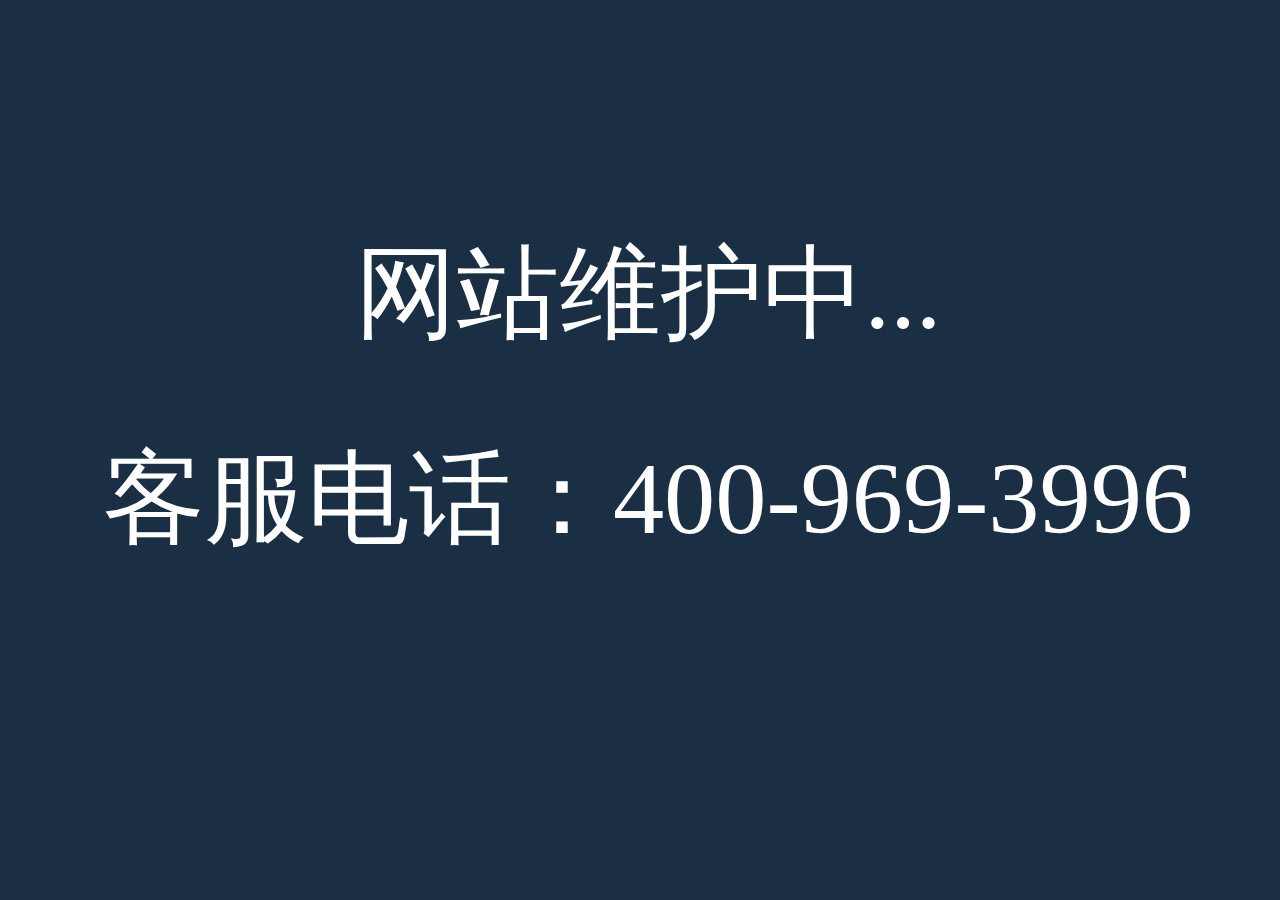
<file: index.html>
<!doctype html>
<html lang="en">
<head>
    <meta charset="UTF-8">
    <meta name="viewport"
          content="width=device-width, user-scalable=no, initial-scale=1.0, maximum-scale=1.0, minimum-scale=1.0">
    <meta http-equiv="X-UA-Compatible" content="ie=edge">
    <!--[if IE 9]>

    <style type="text/css">
    </style>

    <![endif]-->

    <link rel="stylesheet" href="css/404.css">
    <link rel="stylesheet" href="css/font-awesome.min.css">
    <script src="js/currency.js"></script>
    <title>维护中！！！</title>
</head>
<body id="box">
<div class="box">
    <div>网站维护中...</div>
    <div>客服电话：400-969-3996</div>
    <i class="fa fa-genderless" aria-hidden="true"></i>
</div>
</body>
</html>
</file>
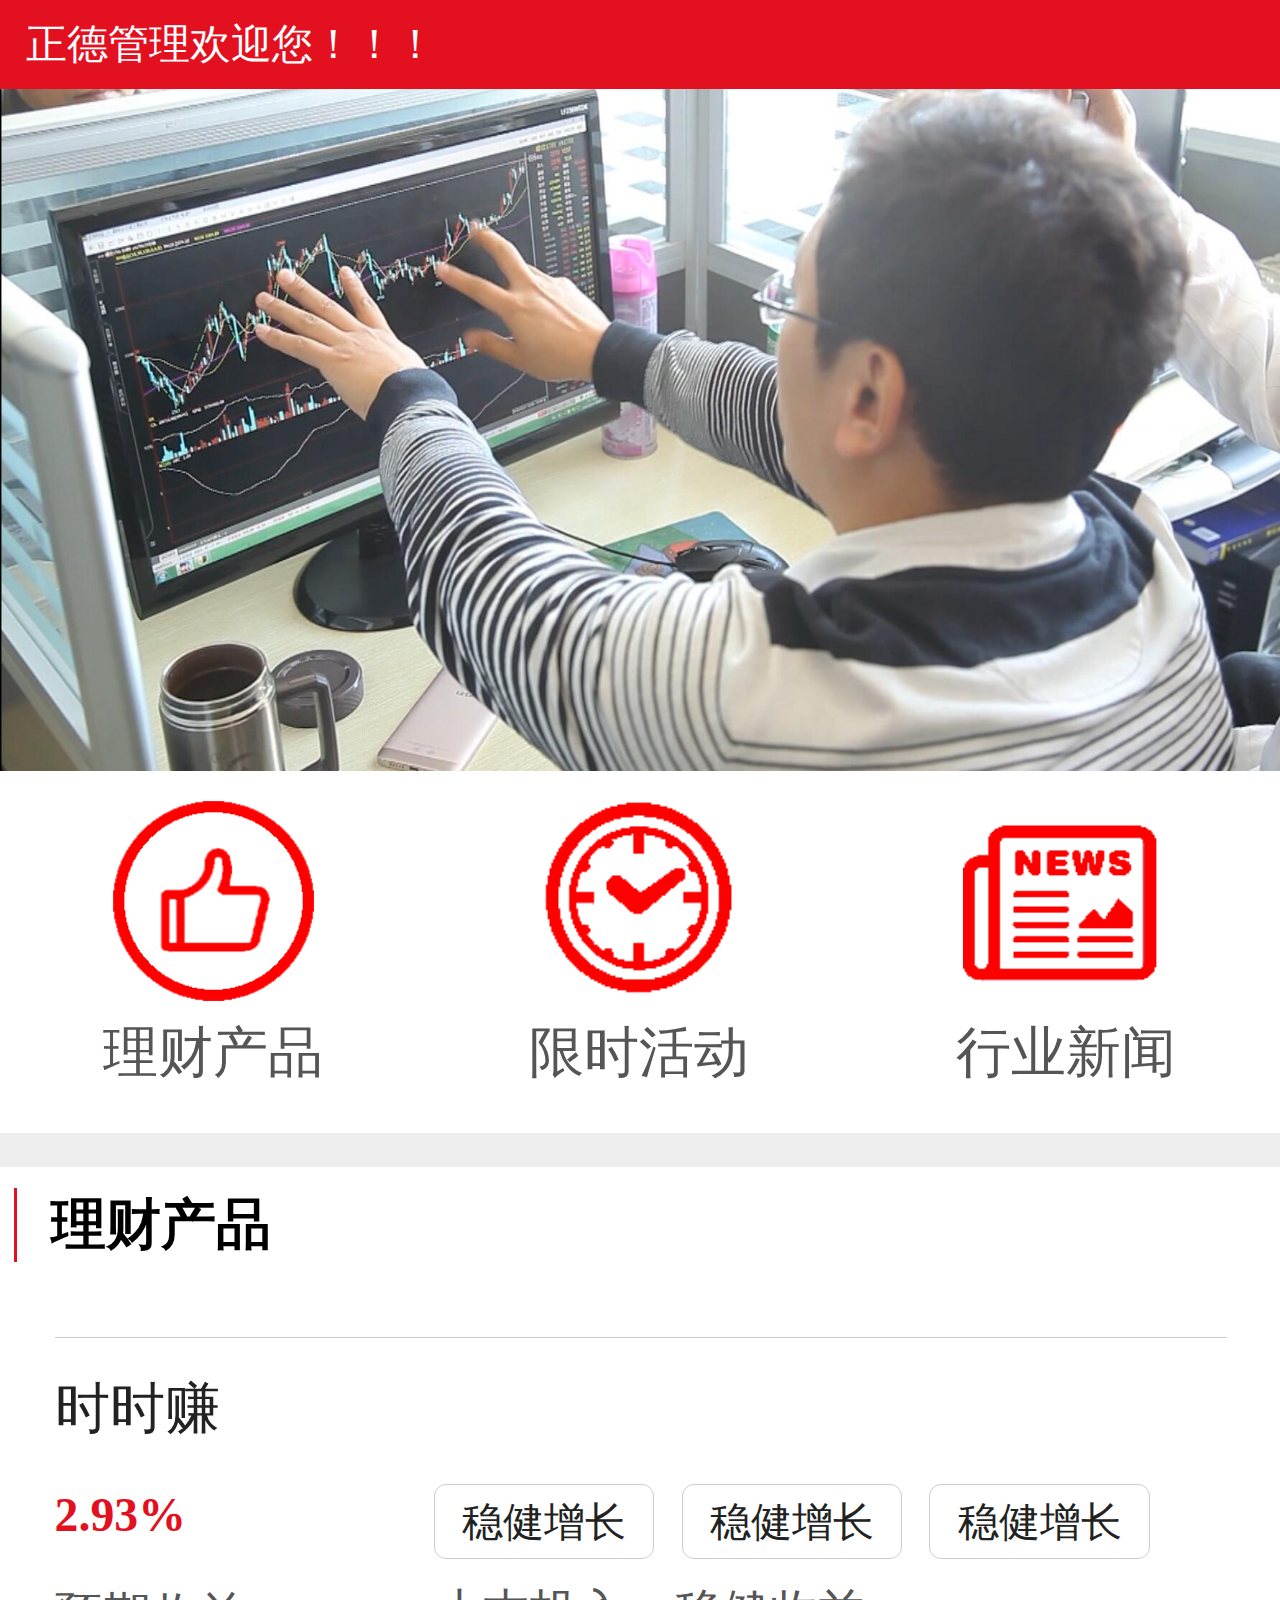
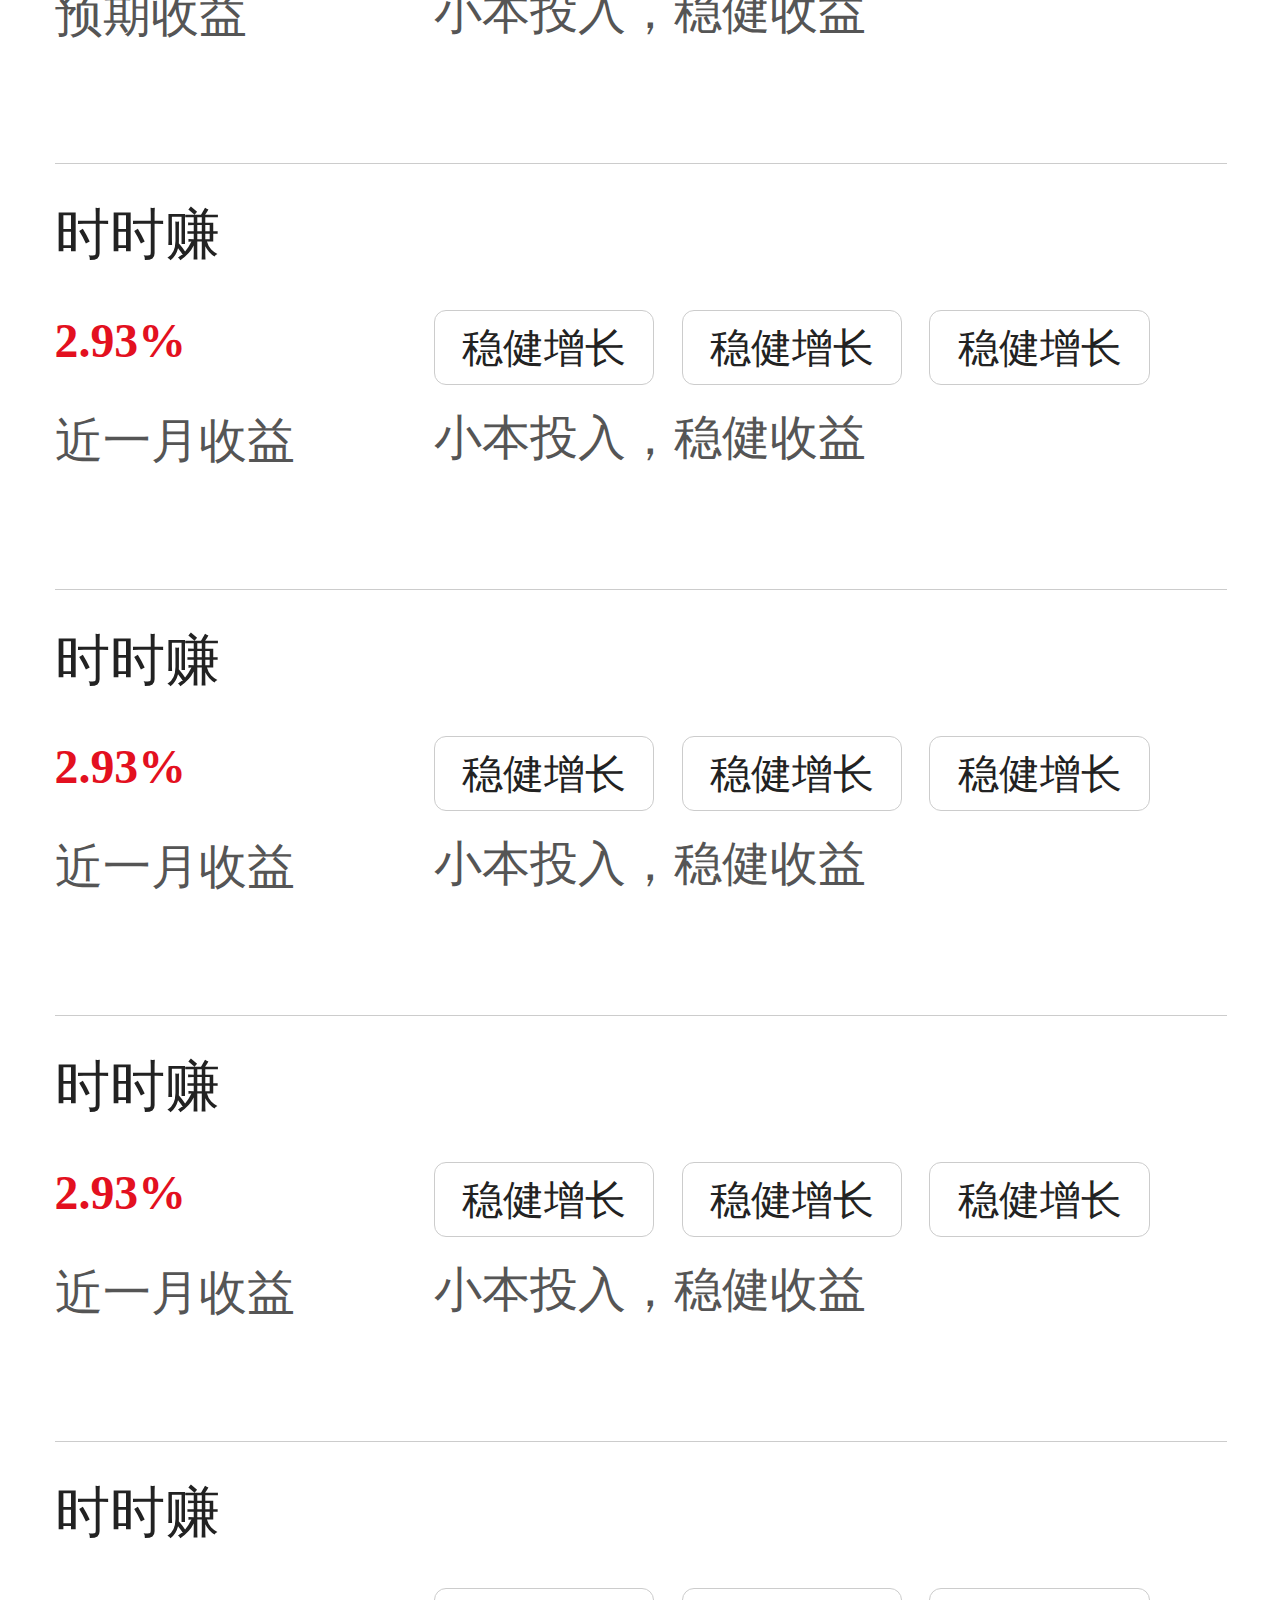
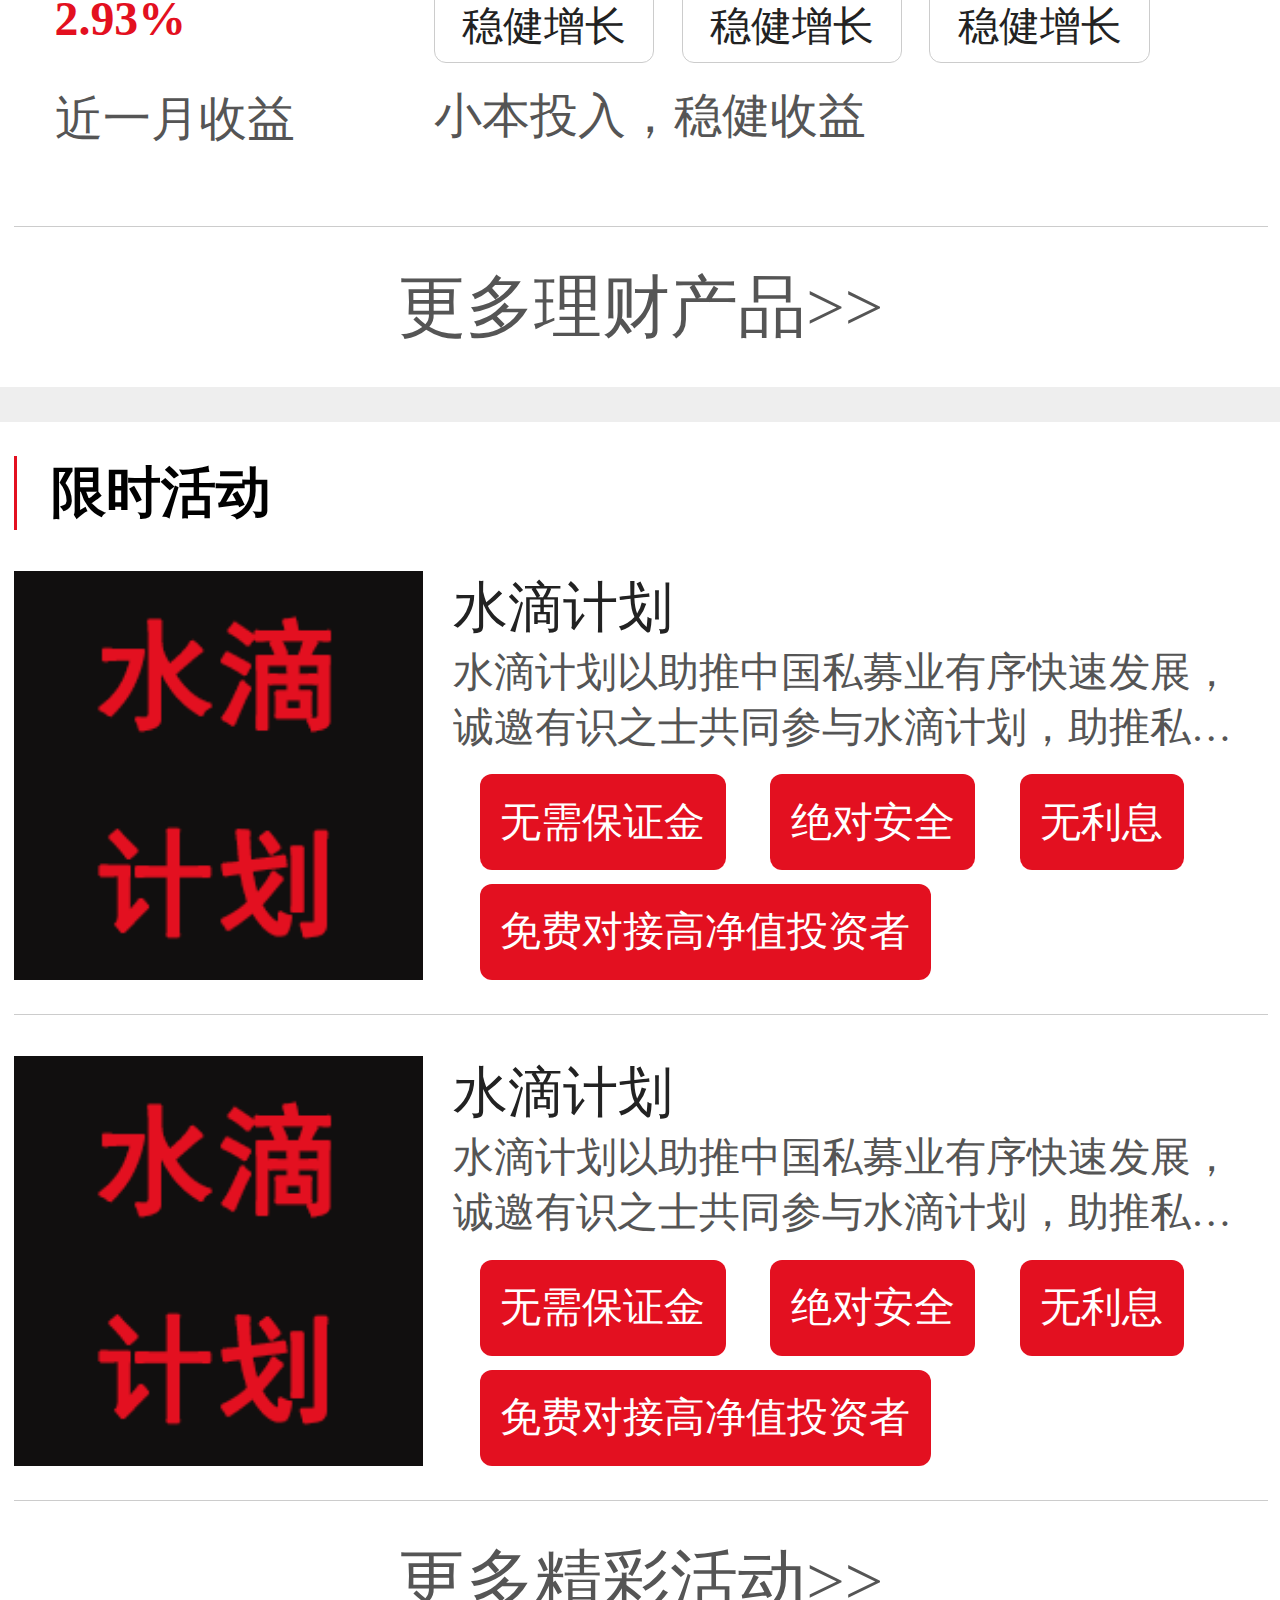
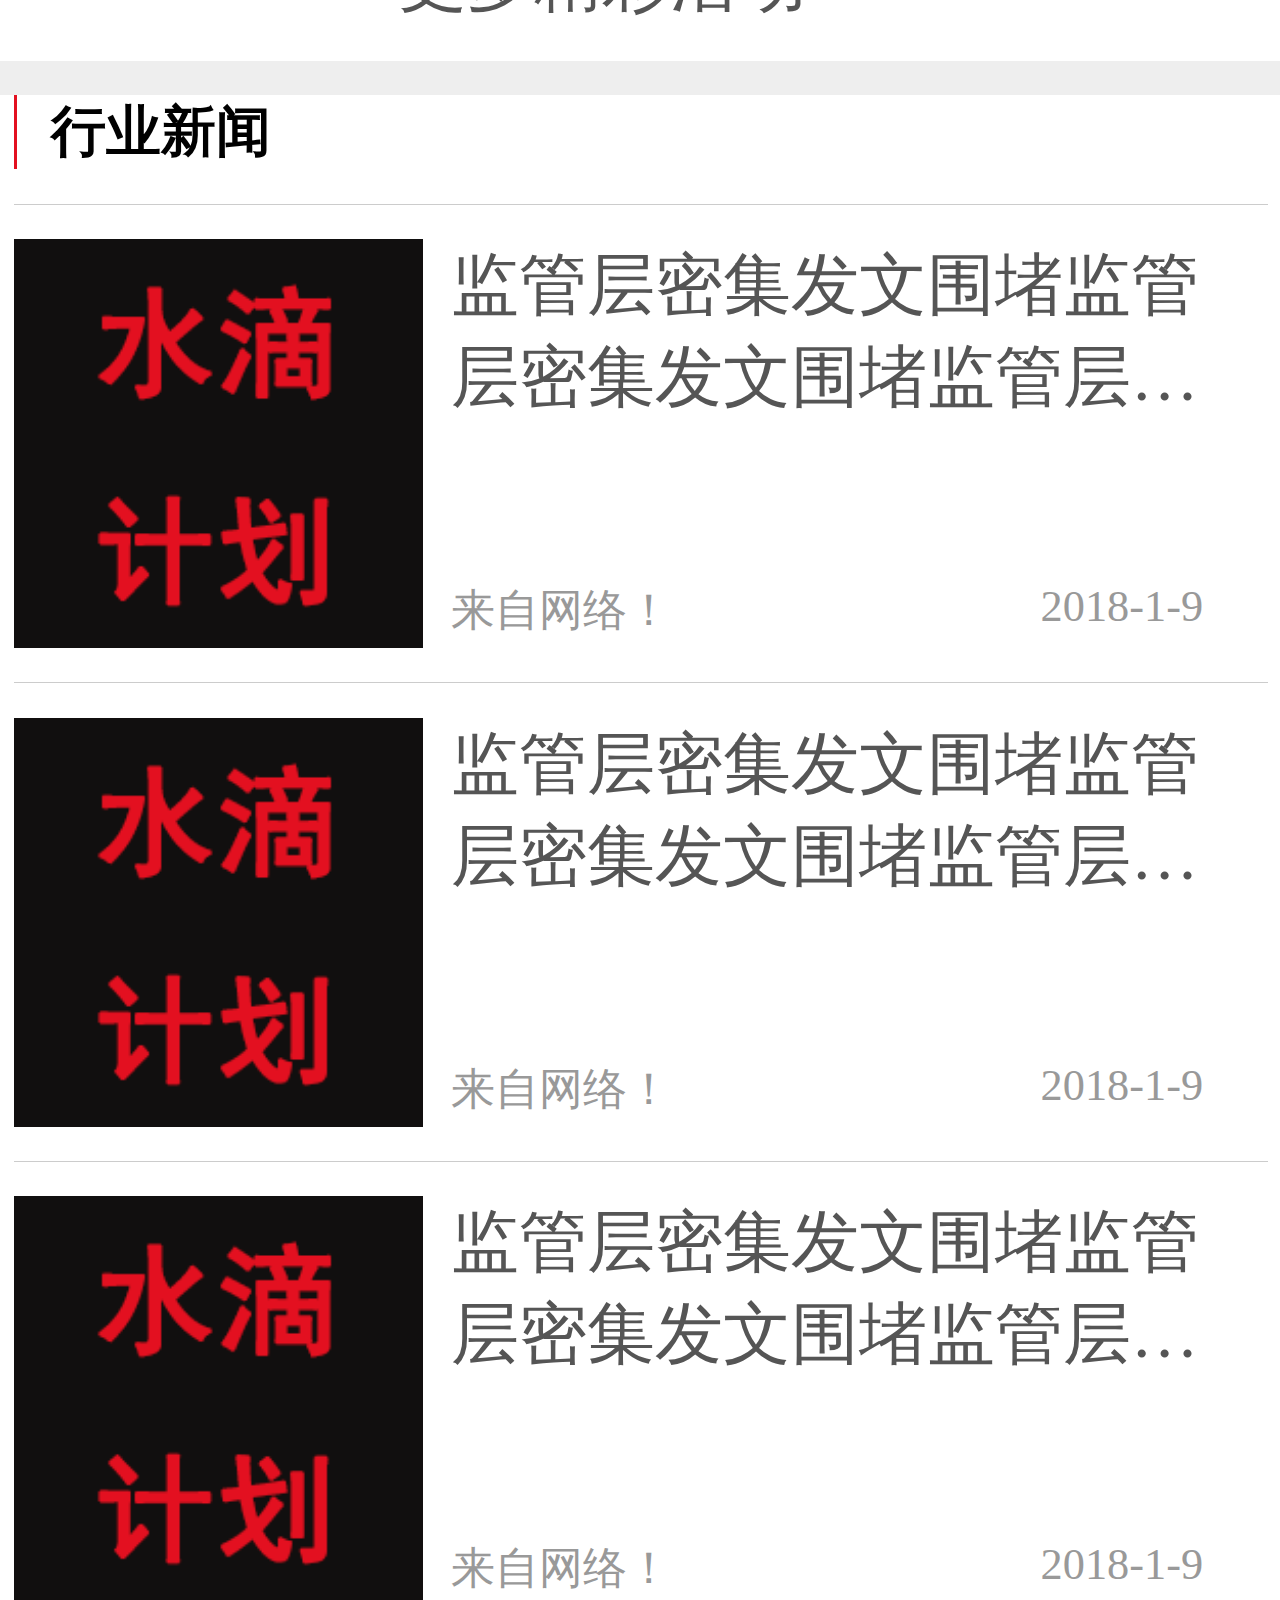
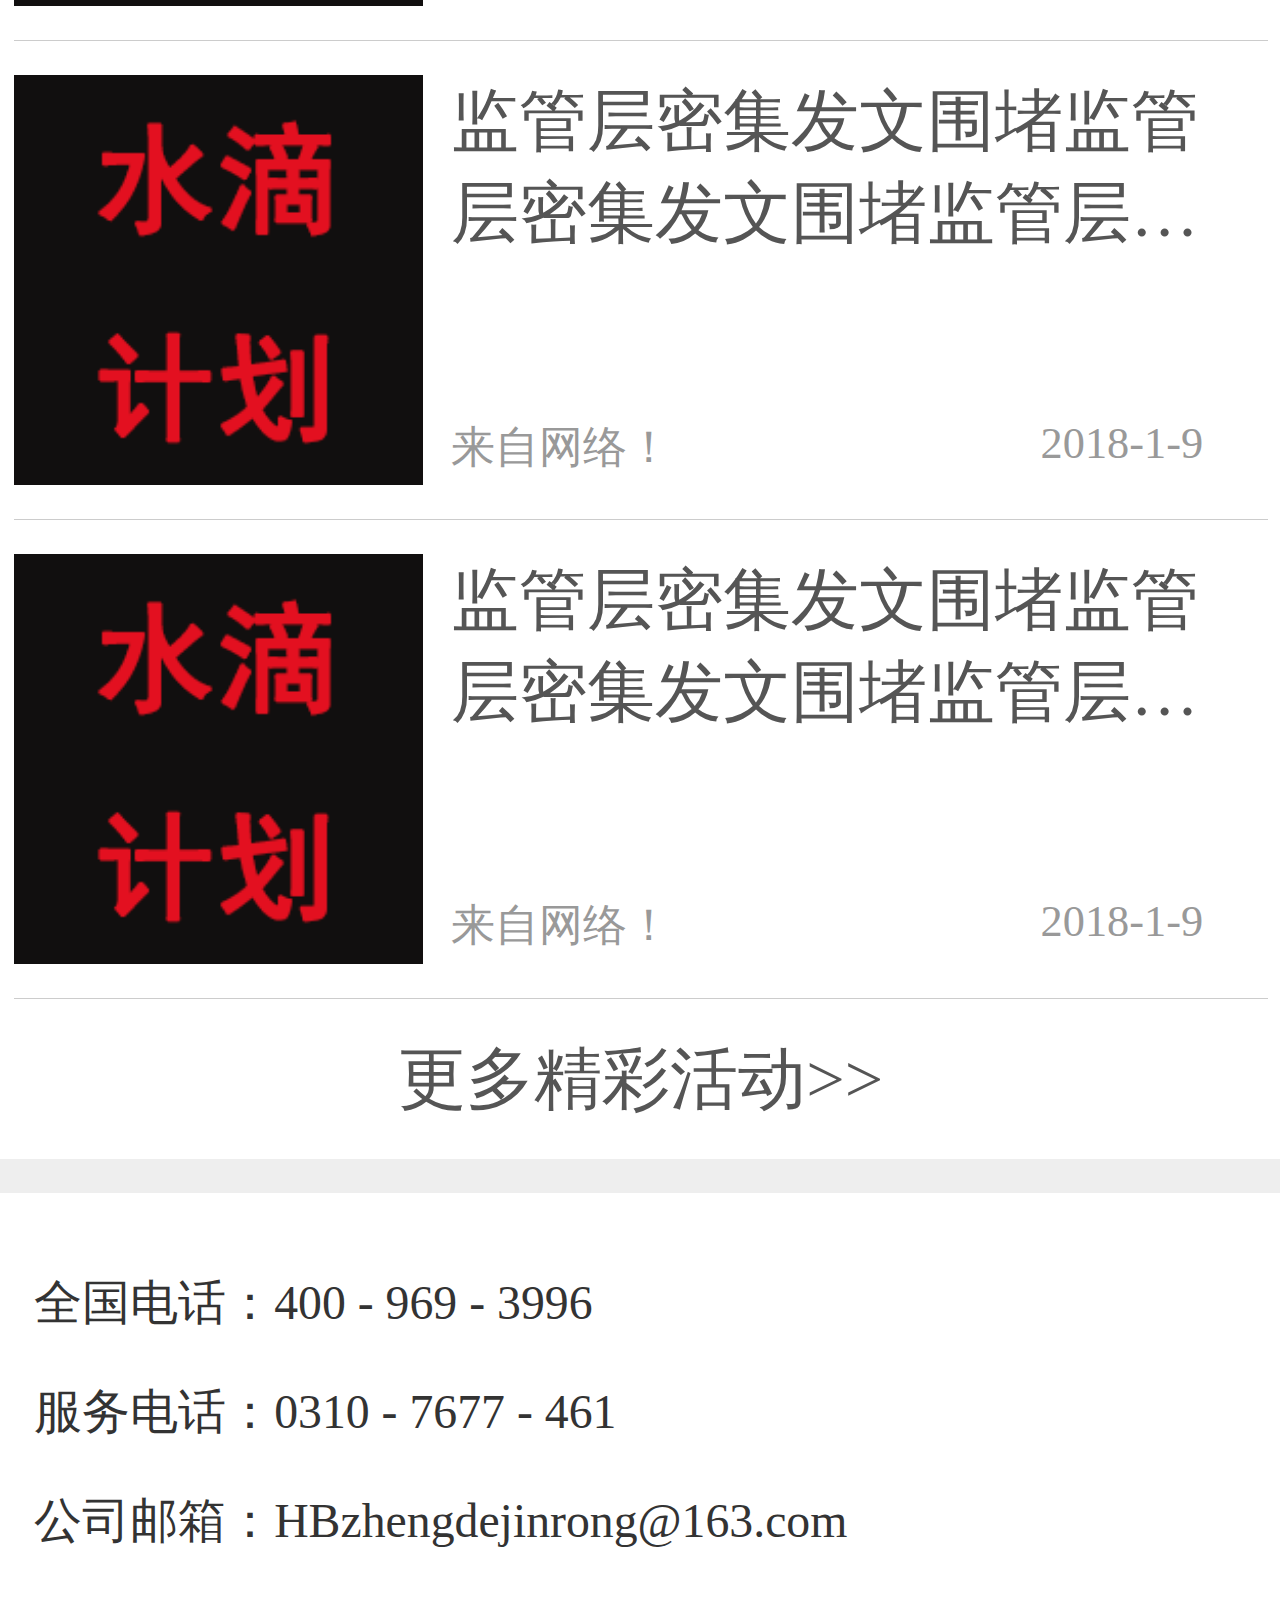
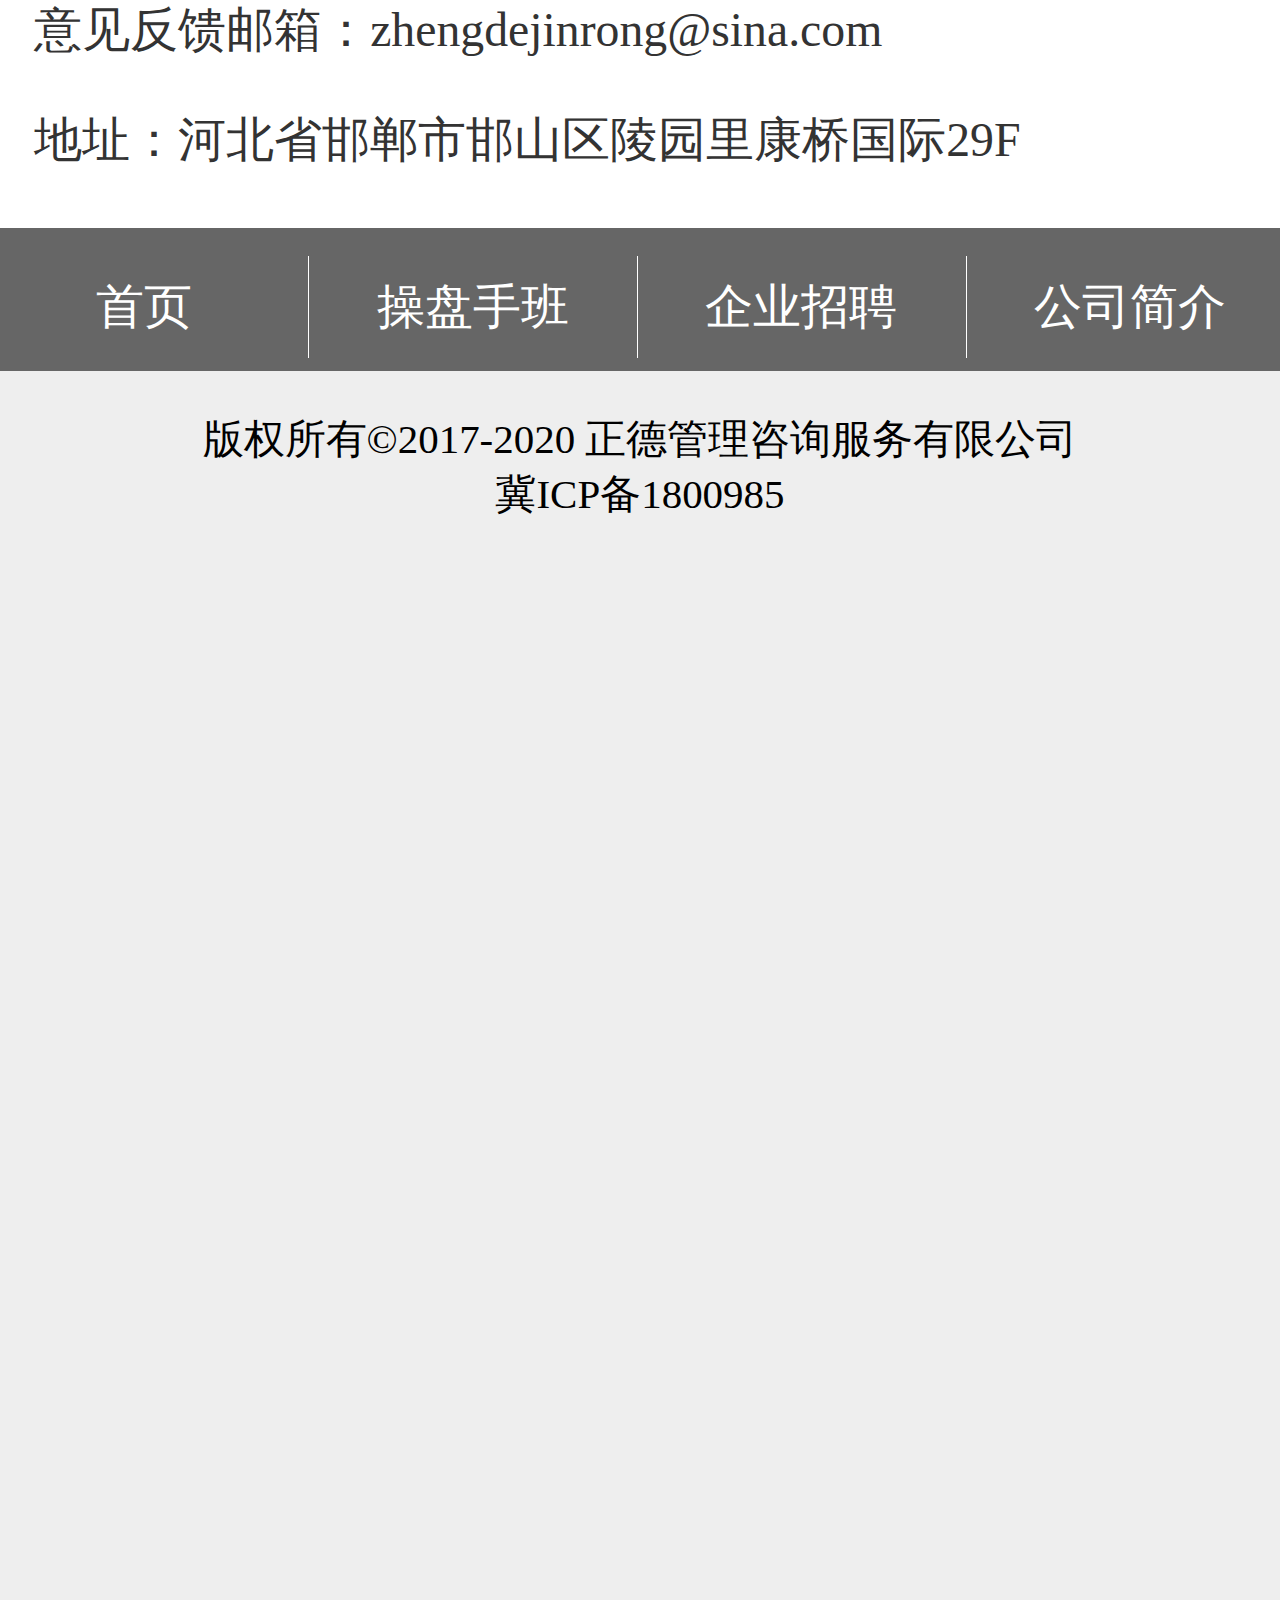
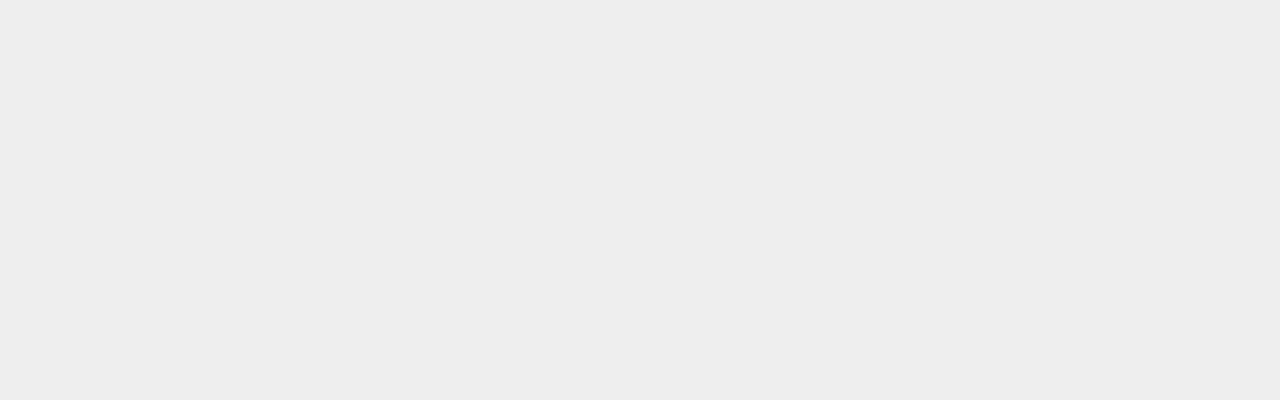
<file: test.html>
<!doctype html>
<html lang="en">
<head>
    <meta charset="UTF-8">
    <meta name="viewport"
          content="width=device-width, user-scalable=no, initial-scale=1.0, maximum-scale=1.0, minimum-scale=1.0">
    <meta http-equiv="X-UA-Compatible" content="ie=edge">
    <meta name="keyword" content="正德管理,正德金融,邯郸市正德集团,河北正德集团,投资,理财,金融,资金合作,操盘手,教育,股票,期货,证券,">
    <link rel="icon" href="images/ico.png">
    <link rel="stylesheet" href="css/currency.css">
    <link rel="stylesheet" href="css/header.css">
    <link rel="stylesheet" href="css/footer.css">
    <script type="text/javascript" src="js/currency.js"></script>
    <!--本地样式-->
    <link rel="stylesheet" href="css/index.css">
    <title>正德管理</title>
</head>
<body>
<div class="box">
    <div class="header">
        <div class="header-top">正德管理欢迎您！！！</div>
    </div>
    <div class="player">
        <ul>
            <li><a href="javaScript:;"><img src="images/hand.png" alt=""></a></li>
            <li><a href="javaScript:;"><img src="images/a.jpg" alt=""></a></li>
            <li><a href="javaScript:;"><img src="images/hand.png" alt=""></a></li>
            <li><a href="javaScript:;"><img src="images/hand.png" alt=""></a></li>

        </ul>
    </div>
    <div class="nav clearFix">
        <a href="javaScript:;"><i></i><span>理财产品</span></a>
        <a href="javaScript:;">

            <i class="nav-tow"></i><span>限时活动</span>
        </a>
        <a href="javaScript:;"><i class="nav-three"></i><span>行业新闻</span></a>
    </div>
    <div class="content wrap">
        <div class="content-finance">
            <h2>理财产品</h2>
            <ul>
                <li>
                    <div class="line"></div>
                    <a class="clearFix" href="code/particular.html">
                        <h6>时时赚</h6>
                        <div class="content-finance-left fl">
                            <b>2.93%</b>
                            <i>预期收益</i>
                        </div>
                        <div class="content-finance-right fl">
                            <div>
                                <span>稳健增长</span><span>稳健增长</span><span>稳健增长</span>
                            </div>
                            <i>小本投入，稳健收益</i>
                        </div>
                    </a>
                </li>
                <li>
                    <div class="line"></div>
                    <a class="clearFix" href="code/particular.html">
                        <h6>时时赚</h6>
                        <div class="content-finance-left fl">
                            <b>2.93%</b>
                            <i>近一月收益</i>
                        </div>
                        <div class="content-finance-right fl">
                            <div>
                                <span>稳健增长</span><span>稳健增长</span><span>稳健增长</span>
                            </div>
                            <i>小本投入，稳健收益</i>
                        </div>
                    </a>
                </li>
                <li>
                    <div class="line"></div>
                    <a class="clearFix" href="code/particular.html">
                        <h6>时时赚</h6>
                        <div class="content-finance-left fl">
                            <b>2.93%</b>
                            <i>近一月收益</i>
                        </div>
                        <div class="content-finance-right fl">
                            <div>
                                <span>稳健增长</span><span>稳健增长</span><span>稳健增长</span>
                            </div>
                            <i>小本投入，稳健收益</i>
                        </div>
                    </a>
                </li>
                <li>
                    <div class="line"></div>
                    <a class="clearFix" href="code/particular.html">
                        <h6>时时赚</h6>
                        <div class="content-finance-left fl">
                            <b>2.93%</b>
                            <i>近一月收益</i>
                        </div>
                        <div class="content-finance-right fl">
                            <div>
                                <span>稳健增长</span><span>稳健增长</span><span>稳健增长</span>
                            </div>
                            <i>小本投入，稳健收益</i>
                        </div>
                    </a>
                </li>
                <li>
                    <div class="line"></div>
                    <a class="clearFix" href="code/particular.html">
                        <h6>时时赚</h6>
                        <div class="content-finance-left fl">
                            <b>2.93%</b>
                            <i>近一月收益</i>
                        </div>
                        <div class="content-finance-right fl">
                            <div>
                                <span>稳健增长</span><span>稳健增长</span><span>稳健增长</span>
                            </div>
                            <i>小本投入，稳健收益</i>
                        </div>
                    </a>
                </li>
            </ul>
            <div class="line"></div>
            <div class="content-more">
                <a href="javaScript:;">更多理财产品>></a>
            </div>
        </div>
        <div class="gap"></div>
        <div class="content-activity">
            <h2>
                限时活动
            </h2>
            <a href="code/project.html">
                <div class="content-activity-core clearFix">
                    <div class="content-activity-core-left fl">
                        <img src="images/core.png" alt="">
                    </div>
                    <div class="content-activity-core-right fr">
                        <h6>水滴计划</h6>
                        <p>
                            水滴计划以助推中国私募业有序快速发展，诚邀有识之士共同参与水滴计划，助推私募发展，打造多赢局面。对实盘业绩突出的黑马私募提供千万级别的FOF资金和代销、尽调数据纳入正金汇投顾池体系和配套服务、线上路演及品牌推广等奖励！
                        </p>
                        <div>
                            <span>无需保证金</span>
                            <span>绝对安全</span>
                            <span>无利息</span>
                            <span>免费对接高净值投资者</span>
                        </div>
                    </div>
                </div>
            </a>
            <div class="line"></div>
            <a href="code/project.html">
                <div class="content-activity-core clearFix">
                    <div class="content-activity-core-left fl">
                        <img src="images/core.png" alt="">
                    </div>
                    <div class="content-activity-core-right fr">
                        <h6>水滴计划</h6>
                        <p>
                            水滴计划以助推中国私募业有序快速发展，诚邀有识之士共同参与水滴计划，助推私募发展，打造多赢局面。对实盘业绩突出的黑马私募提供千万级别的FOF资金和代销、尽调数据纳入正金汇投顾池体系和配套服务、线上路演及品牌推广等奖励！
                        </p>
                        <div>
                            <span>无需保证金</span>
                            <span>绝对安全</span>
                            <span>无利息</span>
                            <span>免费对接高净值投资者</span>
                        </div>
                    </div>
                </div>
            </a>
            <div class="line"></div>
            <div class="content-more">
                <a href="javaScript:;">更多精彩活动>></a>
            </div>
        </div>
        <div class="gap"></div>
        <div class="content-new">
            <h2>行业新闻</h2>
            <div class="line"></div>
            <ul>
                <li>
                    <a class="clearFix" href="code/news.html">
                        <div class="content-new-left content-activity-core-left fl"><img src="images/core.png" alt=""></div>
                        <div class="content-new-right fl">
                            <h6>
                                    <span>
                                        监管层密集发文围堵监管层密集发文围堵监管层密集发文围堵监管层密集发文围堵 楼市资金压力大幅上升楼市资金压力大幅上升楼市资金压力大幅上升楼市资金压力大幅上升
                                    </span>
                            </h6>
                            <div class="content-new-right-text"><span>来自网络！</span><i>2018-1-9</i>
                            </div>
                        </div>
                    </a>
                    <div class="line"></div>
                </li>
                <li>
                    <a class="clearFix" href="code/news.html">
                        <div class="content-new-left content-activity-core-left fl"><img src="images/core.png" alt=""></div>
                        <div class="content-new-right fl">
                            <h6>
                                    <span>
                                        监管层密集发文围堵监管层密集发文围堵监管层密集发文围堵监管层密集发文围堵 楼市资金压力大幅上升楼市资金压力大幅上升楼市资金压力大幅上升楼市资金压力大幅上升
                                    </span>
                            </h6>
                            <div class="content-new-right-text"><span>来自网络！</span><i>2018-1-9</i>
                            </div>
                        </div>
                    </a>
                    <div class="line"></div>
                </li>
                <li>
                    <a class="clearFix" href="code/news.html">
                        <div class="content-new-left content-activity-core-left fl"><img src="images/core.png" alt=""></div>
                        <div class="content-new-right fl">
                            <h6>
                                    <span>
                                        监管层密集发文围堵监管层密集发文围堵监管层密集发文围堵监管层密集发文围堵 楼市资金压力大幅上升楼市资金压力大幅上升楼市资金压力大幅上升楼市资金压力大幅上升
                                    </span>
                            </h6>
                            <div class="content-new-right-text"><span>来自网络！</span><i>2018-1-9</i>
                            </div>
                        </div>
                    </a>
                    <div class="line"></div>
                </li>
                <li>
                    <a class="clearFix" href="code/news.html">
                        <div class="content-new-left content-activity-core-left fl"><img src="images/core.png" alt=""></div>
                        <div class="content-new-right fl">
                            <h6>
                                    <span>
                                        监管层密集发文围堵监管层密集发文围堵监管层密集发文围堵监管层密集发文围堵 楼市资金压力大幅上升楼市资金压力大幅上升楼市资金压力大幅上升楼市资金压力大幅上升
                                    </span>
                            </h6>
                            <div class="content-new-right-text"><span>来自网络！</span><i>2018-1-9</i>
                            </div>
                        </div>
                    </a>
                    <div class="line"></div>
                </li>
                <li>
                    <a class="clearFix" href="code/news.html">
                        <div class="content-new-left content-activity-core-left fl"><img src="images/core.png" alt=""></div>
                        <div class="content-new-right fl">
                            <h6>
                                    <span>
                                        监管层密集发文围堵监管层密集发文围堵监管层密集发文围堵监管层密集发文围堵 楼市资金压力大幅上升楼市资金压力大幅上升楼市资金压力大幅上升楼市资金压力大幅上升
                                    </span>
                            </h6>
                            <div class="content-new-right-text"><span>来自网络！</span><i>2018-1-9</i>
                            </div>
                        </div>
                    </a>
                    <div class="line"></div>
                </li>
            </ul>
            <div class="content-more">
                <a href="javaScript:;">更多精彩活动>></a>
            </div>
        </div>
        <div class="gap"></div>

        <div></div>
    </div>
    <div class="footer">
        <div class="footer-phone">
            全国电话：400 - 969 - 3996 <br>
            服务电话：0310 - 7677 - 461<br>
            公司邮箱：HBzhengdejinrong@163.com <br>
            意见反馈邮箱：zhengdejinrong@sina.com <br>
            地址：河北省邯郸市邯山区陵园里康桥国际29F
        </div>
        <div class="footer-nav clearFix">
            <div><a href="index.html">首页</a></div>
            <div><a href="code/hand.html">操盘手班</a></div>
            <div><a href="code/recruit.html">企业招聘</a></div>
            <div><a href="code/companyProfile.html">公司简介</a></div>
        </div>
        <div class="footer-icp">
            版权所有©2017-2020 正德管理咨询服务有限公司 <br> 冀ICP备1800985
        </div>
    </div>
</div>
</body>
</html>
</file>
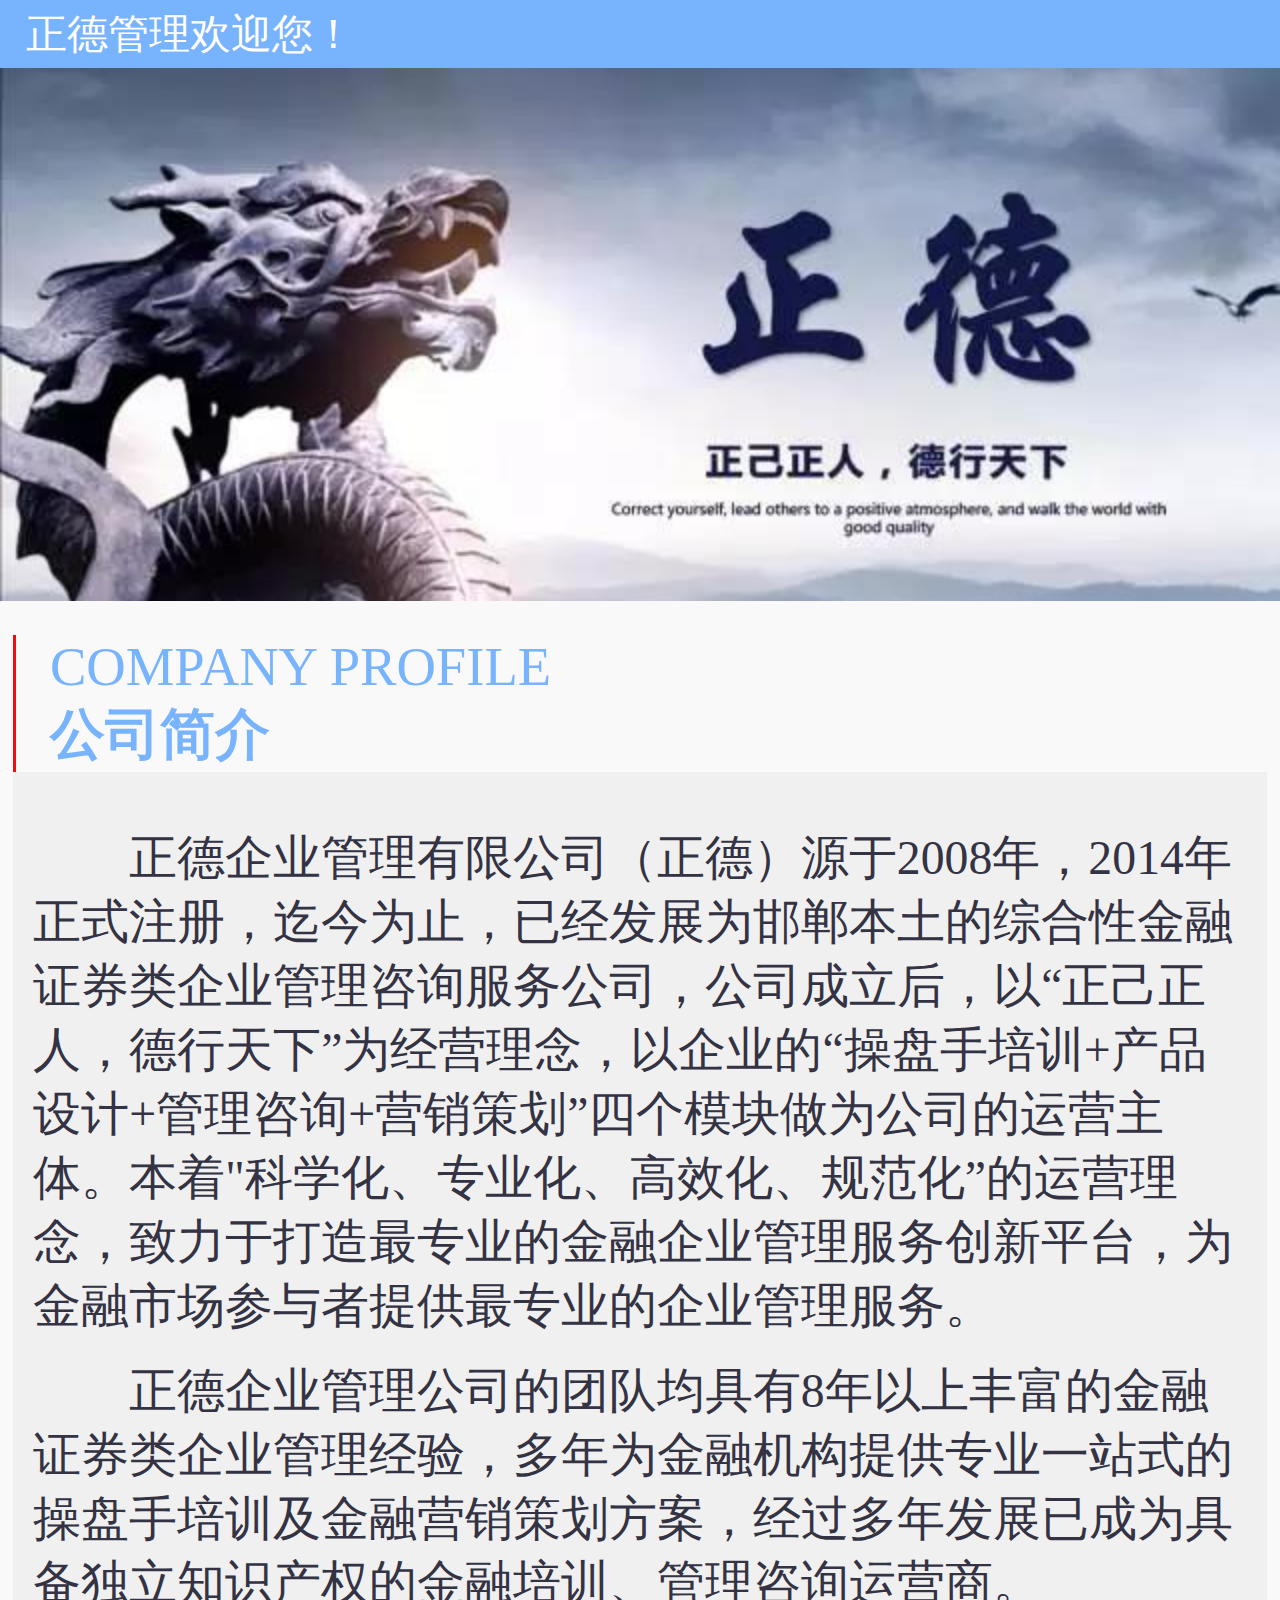
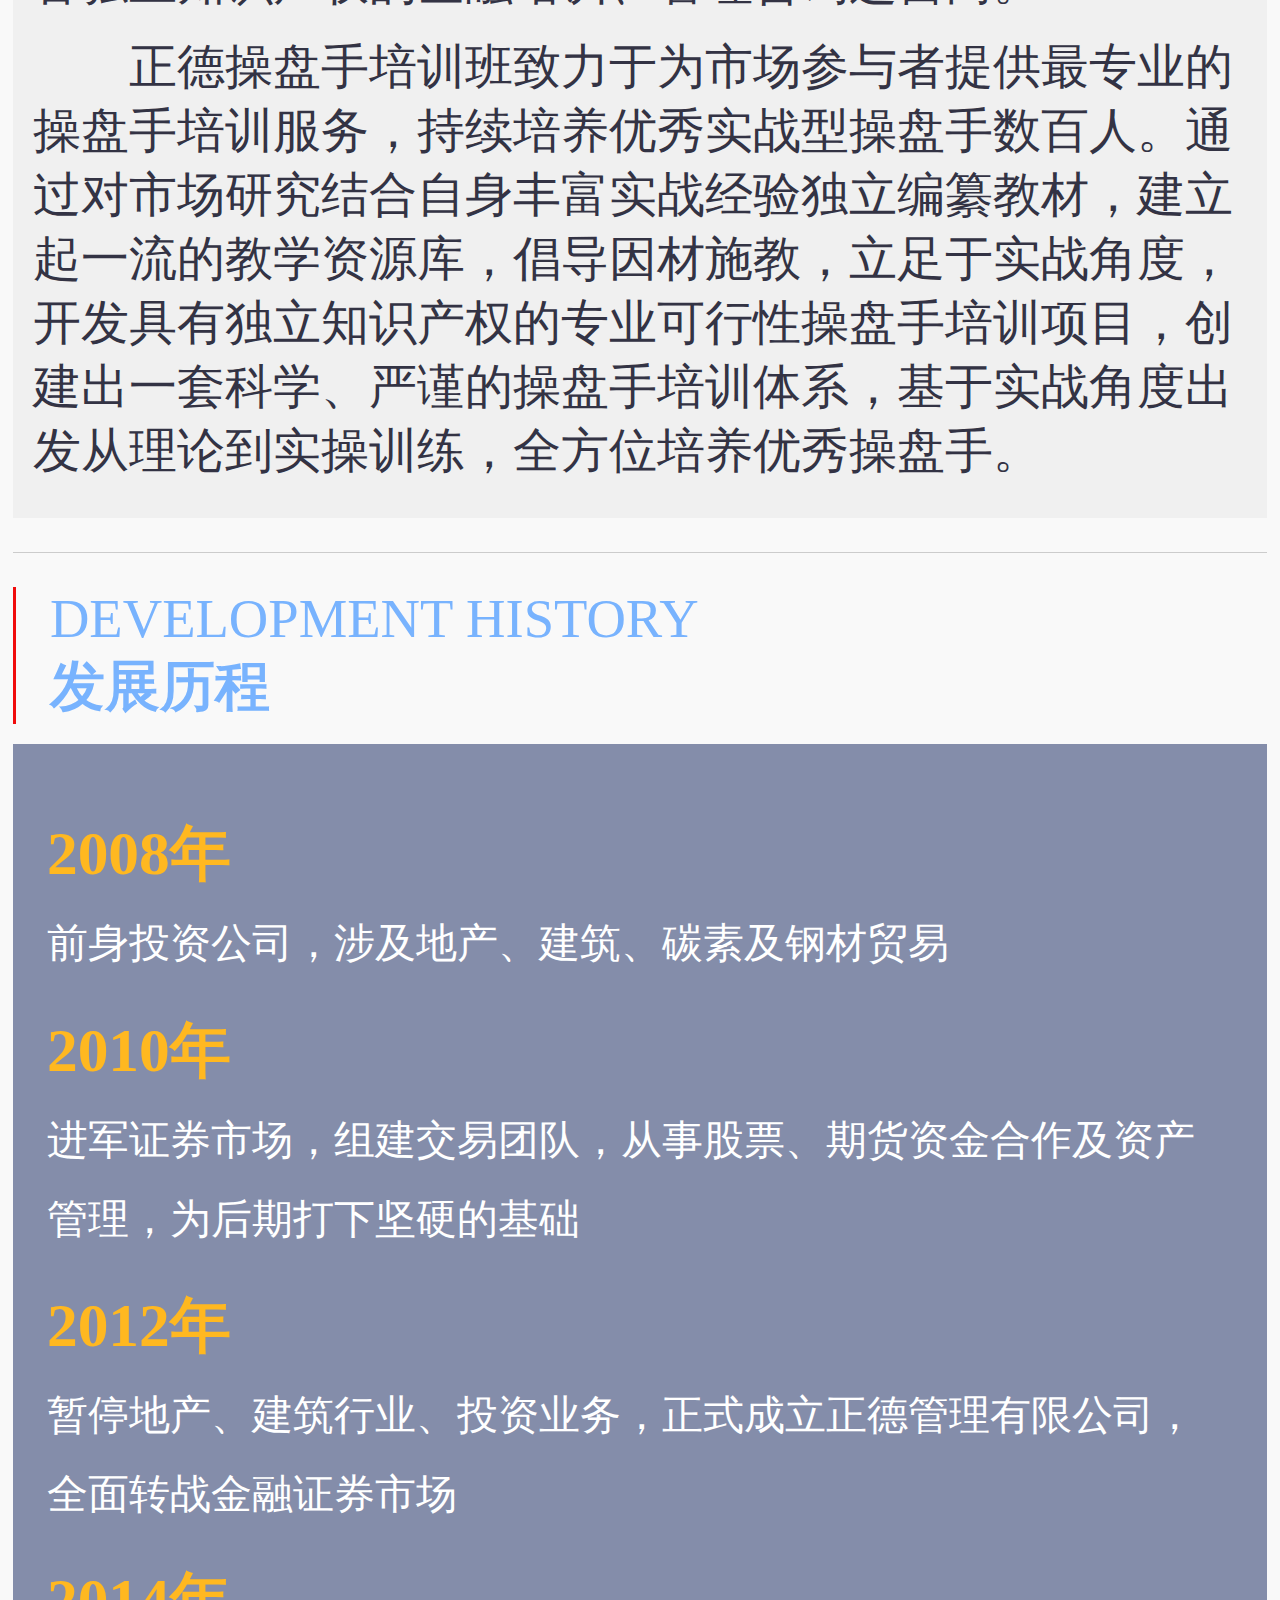
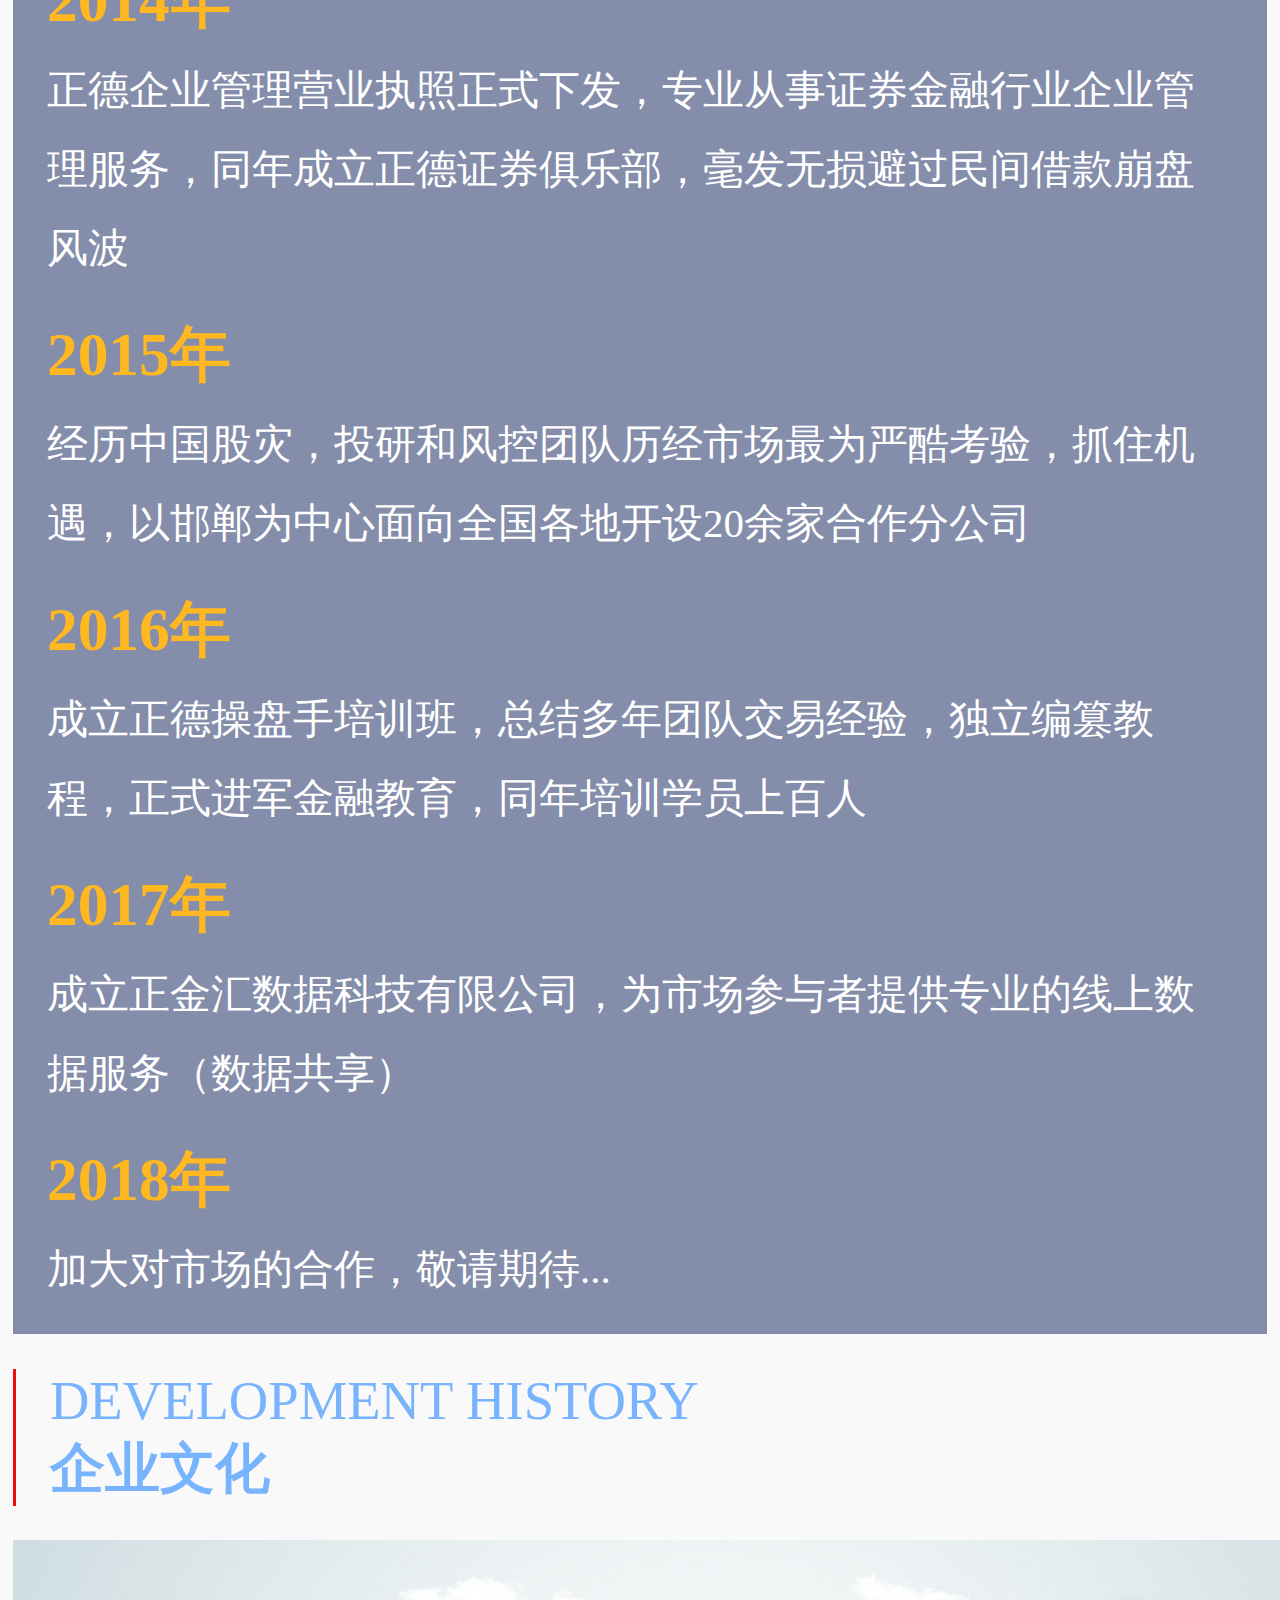
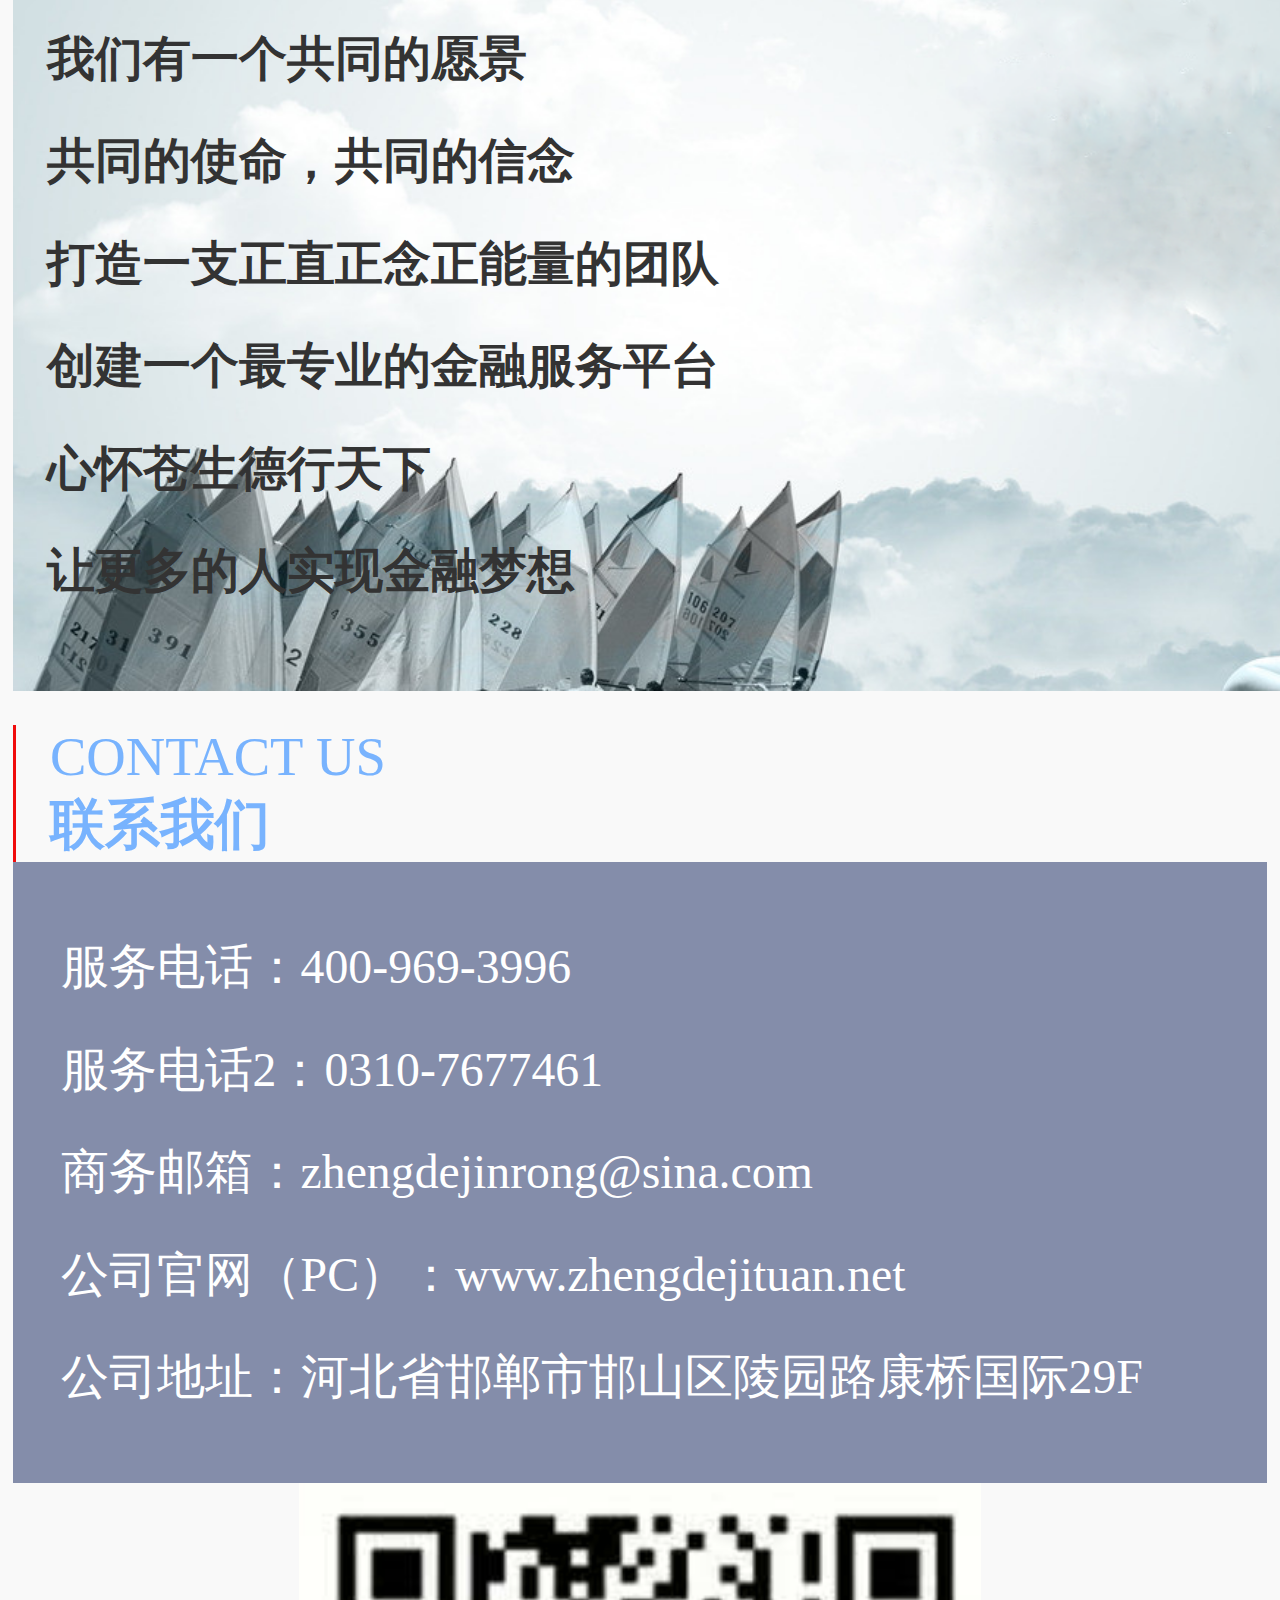
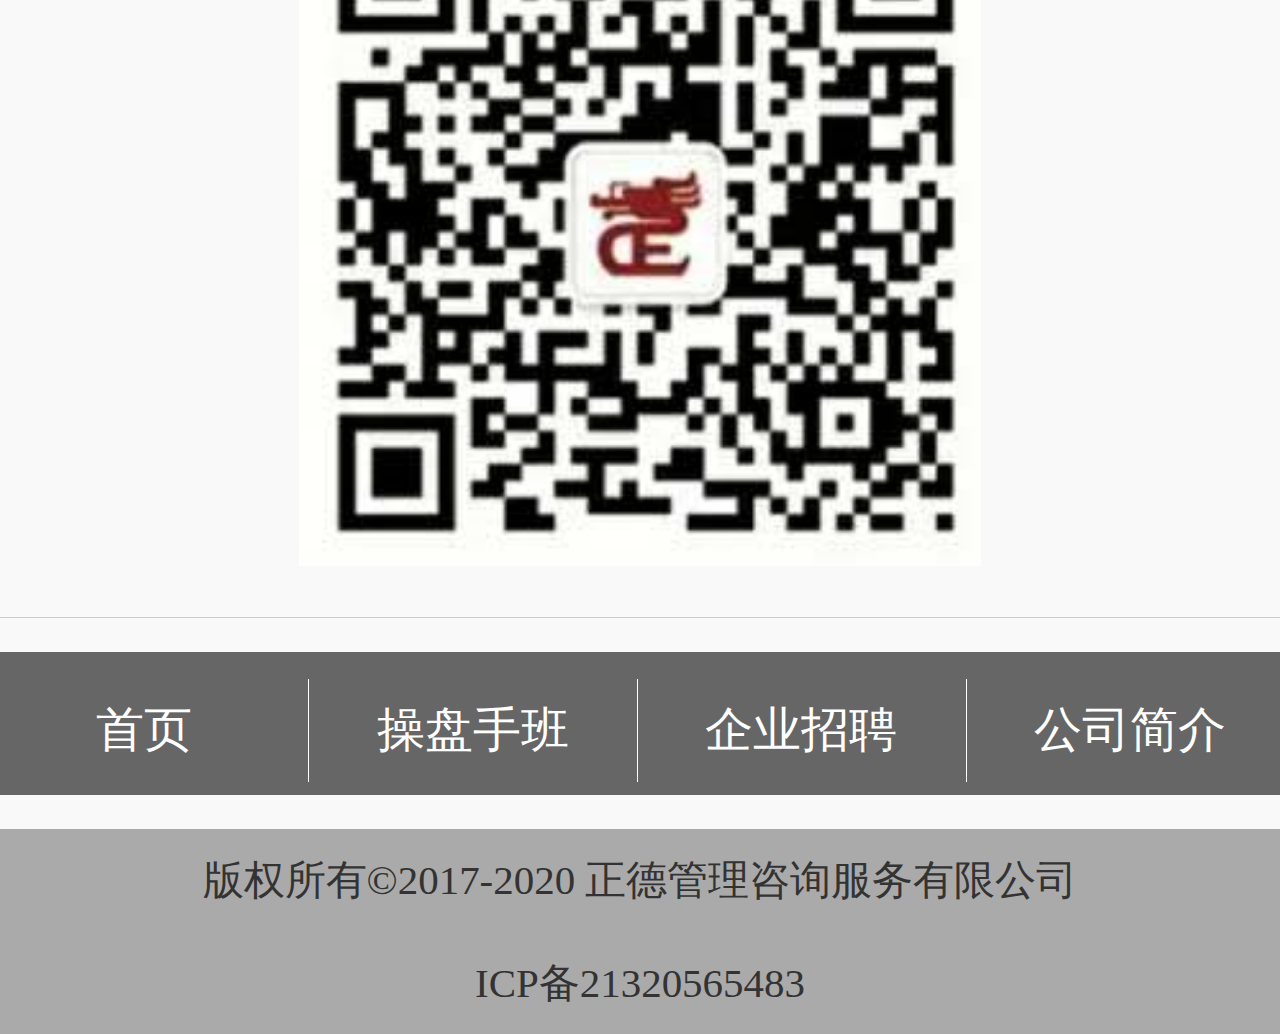
<file: code/companyProfile.html>
<!doctype html>
<html lang="en">
<head>
    <meta charset="UTF-8">
    <meta name="viewport"
          content="width=device-width, user-scalable=no, initial-scale=1.0, maximum-scale=1.0, minimum-scale=1.0">
    <meta http-equiv="X-UA-Compatible" content="ie=edge">
    <link rel="icon" href="../images/ico.png">
    <link rel="stylesheet" href="../css/currency.css">
    <link rel="stylesheet" href="../css/company.css">
    <link rel="stylesheet" href="../css/footer.css">
    <script type="text/javascript" src="../js/currency.js"></script>
    <title>企业简介</title>
</head>
<body>
<div class="box">
    <div class="header ">
        <p class="header-top wrap">
            正德管理欢迎您！
        </p>
        <div class="header-bottom">
            <img class="header-bottom-img" src="../images/top.jpg" alt="">
        </div>
    </div>
    <div class="content wrap">
        <h2>
            <i>COMPANY PROFILE</i> <br>
            公司简介
        </h2>
        <div class="content-content">
            <p>
                正德企业管理有限公司（正德）源于2008年，2014年正式注册，迄今为止，已经发展为邯郸本土的综合性金融证券类企业管理咨询服务公司，公司成立后，以“正己正人，德行天下”为经营理念，以企业的“操盘手培训+产品设计+管理咨询+营销策划”四个模块做为公司的运营主体。本着"科学化、专业化、高效化、规范化”的运营理念，致力于打造最专业的金融企业管理服务创新平台，为金融市场参与者提供最专业的企业管理服务。
            </p>
            <p>
                正德企业管理公司的团队均具有8年以上丰富的金融证券类企业管理经验，多年为金融机构提供专业一站式的操盘手培训及金融营销策划方案，经过多年发展已成为具备独立知识产权的金融培训、管理咨询运营商。
            </p>
            <p>
                正德操盘手培训班致力于为市场参与者提供最专业的操盘手培训服务，持续培养优秀实战型操盘手数百人。通过对市场研究结合自身丰富实战经验独立编纂教材，建立起一流的教学资源库，倡导因材施教，立足于实战角度，开发具有独立知识产权的专业可行性操盘手培训项目，创建出一套科学、严谨的操盘手培训体系，基于实战角度出发从理论到实操训练，全方位培养优秀操盘手。
            </p>
        </div>
        <div class="line"></div>
        <h2>
            <i>DEVELOPMENT HISTORY</i> <br>
            发展历程
        </h2>
        <div class="content-DH">
            <div class="content-DH-one">
                <h6>2008年</h6>
                <i>前身投资公司，涉及地产、建筑、碳素及钢材贸易</i>
            </div>
            <div class="content-DH-one">
                <h6>2010年</h6>
                <i>进军证券市场，组建交易团队，从事股票、期货资金合作及资产管理，为后期打下坚硬的基础</i>
            </div>
            <div class="content-DH-one">
                <h6>2012年</h6>
                <i>暂停地产、建筑行业、投资业务，正式成立正德管理有限公司，全面转战金融证券市场</i>
            </div>
            <div class="content-DH-one">
                <h6>2014年</h6>
                <i>正德企业管理营业执照正式下发，专业从事证券金融行业企业管理服务，同年成立正德证券俱乐部，毫发无损避过民间借款崩盘风波</i>
            </div>
            <div class="content-DH-one">
                <h6>2015年</h6>
                <i>经历中国股灾，投研和风控团队历经市场最为严酷考验，抓住机遇，以邯郸为中心面向全国各地开设20余家合作分公司</i>
            </div>
            <div class="content-DH-one">
                <h6>2016年</h6>
                <i>成立正德操盘手培训班，总结多年团队交易经验，独立编篡教程，正式进军金融教育，同年培训学员上百人</i>
            </div>
            <div class="content-DH-one">
                <h6>2017年</h6>
                <i>成立正金汇数据科技有限公司，为市场参与者提供专业的线上数据服务（数据共享）</i>
            </div>
            <div class="content-DH-one">
                <h6>2018年</h6>
                <i>加大对市场的合作，敬请期待...</i>
            </div>
        </div>
        <div class="content-h">
            <h2>
                <i>DEVELOPMENT HISTORY</i> <br>
                企业文化
            </h2>
            <p class="content-h-content">
                我们有一个共同的愿景 <br>共同的使命，共同的信念 <br>打造一支正直正念正能量的团队 <br>创建一个最专业的金融服务平台 <br>心怀苍生德行天下 <br>让更多的人实现金融梦想
            </p>
        </div>
        <div class="content-contact">
            <h2>
                <i>CONTACT US</i> <br>
                联系我们
            </h2>
            <p>
                服务电话：400-969-3996 <br>
                服务电话2：0310-7677461 <br>
                商务邮箱：zhengdejinrong@sina.com <br>
                公司官网（PC）：www.zhengdejituan.net <br>
                公司地址：河北省邯郸市邯山区陵园路康桥国际29F<br>

            </p>
            <div class="code">
                <img src="../images/code.png" alt="">
            </div>
        </div>
    </div>
    <div class="line"></div>
    <div class="footer">
        <div class="footer-nav clearFix">
            <div><a href="../index.html">首页</a></div>
            <div><a href="../code/hand.html">操盘手班</a></div>
            <div><a href="../code/recruit.html">企业招聘</a></div>
            <div><a href="../code/companyProfile.html">公司简介</a></div>
        </div>
        <div class="footer-copyright">
            版权所有©2017-2020 正德管理咨询服务有限公司 <br> ICP备21320565483
        </div>
    </div>
</div>
</body>
</html>
</file>
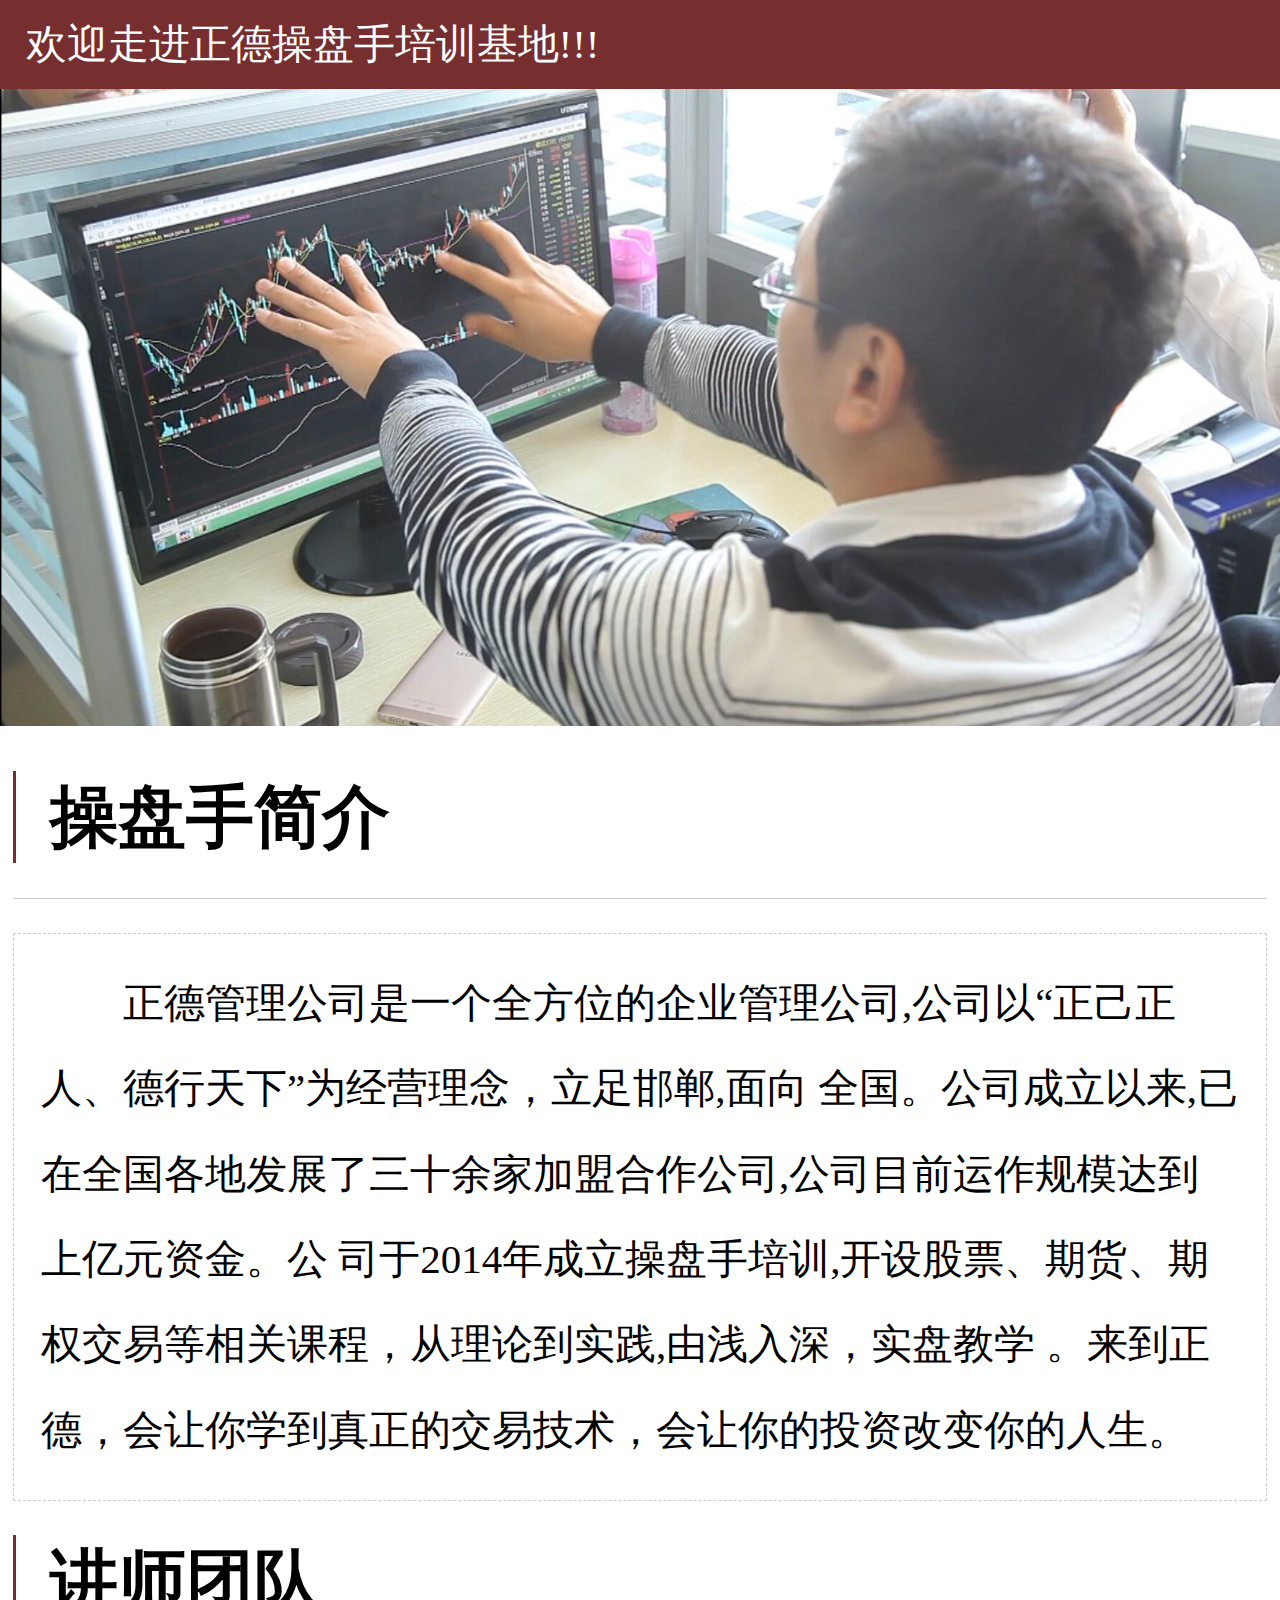
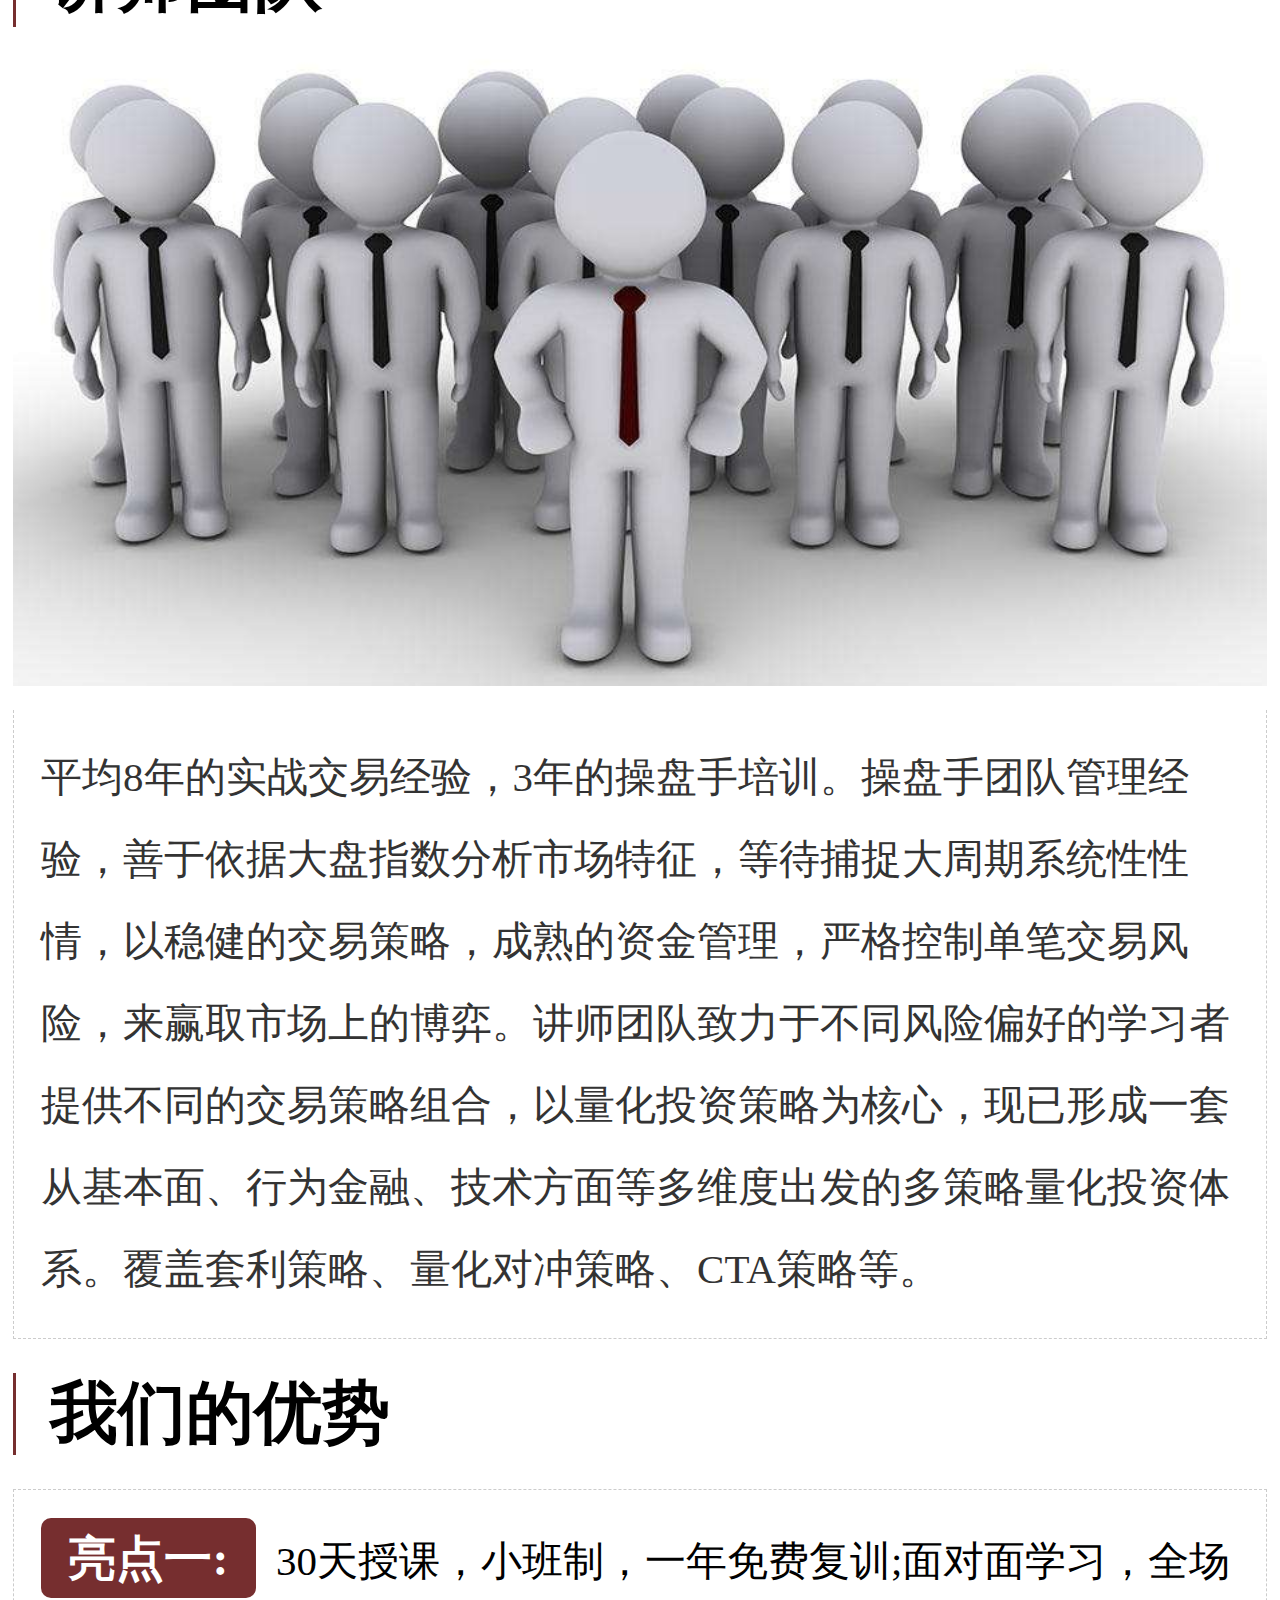
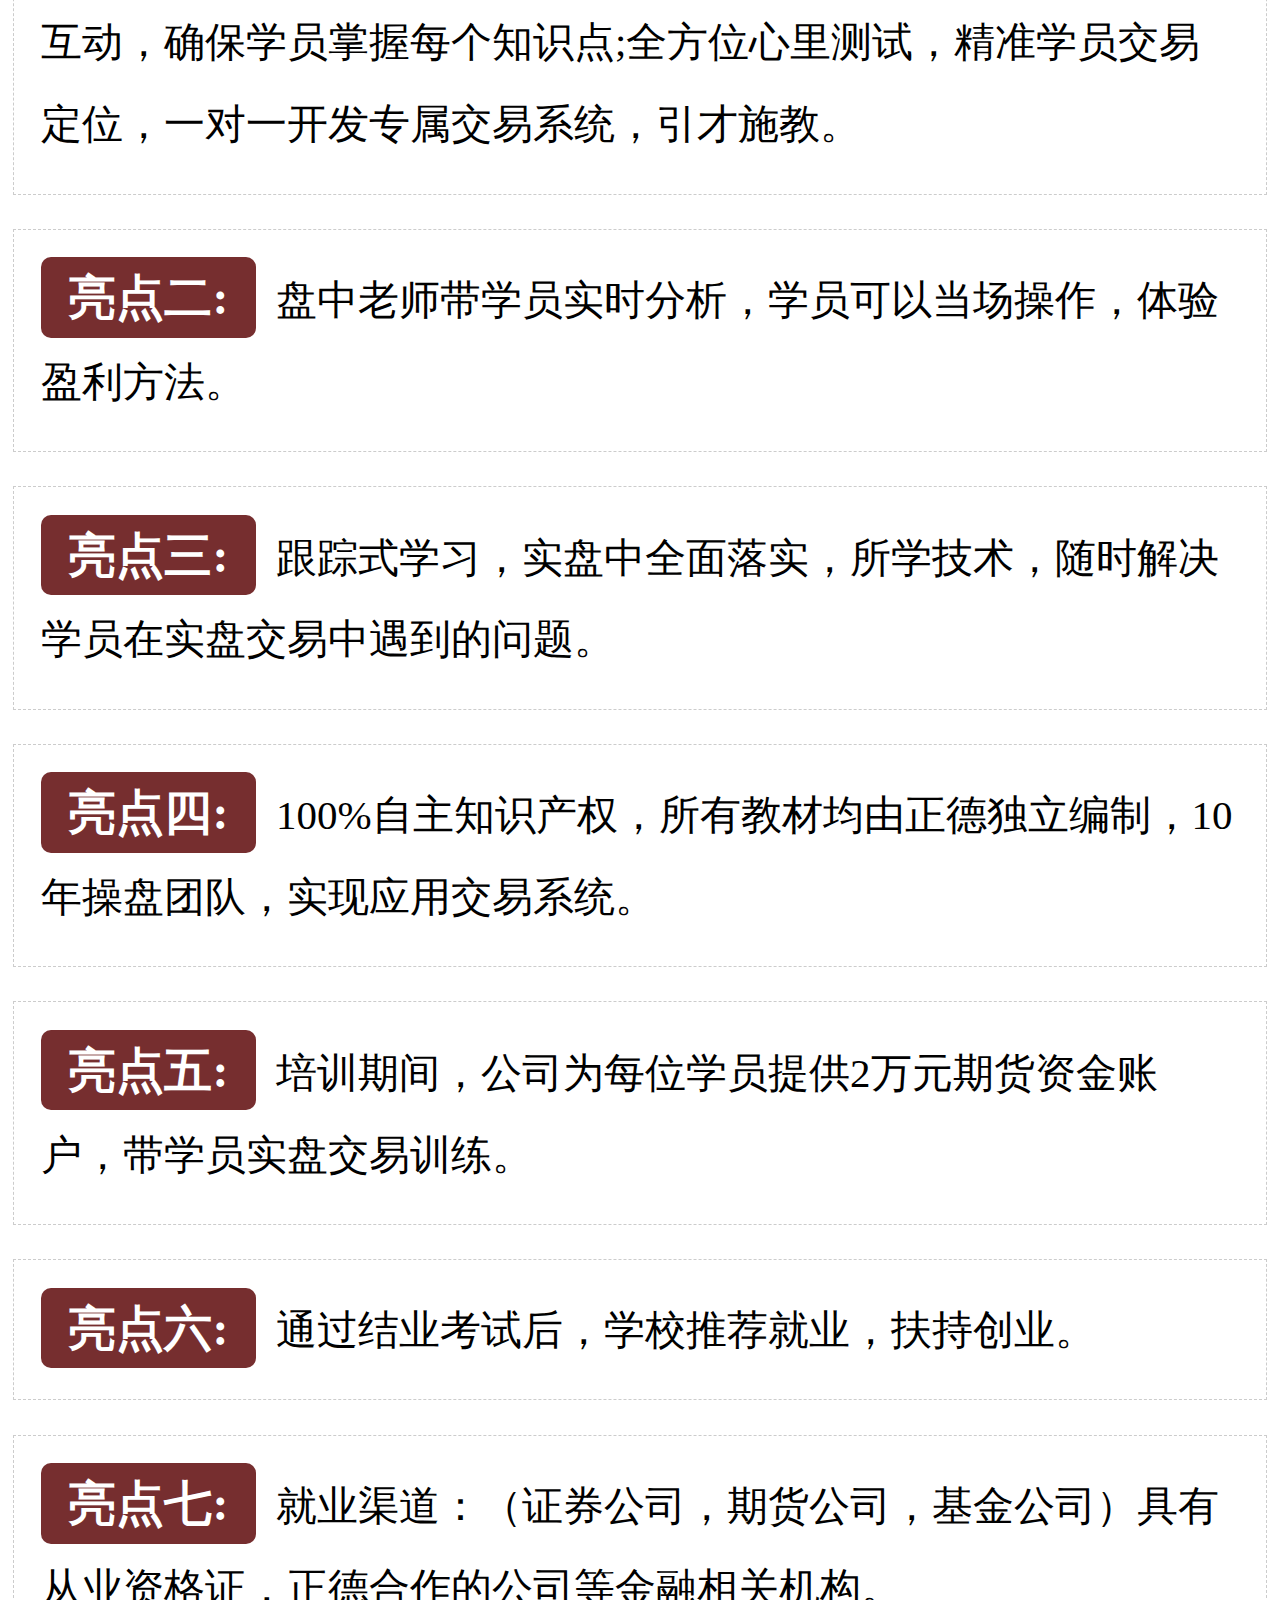
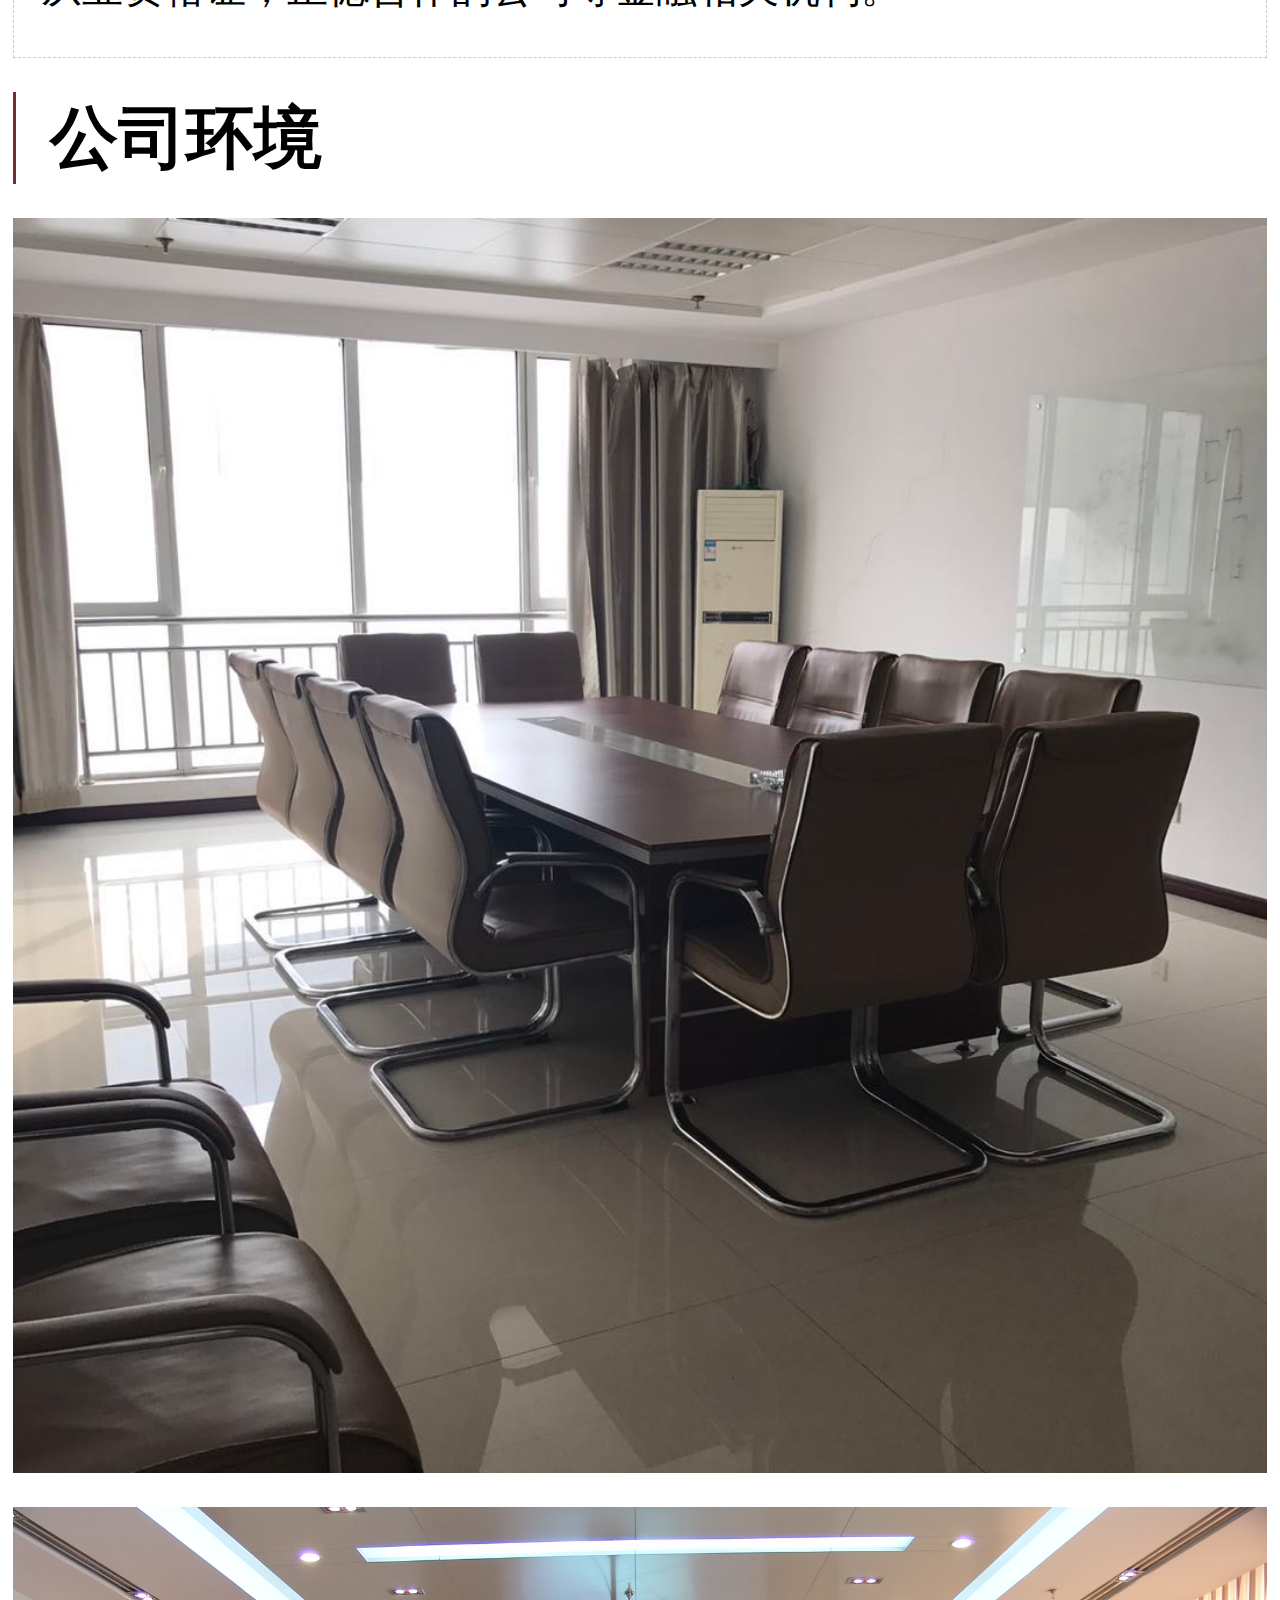
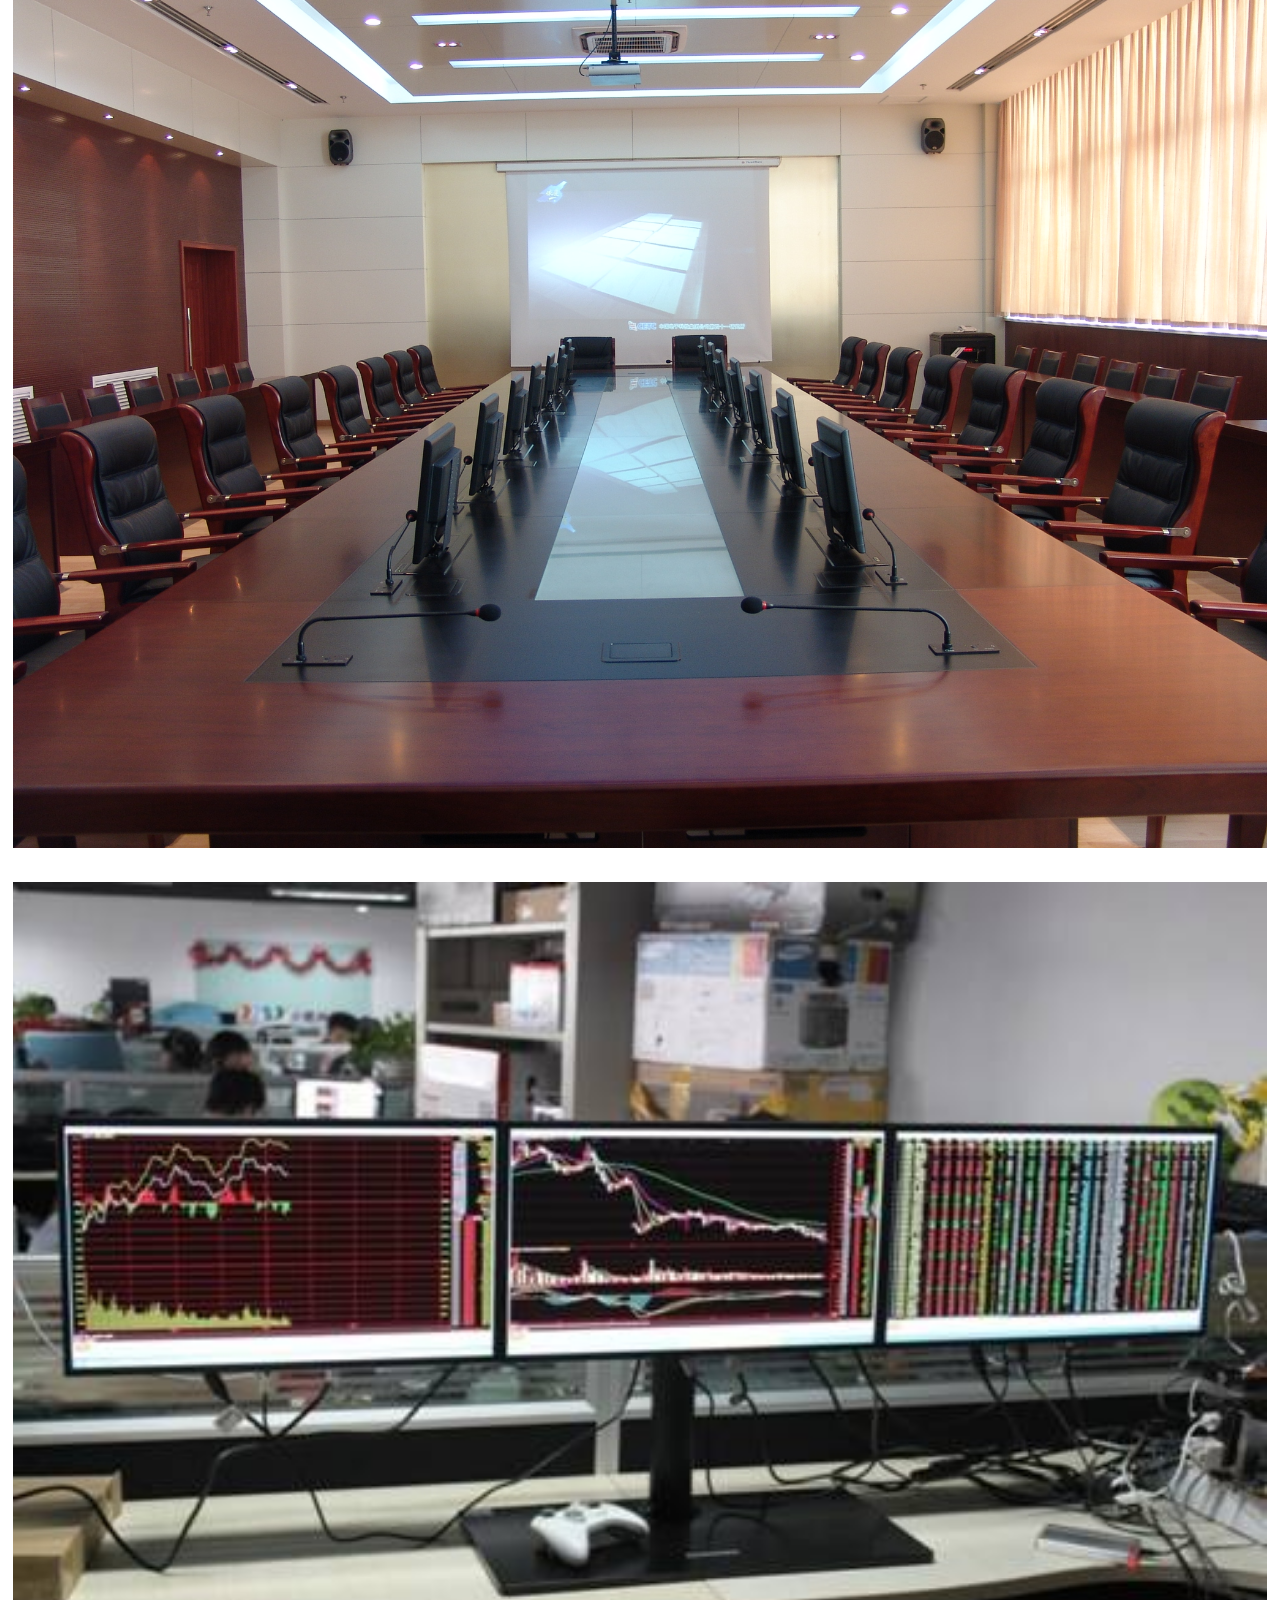
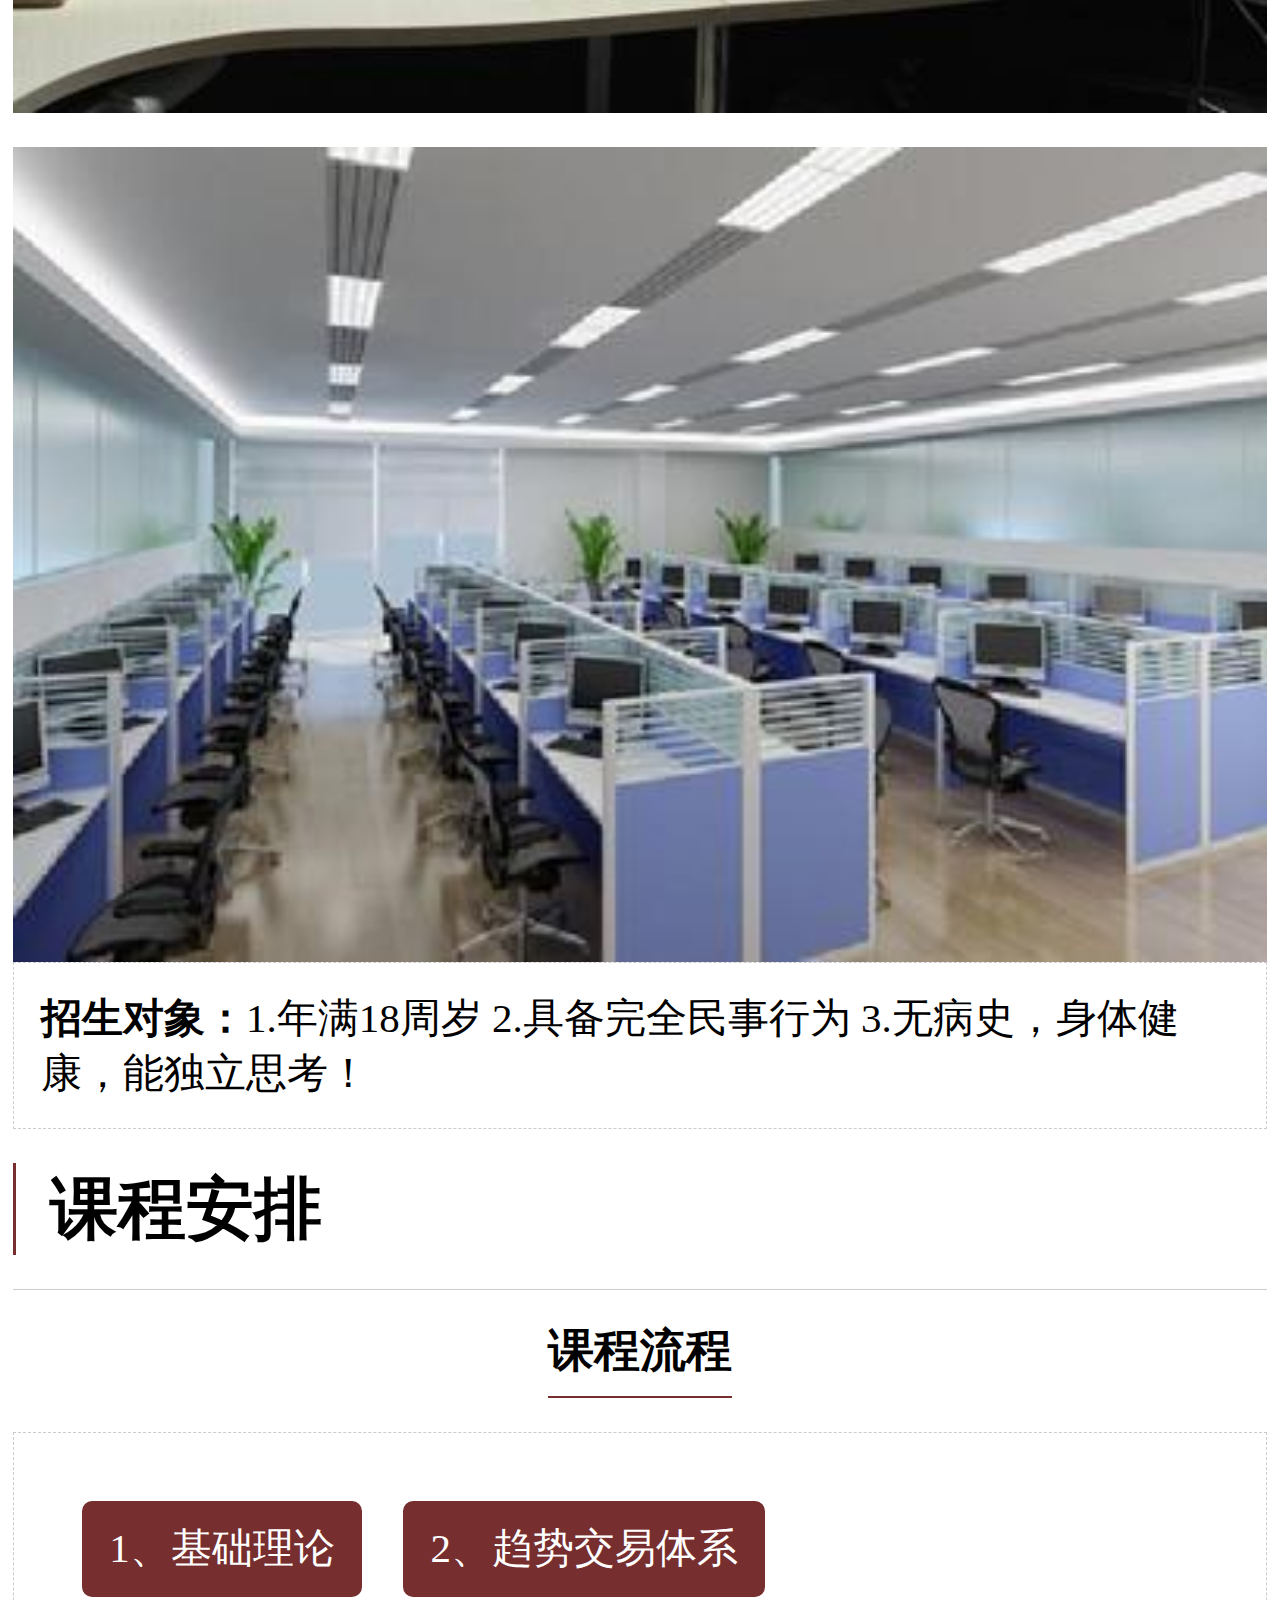
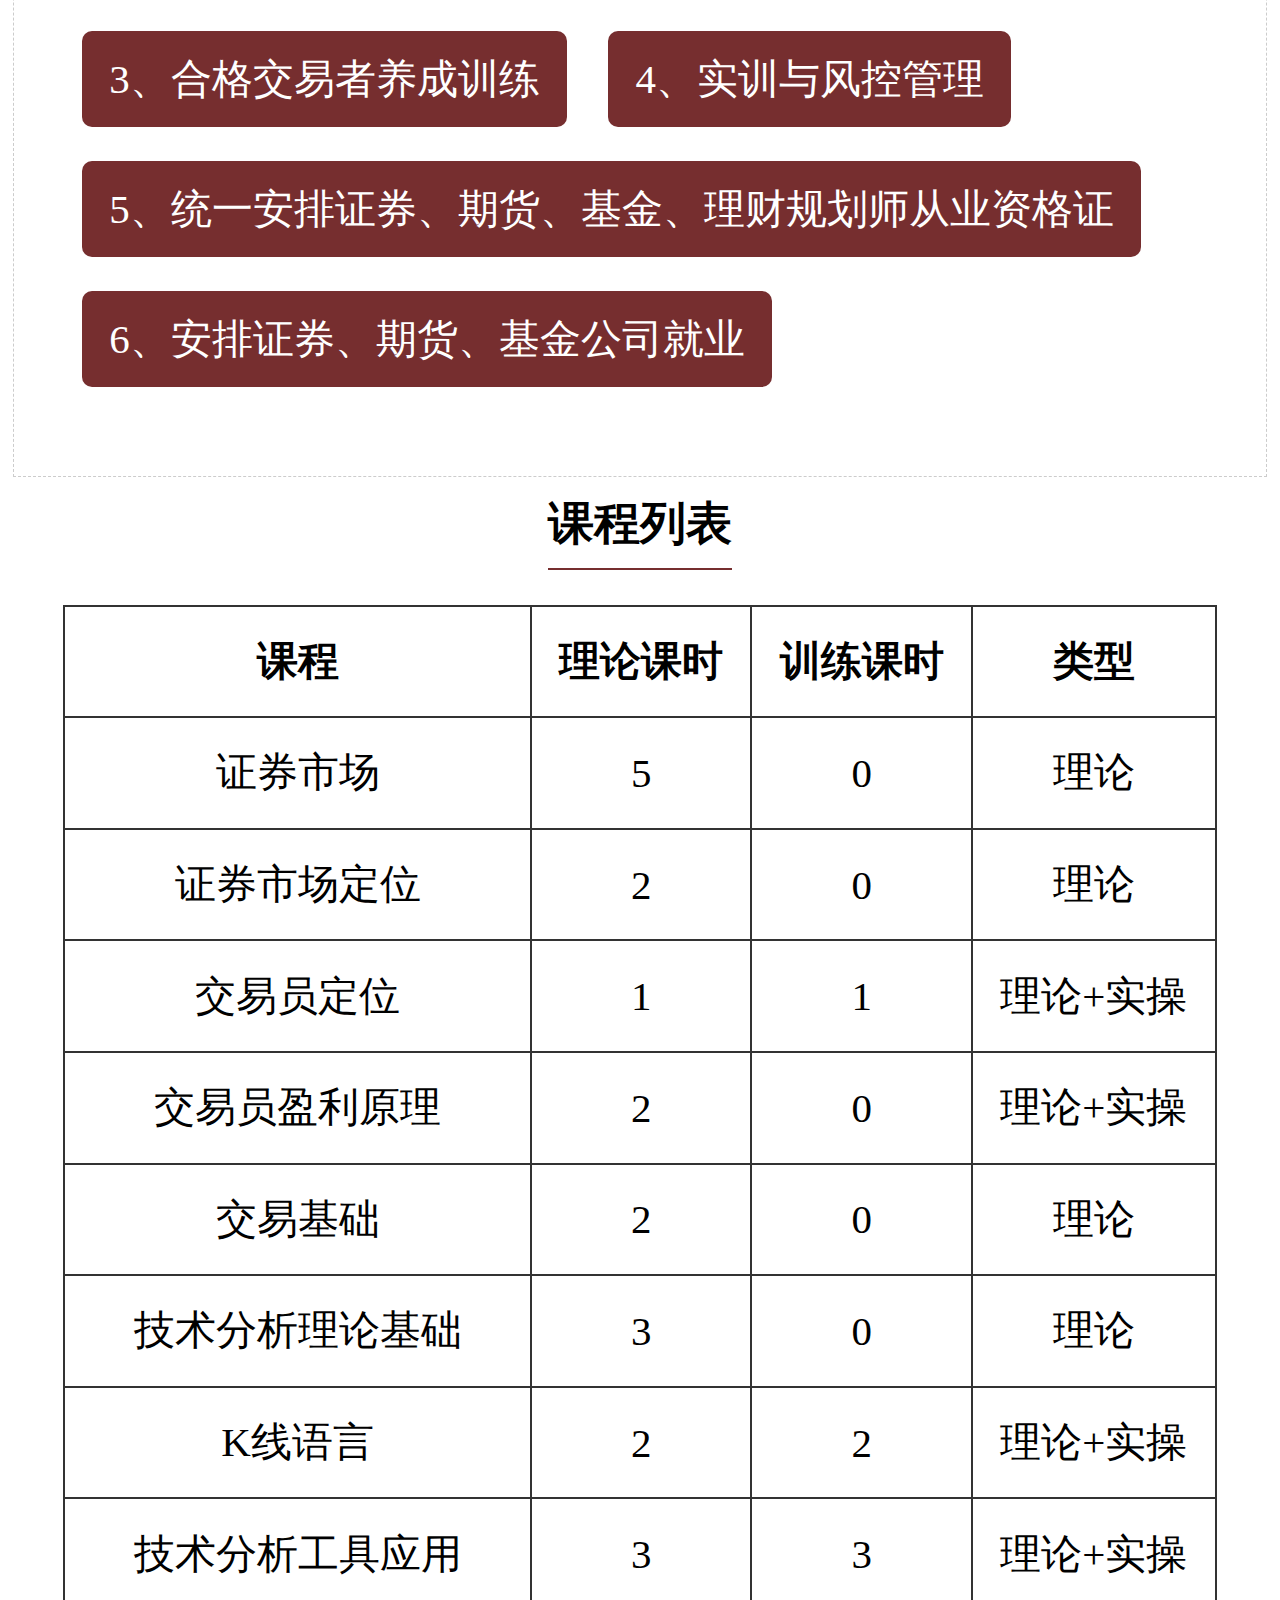
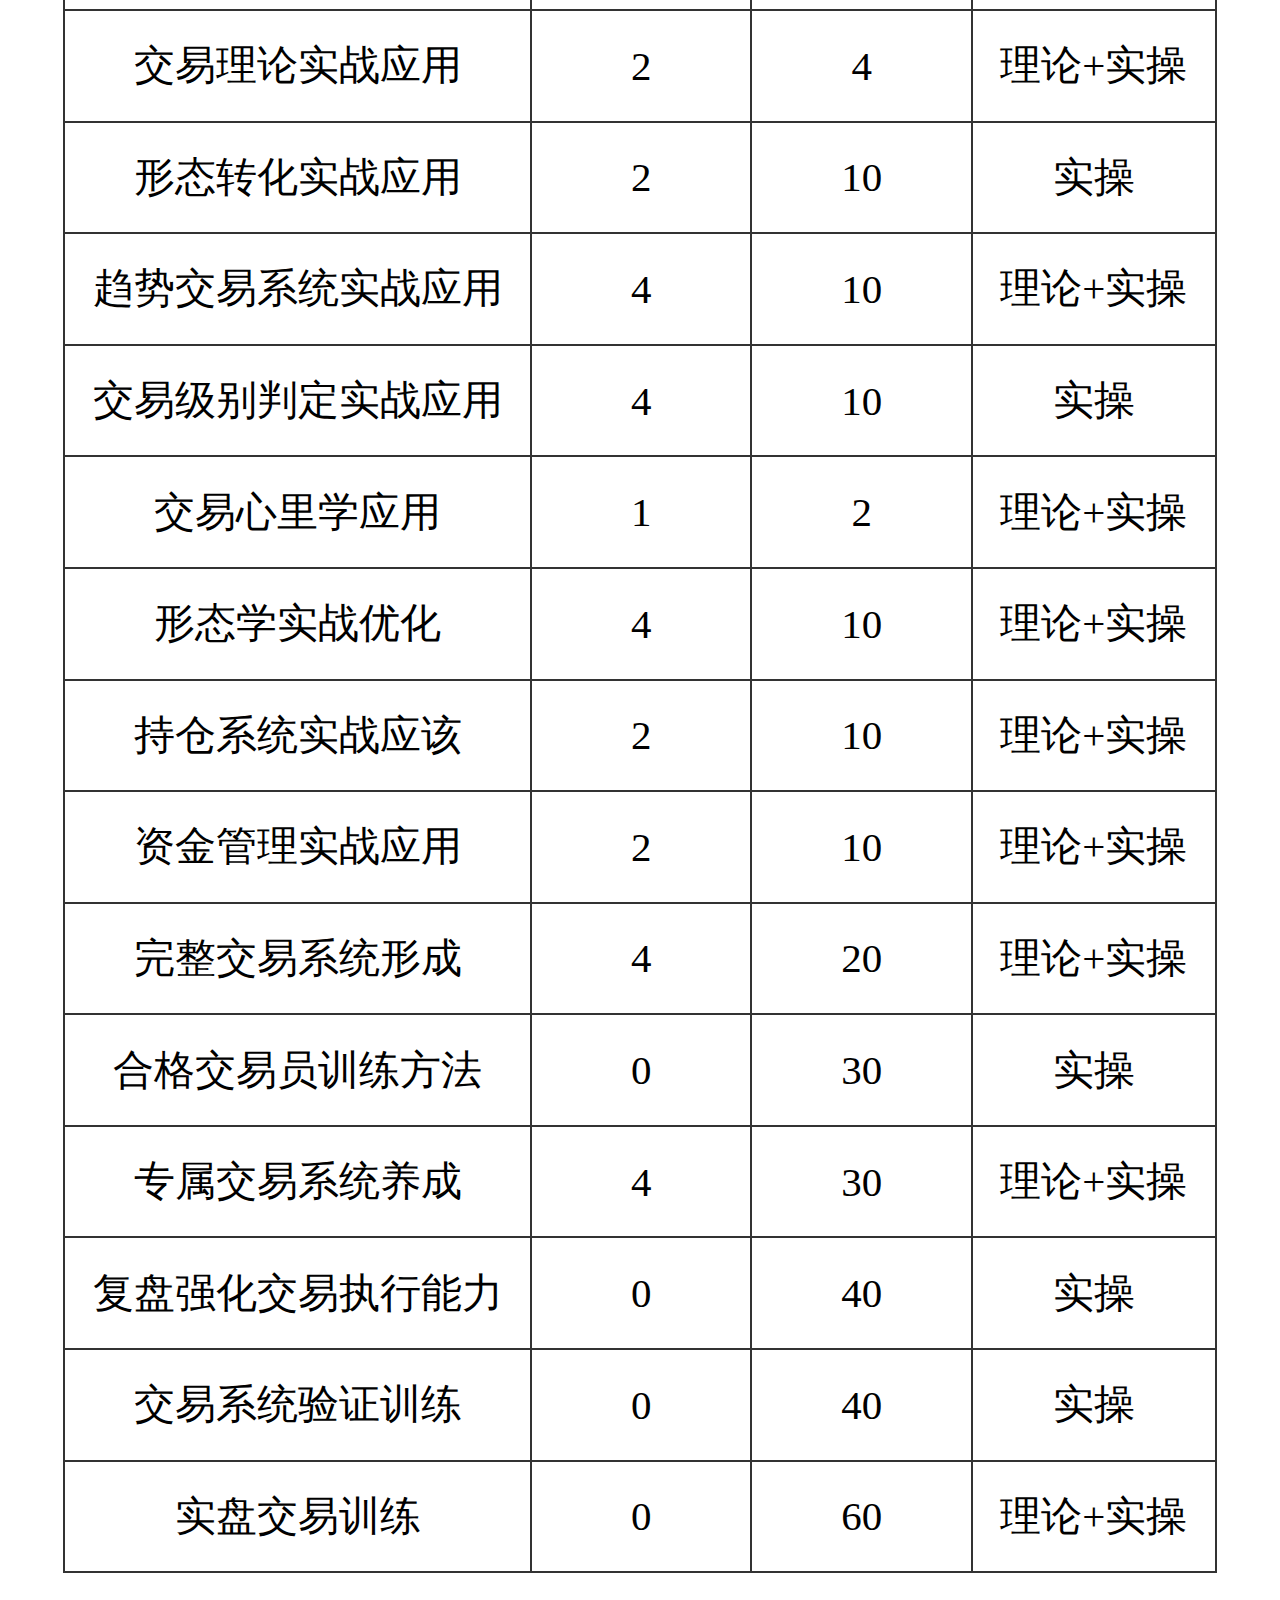
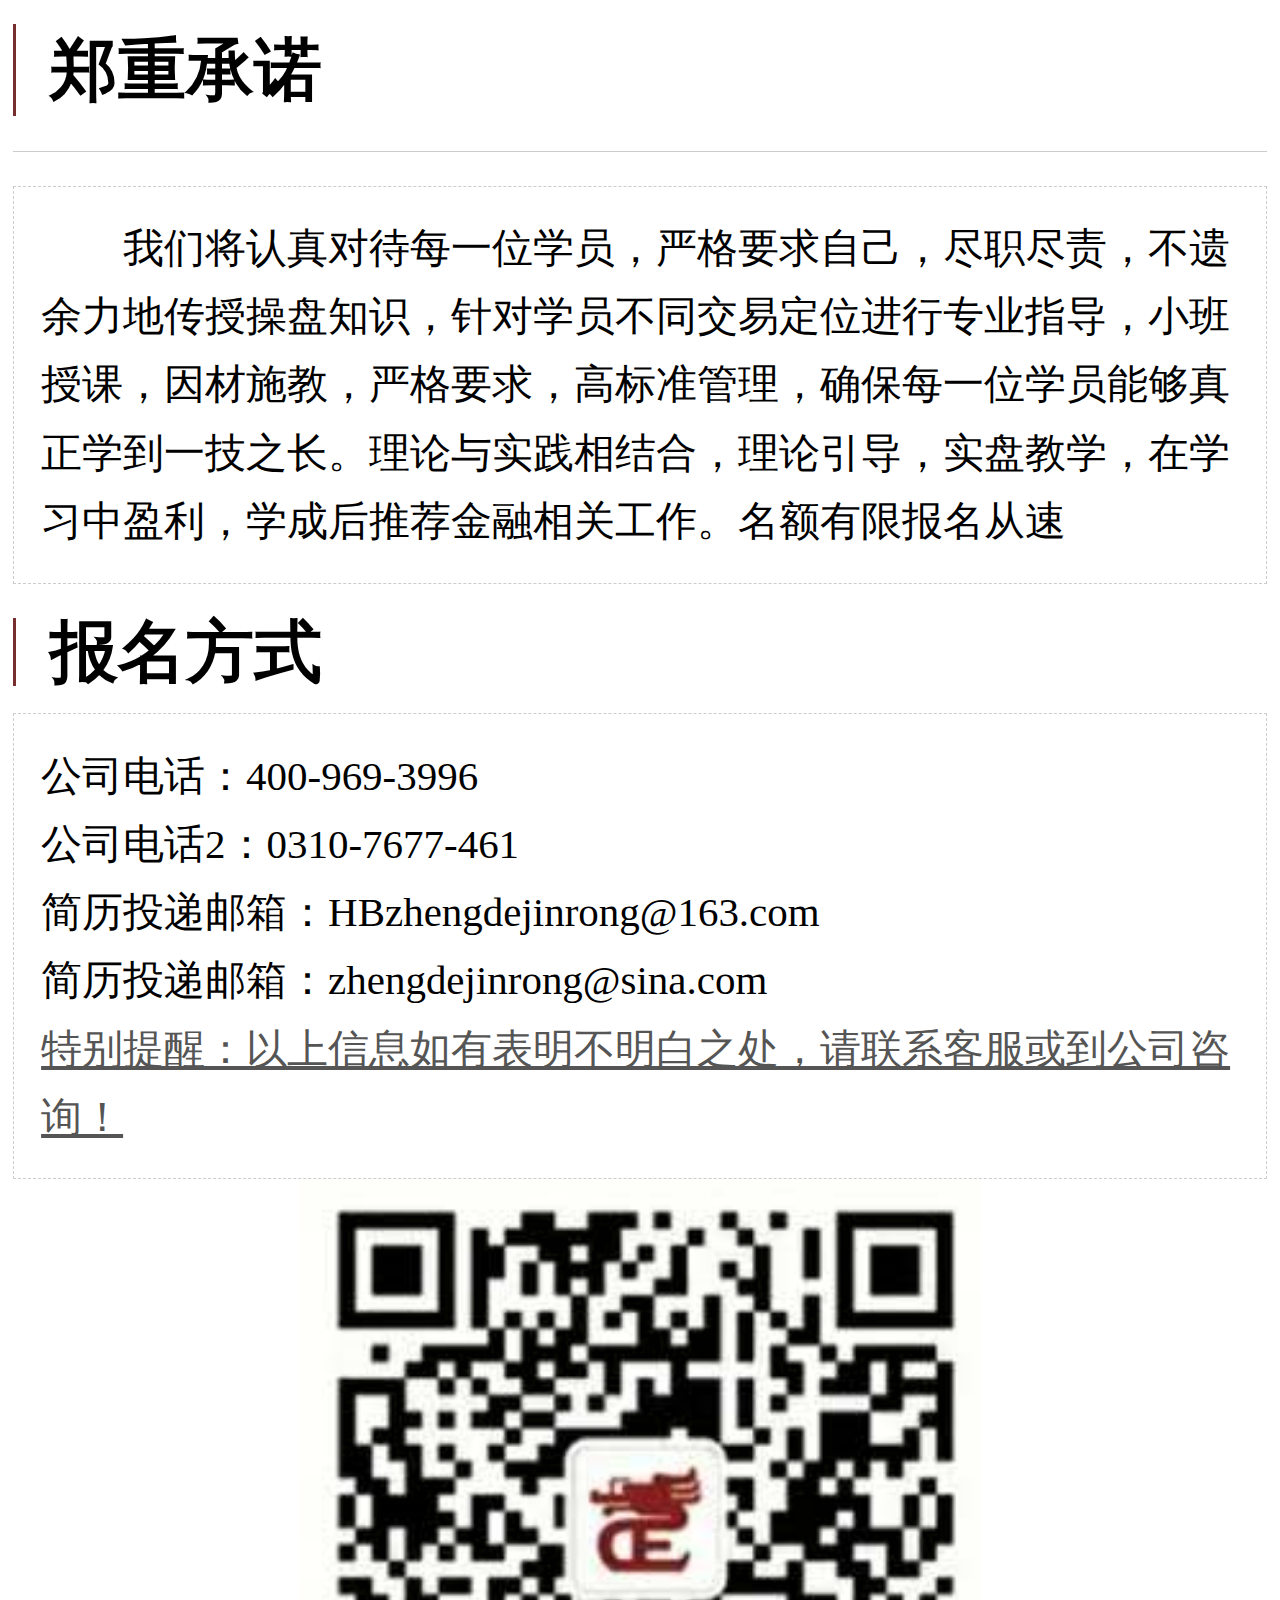
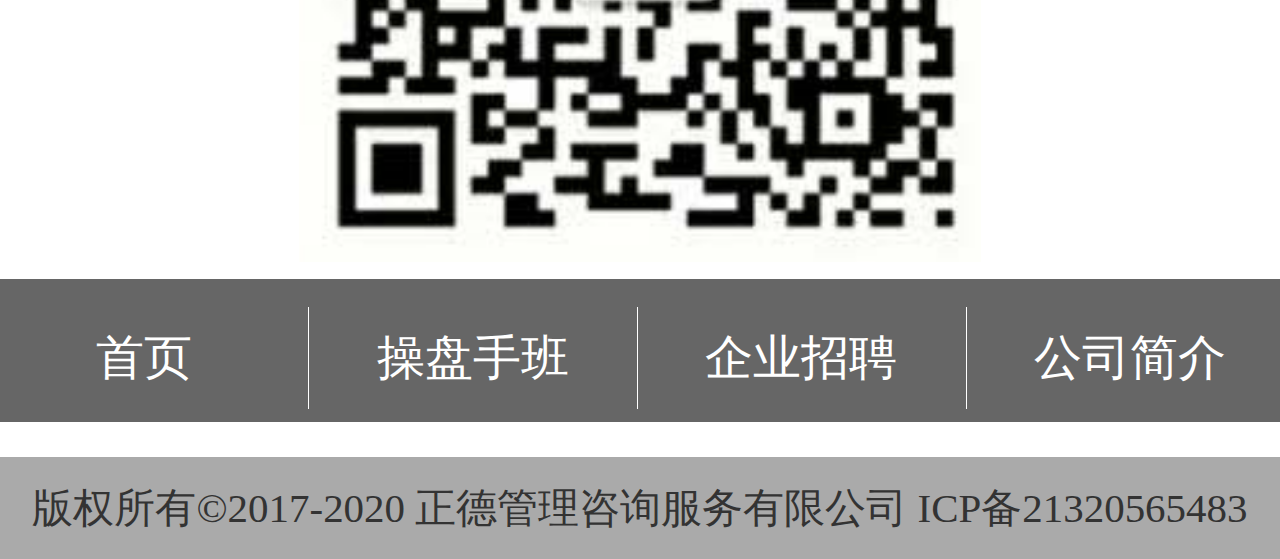
<file: code/hand.html>
<!doctype html>
<html lang="en">
<head>
    <meta charset="UTF-8">
    <meta name="viewport"
          content="width=device-width, user-scalable=no, initial-scale=1.0, maximum-scale=1.0, minimum-scale=1.0">
    <meta http-equiv="X-UA-Compatible" content="ie=edge">
    <title>正德操盘手</title>
    <!--公用属性-->
    <link rel="icon" href="../images/ico.png">
    <link rel="stylesheet" href="../css/currency.css">
    <link rel="stylesheet" href="../css/header.css">
    <link rel="stylesheet" href="../css/footer.css">
    <script type="text/javascript" src="../js/currency.js"></script>
    <!--本页属性-->
    <link rel="stylesheet" href="../css/hand.css">
</head>
<body>
<div class="box">
    <div class="header">
        <div class="header-top">欢迎走进正德操盘手培训基地!!!</div>
        <div class="img">
        </div>
    </div>
    <div class="content wrap">
        <!--操盘手简介-->
        <div class="content-hand">
            <h2>
                操盘手简介
            </h2>
            <div class="line"></div>
            <p>
                正德管理公司是一个全方位的企业管理公司,公司以“正己正人、德行天下”为经营理念，立足邯郸,面向
                全国。公司成立以来,已在全国各地发展了三十余家加盟合作公司,公司目前运作规模达到上亿元资金。公
                司于2014年成立操盘手培训,开设股票、期货、期权交易等相关课程，从理论到实践,由浅入深，实盘教学
                。来到正德，会让你学到真正的交易技术，会让你的投资改变你的人生。
            </p>
        </div>
        <!--团队介绍-->
        <div class="content-team">
            <h2>
                讲师团队
            </h2>
            <p>
                平均8年的实战交易经验，3年的操盘手培训。操盘手团队管理经验，善于依据大盘指数分析市场特征，等待捕捉大周期系统性性情，以稳健的交易策略，成熟的资金管理，严格控制单笔交易风险，来赢取市场上的博弈。讲师团队致力于不同风险偏好的学习者提供不同的交易策略组合，以量化投资策略为核心，现已形成一套从基本面、行为金融、技术方面等多维度出发的多策略量化投资体系。覆盖套利策略、量化对冲策略、CTA策略等。
            </p>
        </div>
        <div class="content-good">
            <h2>我们的优势</h2>
            <p><b>亮点一:</b>30天授课，小班制，一年免费复训;面对面学习，全场互动，确保学员掌握每个知识点;全方位心里测试，精准学员交易定位，一对一开发专属交易系统，引才施教。
            </p>
            <p><b>亮点二:</b>盘中老师带学员实时分析，学员可以当场操作，体验盈利方法。
            </p>
            <p><b>亮点三:</b>跟踪式学习，实盘中全面落实，所学技术，随时解决学员在实盘交易中遇到的问题。
            </p>
            <p><b>亮点四:</b>100%自主知识产权，所有教材均由正德独立编制，10年操盘团队，实现应用交易系统。
            </p>
            <p><b>亮点五:</b>培训期间，公司为每位学员提供2万元期货资金账户，带学员实盘交易训练。
            </p>
            <p><b>亮点六:</b>通过结业考试后，学校推荐就业，扶持创业。
            </p>
            <p><b>亮点七:</b>就业渠道：（证券公司，期货公司，基金公司）具有从业资格证，正德合作的公司等金融相关机构。
            </p>
        </div>
        <div class="content-space clearFix">
            <h2>公司环境</h2>
            <img src="../images/a.jpg" alt="">
            <img src="../images/b.jpg" alt="">
            <img src="../images/c.jpg" alt="">
            <img src="../images/d.jpg" alt="">
            <p>
                <b>招生对象：</b>1.年满18周岁   2.具备完全民事行为  3.无病史，身体健康，能独立思考！
            </p>

        </div>
        <!--课程部分-->
        <div class="content-ord">
            <h2>
                课程安排
            </h2>
            <div class="line"></div>
            <div class="content-ord-content">
                <h6>课程流程</h6>
                <ul class="clearFix">
                    <li><i>1、基础理论 </i></li>
                    <li><i>2、趋势交易体系 </i></li>
                    <li><i>3、合格交易者养成训练 </i></li>
                    <li><i>4、实训与风控管理 </i></li>
                    <li><i>5、统一安排证券、期货、基金、理财规划师从业资格证</i></li>
                    <li><i>6、安排证券、期货、基金公司就业</i></li>
                </ul>
            </div>
            <div class="content-table">
                <h6>课程列表</h6>
                <table>
                    <tr>
                        <th>课程</th>
                        <th>理论课时</th>
                        <th>训练课时</th>
                        <th>类型</th>
                    </tr>
                    <tr>
                        <td>证券市场</td>
                        <td>5</td>
                        <td>0</td>
                        <td>理论</td>
                    </tr>
                    <tr>
                        <td>证券市场定位</td>
                        <td>2</td>
                        <td>0</td>
                        <td>理论</td>
                    </tr>
                    <tr>
                        <td>交易员定位</td>
                        <td>1</td>
                        <td>1</td>
                        <td>理论+实操</td>
                    </tr>
                    <tr>
                        <td>交易员盈利原理</td>
                        <td>2</td>
                        <td>0</td>
                        <td>理论+实操</td>
                    </tr>
                    <tr>
                        <td>交易基础</td>
                        <td>2</td>
                        <td>0</td>
                        <td>理论</td>
                    </tr>
                    <tr>
                        <td>技术分析理论基础</td>
                        <td>3</td>
                        <td>0</td>
                        <td>理论</td>
                    </tr>
                    <tr>
                        <td>K线语言</td>
                        <td>2</td>
                        <td>2</td>
                        <td>理论+实操</td>
                    </tr>
                    <tr>
                        <td>技术分析工具应用</td>
                        <td>3</td>
                        <td>3</td>
                        <td>理论+实操</td>
                    </tr>
                    <tr>
                        <td>交易理论实战应用</td>
                        <td>2</td>
                        <td>4</td>
                        <td>理论+实操</td>
                    </tr>
                    <tr>
                        <td>形态转化实战应用</td>
                        <td>2</td>
                        <td>10</td>
                        <td>实操</td>
                    </tr>
                    <tr>
                        <td>趋势交易系统实战应用</td>
                        <td>4</td>
                        <td>10</td>
                        <td>理论+实操</td>
                    </tr>
                    <tr>
                        <td>交易级别判定实战应用</td>
                        <td>4</td>
                        <td>10</td>
                        <td>实操</td>
                    </tr>
                    <tr>
                        <td>交易心里学应用</td>
                        <td>1</td>
                        <td>2</td>
                        <td>理论+实操</td>
                    </tr>
                    <tr>
                        <td>形态学实战优化</td>
                        <td>4</td>
                        <td>10</td>
                        <td>理论+实操</td>
                    </tr>
                    <tr>
                        <td>持仓系统实战应该</td>
                        <td>2</td>
                        <td>10</td>
                        <td>理论+实操</td>
                    </tr>
                    <tr>
                        <td>资金管理实战应用</td>
                        <td>2</td>
                        <td>10</td>
                        <td>理论+实操</td>
                    </tr>
                    <tr>
                        <td>完整交易系统形成</td>
                        <td>4</td>
                        <td>20</td>
                        <td>理论+实操</td>
                    </tr>
                    <tr>
                        <td>合格交易员训练方法</td>
                        <td>0</td>
                        <td>30</td>
                        <td>实操</td>
                    </tr>
                    <tr>
                        <td>专属交易系统养成</td>
                        <td>4</td>
                        <td>30</td>
                        <td>理论+实操</td>
                    </tr>
                    <tr>
                        <td>复盘强化交易执行能力</td>
                        <td>0</td>
                        <td>40</td>
                        <td>实操</td>
                    </tr>
                    <tr>
                        <td>交易系统验证训练</td>
                        <td>0</td>
                        <td>40</td>
                        <td>实操</td>
                    </tr>
                    <tr>
                        <td>实盘交易训练</td>
                        <td>0</td>
                        <td>60</td>
                        <td>理论+实操</td>
                    </tr>
                </table>
            </div>
        </div>
        <div class="content-bottom">
            <h2>郑重承诺</h2>
            <div class="line"></div>
            <p>我们将认真对待每一位学员，严格要求自己，尽职尽责，不遗余力地传授操盘知识，针对学员不同交易定位进行专业指导，小班授课，因材施教，严格要求，高标准管理，确保每一位学员能够真正学到一技之长。理论与实践相结合，理论引导，实盘教学，在学习中盈利，学成后推荐金融相关工作。名额有限报名从速</p>
        </div>
        <div class="content-phone">
            <h2>报名方式</h2>
            <p>
                公司电话：400-969-3996 <br>
                公司电话2：0310-7677-461 <br>
                简历投递邮箱：HBzhengdejinrong@163.com <br>
                简历投递邮箱：zhengdejinrong@sina.com <br>
                <i>
                    特别提醒：以上信息如有表明不明白之处，请联系客服或到公司咨询！
                </i>
            </p>

        </div>
    </div>
    <div class="code">
        <img src="../images/code.png" alt="">
    </div>
    <div class="footer">
        <div class="footer-nav clearFix">
            <div><a href="../index.html">首页</a></div>
            <div><a href="../code/hand.html">操盘手班</a></div>
            <div><a href="../code/recruit.html">企业招聘</a></div>
            <div><a href="../code/companyProfile.html">公司简介</a></div>
        </div>
        <div class="footer-copyright">
            <span>
            版权所有©2017-2020 正德管理咨询服务有限公司 ICP备21320565483
        </span>
        </div>
    </div>
</div>
</body>
</html>
</file>
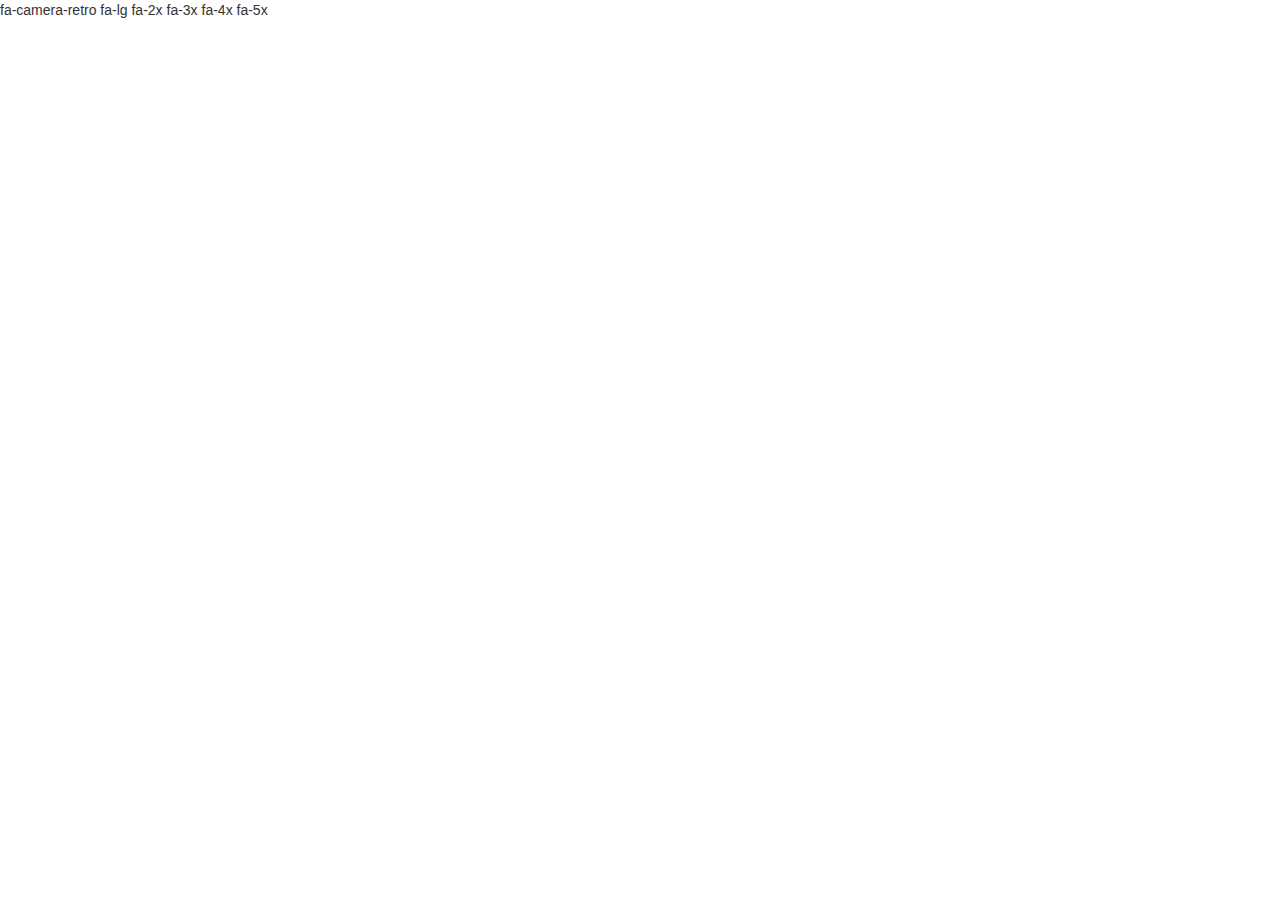
<file: code/index2.html>
<!doctype html>
<html lang="en">
<head>
    <meta charset="UTF-8">
    <meta name="viewport"
          content="width=device-width, user-scalable=no, initial-scale=1.0, maximum-scale=1.0, minimum-scale=1.0">
    <meta http-equiv="X-UA-Compatible" content="ie=edge">
    <title>Document</title>
    <link rel="stylesheet" href="../css/font-awesome.min.css">
    <link rel="stylesheet" href="../css/bootstrap.min.css">

</head>
<body>
<i class="fa fa-camera-retro"></i> fa-camera-retro
<i class="fa fa-camera-retro fa-lg"></i> fa-lg
<i class="fa fa-camera-retro fa-2x"></i> fa-2x
<i class="fa fa-camera-retro fa-3x"></i> fa-3x
<i class="fa fa-camera-retro fa-4x"></i> fa-4x
<i class="fa fa-camera-retro fa-5x"></i> fa-5x
</body>
</html>
</file>
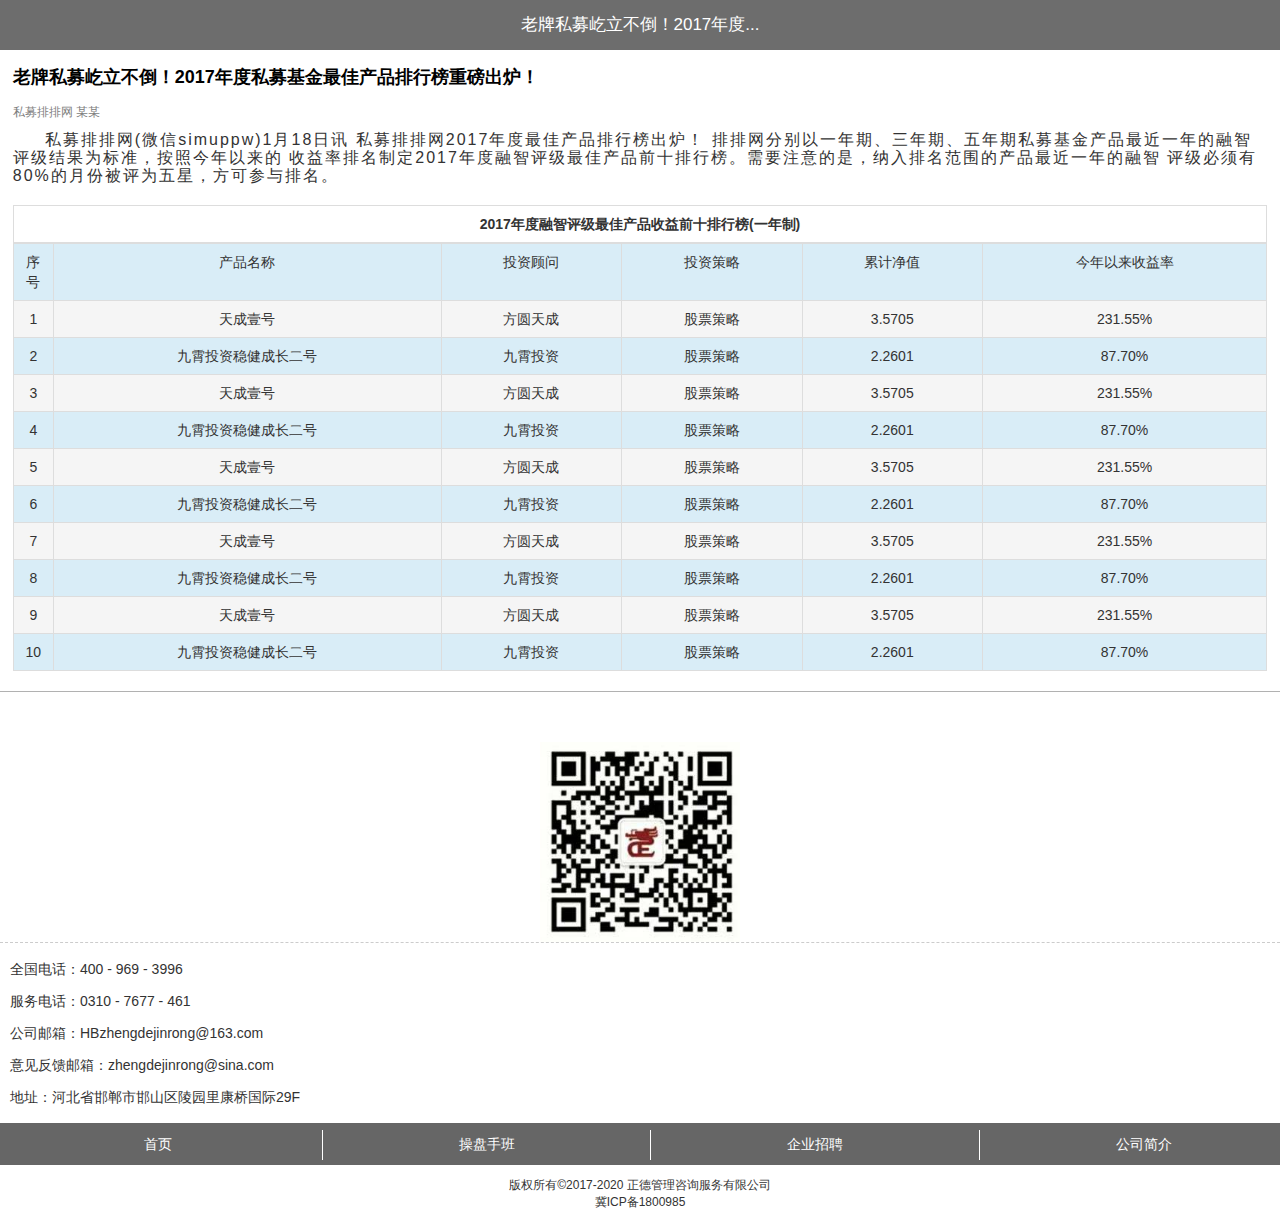
<file: code/news.html>
﻿<!doctype html>
<html>
 <head>
   <meta name="viewport" content="width=device-width, initial-scale=1.0, maximum-scale=1.0, user-scalable=0,user-scalable=no,minimal-ui">
   <link href="../style/bootstrap.min.css" rel="stylesheet">
   <script src="../js/jquery.js"></script>
   <script src="../js/bootstrap.min.js"></script>
   <link rel="icon" href="../images/ico.png">
   <link rel="stylesheet" href="../css/currency.css">

    <link rel="stylesheet" href="../css/footer-beta.css">
   <link href="../css/news.css" rel="stylesheet"/>
   
 </head>
 <body>
    <nav class="container-fulid con navbar-fixed-top">
	    <p class="p">
		     老牌私募屹立不倒！2017年度...
		</p>
	</nav>
	
	<div class="containers">
	    <p class="con_p">老牌私募屹立不倒！2017年度私募基金最佳产品排行榜重磅出炉！</p>
		<small class="con_smn">私募排排网 某某</small>
		<p class="con_pp">  私募排排网(微信simuppw)1月18日讯 私募排排网2017年度最佳产品排行榜出炉！
		     排排网分别以一年期、三年期、五年期私募基金产品最近一年的融智评级结果为标准，按照今年以来的
			 收益率排名制定2017年度融智评级最佳产品前十排行榜。需要注意的是，纳入排名范围的产品最近一年的融智
			 评级必须有80%的月份被评为五星，方可参与排名。
	    </p>
		
		<table class="table table-bordered table-striped">
		      <thead>
                  <tr class="tab_tr">
                     <th colspan="6" style="text-align:center;">2017年度融智评级最佳产品收益前十排行榜(一年制)</th>
				  </tr>
			  </thead>
              <tbody>
				   <tr class="info">
				      <td style="width: 4rem;text-align: center;">序号</td>
					  <td class="tab_td">产品名称</td>
					  <td class="tab_td">投资顾问</td>
					  <td class="tab_td">投资策略</td>
					  <td class="tab_td">累计净值</td>
					  <td class="tab_td">今年以来收益率</td>
			       </tr>
				   
				   <tr class="active">
				      <td>1</td>
					  <td>天成壹号</td>
					  <td>方圆天成</td>
					  <td>股票策略</td>
					  <td>3.5705</td>
					  <td>231.55%</td>
			       </tr>
				   
				   <tr class="info">
				      <td>2</td>
					  <td>九霄投资稳健成长二号</td>
					  <td>九霄投资</td>
					  <td>股票策略</td>
					  <td>2.2601</td>
					  <td>87.70%</td>
			       </tr>
				   
				    <tr class="active">
				      <td>3</td>
					  <td>天成壹号</td>
					  <td>方圆天成</td>
					  <td>股票策略</td>
					  <td>3.5705</td>
					  <td>231.55%</td>
			       </tr>
				   
				   <tr class="info">
				      <td>4</td>
					  <td>九霄投资稳健成长二号</td>
					  <td>九霄投资</td>
					  <td>股票策略</td>
					  <td>2.2601</td>
					  <td>87.70%</td>
			       </tr>
				   
				    <tr class="active">
				      <td>5</td>
					  <td>天成壹号</td>
					  <td>方圆天成</td>
					  <td>股票策略</td>
					  <td>3.5705</td>
					  <td>231.55%</td>
			       </tr>
				   
				   <tr class="info">
				      <td>6</td>
					  <td>九霄投资稳健成长二号</td>
					  <td>九霄投资</td>
					  <td>股票策略</td>
					  <td>2.2601</td>
					  <td>87.70%</td>
			       </tr>
				   
				   <tr class="active">
				      <td>7</td>
					  <td>天成壹号</td>
					  <td>方圆天成</td>
					  <td>股票策略</td>
					  <td>3.5705</td>
					  <td>231.55%</td>
			       </tr>
				   
				   <tr class="info">
				      <td>8</td>
					  <td>九霄投资稳健成长二号</td>
					  <td>九霄投资</td>
					  <td>股票策略</td>
					  <td>2.2601</td>
					  <td>87.70%</td>
			       </tr>
				   
				    <tr class="active">
				      <td>9</td>
					  <td>天成壹号</td>
					  <td>方圆天成</td>
					  <td>股票策略</td>
					  <td>3.5705</td>
					  <td>231.55%</td>
			       </tr>
				   
				   <tr class="info">
				      <td>10</td>
					  <td>九霄投资稳健成长二号</td>
					  <td>九霄投资</td>
					  <td>股票策略</td>
					  <td>2.2601</td>
					  <td>87.70%</td>
			       </tr>
		      </tbody>
	     </table>
	</div><hr/>
	<div id="footer" class="footer">
		<div class="code">
			<img src="../images/code.png" alt="">
		</div>
		<div class="footer-phone">
			全国电话：400 - 969 - 3996 <br>
			服务电话：0310 - 7677 - 461<br>
			公司邮箱：HBzhengdejinrong@163.com <br>
			意见反馈邮箱：zhengdejinrong@sina.com <br>
			地址：河北省邯郸市邯山区陵园里康桥国际29F
		</div>
		<div class="footer-nav clearFix">
			<div><a href="../index.html">首页</a></div>
			<div><a href="hand.html">操盘手班</a></div>
			<div><a href="recruit.html">企业招聘</a></div>
			<div><a href="companyProfile.html">公司简介</a></div>
		</div>
		<div class="footer-icp">
			版权所有©2017-2020 正德管理咨询服务有限公司 <br> 冀ICP备1800985
		</div>
	</div>
 </body>
</html>
</file>
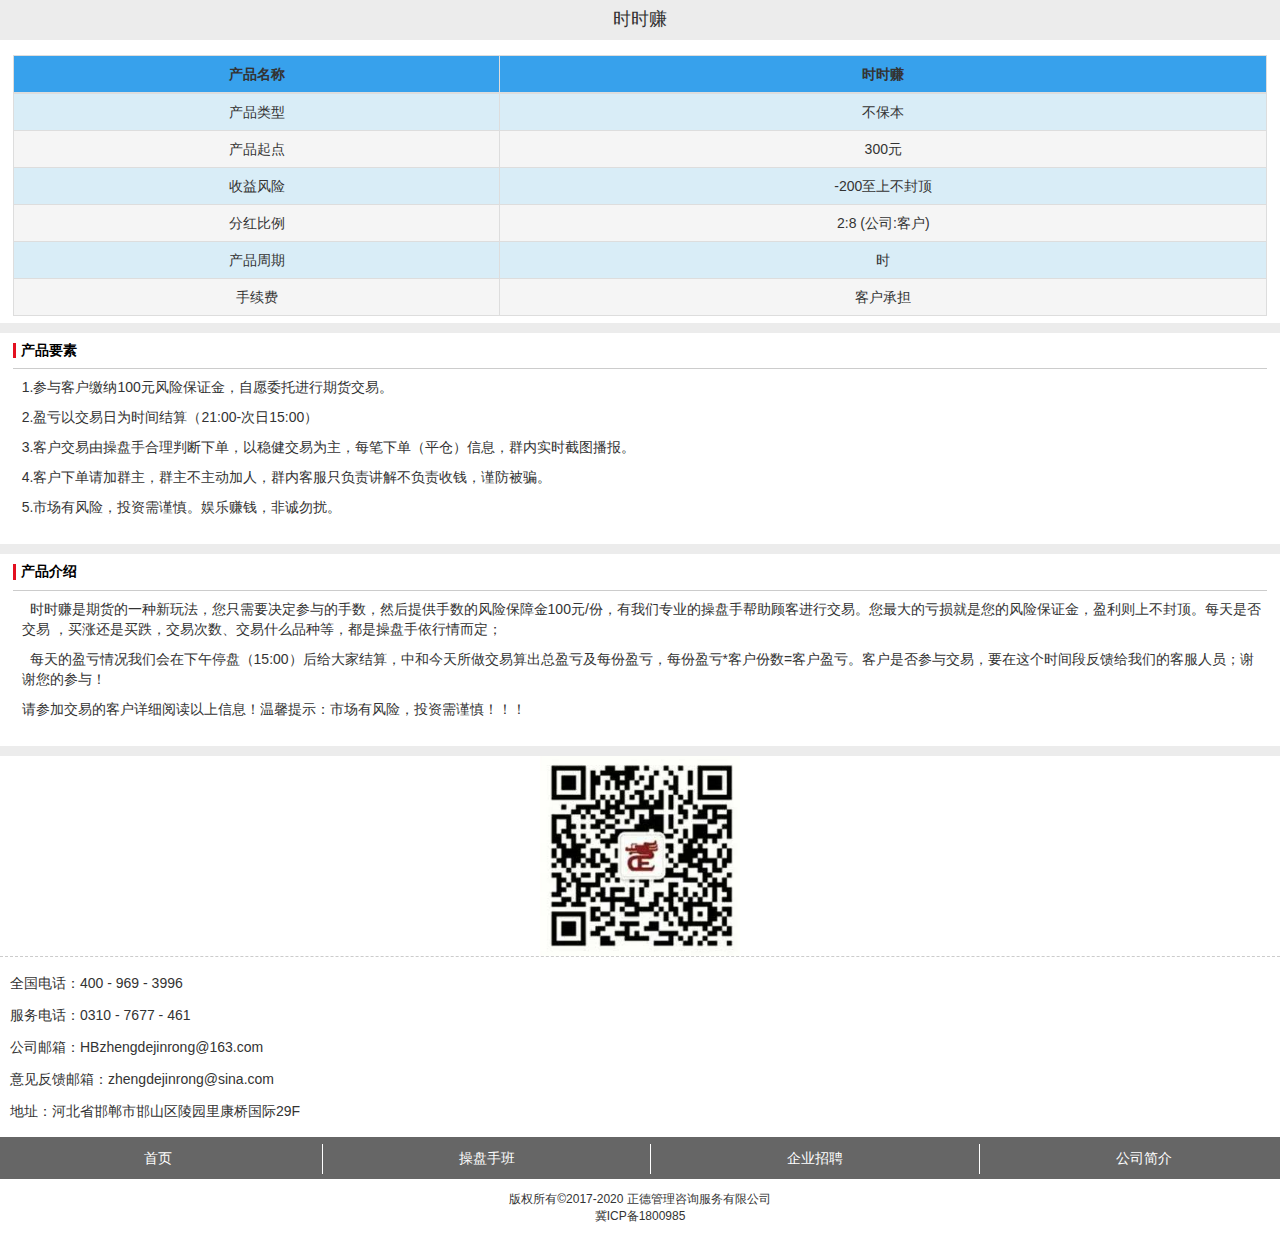
<file: code/particular.html>
﻿<!doctype html>
<html>
 <head>
   <meta name="viewport" content="width=device-width, initial-scale=1.0, maximum-scale=1.0, user-scalable=0,user-scalable=no,minimal-ui">
   <link href="../style/bootstrap.min.css" rel="stylesheet">
   <script src="../js/jquery.js"></script>
   <script src="../js/bootstrap.min.js"></script>
	 <link rel="stylesheet" href="../css/footer-beta.css">

   <link href="../css/particular.css" rel="stylesheet"/>


 </head>
 <body>
    <div class="box">
		<nav class="container-fulid con navbar-fixed-top">
			<h4>
				时时赚
			</h4>
		</nav>
		<div class="containers">
			<table class="table table-bordered table-striped">
				<thead>
				<tr class="tab_tr">
					<th>产品名称</th>
					<th>时时赚</th>
				</tr>
				</thead>
				<tbody>
				<tr class="info">
					<td>
						产品类型
					</td>
					<td>
						不保本
					</td>
				</tr>

				<tr class="active">
					<td>
						产品起点
					</td>
					<td>
						300元
					</td>
				</tr>

				<tr class="info">
					<td>
						收益风险
					</td>
					<td>
						-200至上不封顶
					</td>
				</tr>

				<tr class="active">
					<td>
						分红比例
					</td>
					<td>
						2:8 (公司:客户)
					</td>
				</tr>

				<tr class="info">
					<td>
						产品周期
					</td>
					<td>
						时
					</td>
				</tr>

				<tr class="active">
					<td>
						手续费
					</td>
					<td>
						客户承担
					</td>
				</tr>
				</tbody>
			</table>
		</div>
		<div class="bra"></div>

		<div class="containers">
			<div class="con_ys">
				<h5>产品要素</h5><hr/>
			</div>
			<div class="con_sp" id="c_c">
				<p>1.参与客户缴纳100元风险保证金，自愿委托进行期货交易。</p>
				<p>2.盈亏以交易日为时间结算（21:00-次日15:00）</p>
				<p>3.客户交易由操盘手合理判断下单，以稳健交易为主，每笔下单（平仓）信息，群内实时截图播报。</p>
				<p>4.客户下单请加群主，群主不主动加人，群内客服只负责讲解不负责收钱，谨防被骗。 </p>
				<p>5.市场有风险，投资需谨慎。娱乐赚钱，非诚勿扰。</p>
			</div>
		</div>
		<div class="bra"></div>
		<div class="containers">
			<div class="con_ys">
				<h5>产品介绍</h5><hr/>
			</div>
			<div class="con_sp" id="d_d">
				<p class="con_p">  时时赚是期货的一种新玩法，您只需要决定参与的手数，然后提供手数的风险保障金100元/份，有我们专业的操盘手帮助顾客进行交易。您最大的亏损就是您的风险保证金，盈利则上不封顶。每天是否交易 ，买涨还是买跌，交易次数、交易什么品种等，都是操盘手依行情而定；</p>
				<p class="con_p">  每天的盈亏情况我们会在下午停盘（15:00）后给大家结算，中和今天所做交易算出总盈亏及每份盈亏，每份盈亏*客户份数=客户盈亏。客户是否参与交易，要在这个时间段反馈给我们的客服人员；谢谢您的参与！</p>
				<p class="con_p">请参加交易的客户详细阅读以上信息！温馨提示：市场有风险，投资需谨慎！！！</p>
			</div>
		</div>
		<div class="bra"></div>

		<div id="footer" class="footer">
			<div class="code">
				<img src="../images/code.png" alt="">
			</div>
			<div class="footer-phone">
				全国电话：400 - 969 - 3996 <br>
				服务电话：0310 - 7677 - 461<br>
				公司邮箱：HBzhengdejinrong@163.com <br>
				意见反馈邮箱：zhengdejinrong@sina.com <br>
				地址：河北省邯郸市邯山区陵园里康桥国际29F
			</div>
			<div class="footer-nav clearFix">
				<div><a href="../index.html">首页</a></div>
				<div><a href="hand.html">操盘手班</a></div>
				<div><a href="recruit.html">企业招聘</a></div>
				<div><a href="companyProfile.html">公司简介</a></div>
			</div>
			<div class="footer-icp">
				版权所有©2017-2020 正德管理咨询服务有限公司 <br> 冀ICP备1800985
			</div>
		</div>
	</div>
 </body>
</html>
</file>
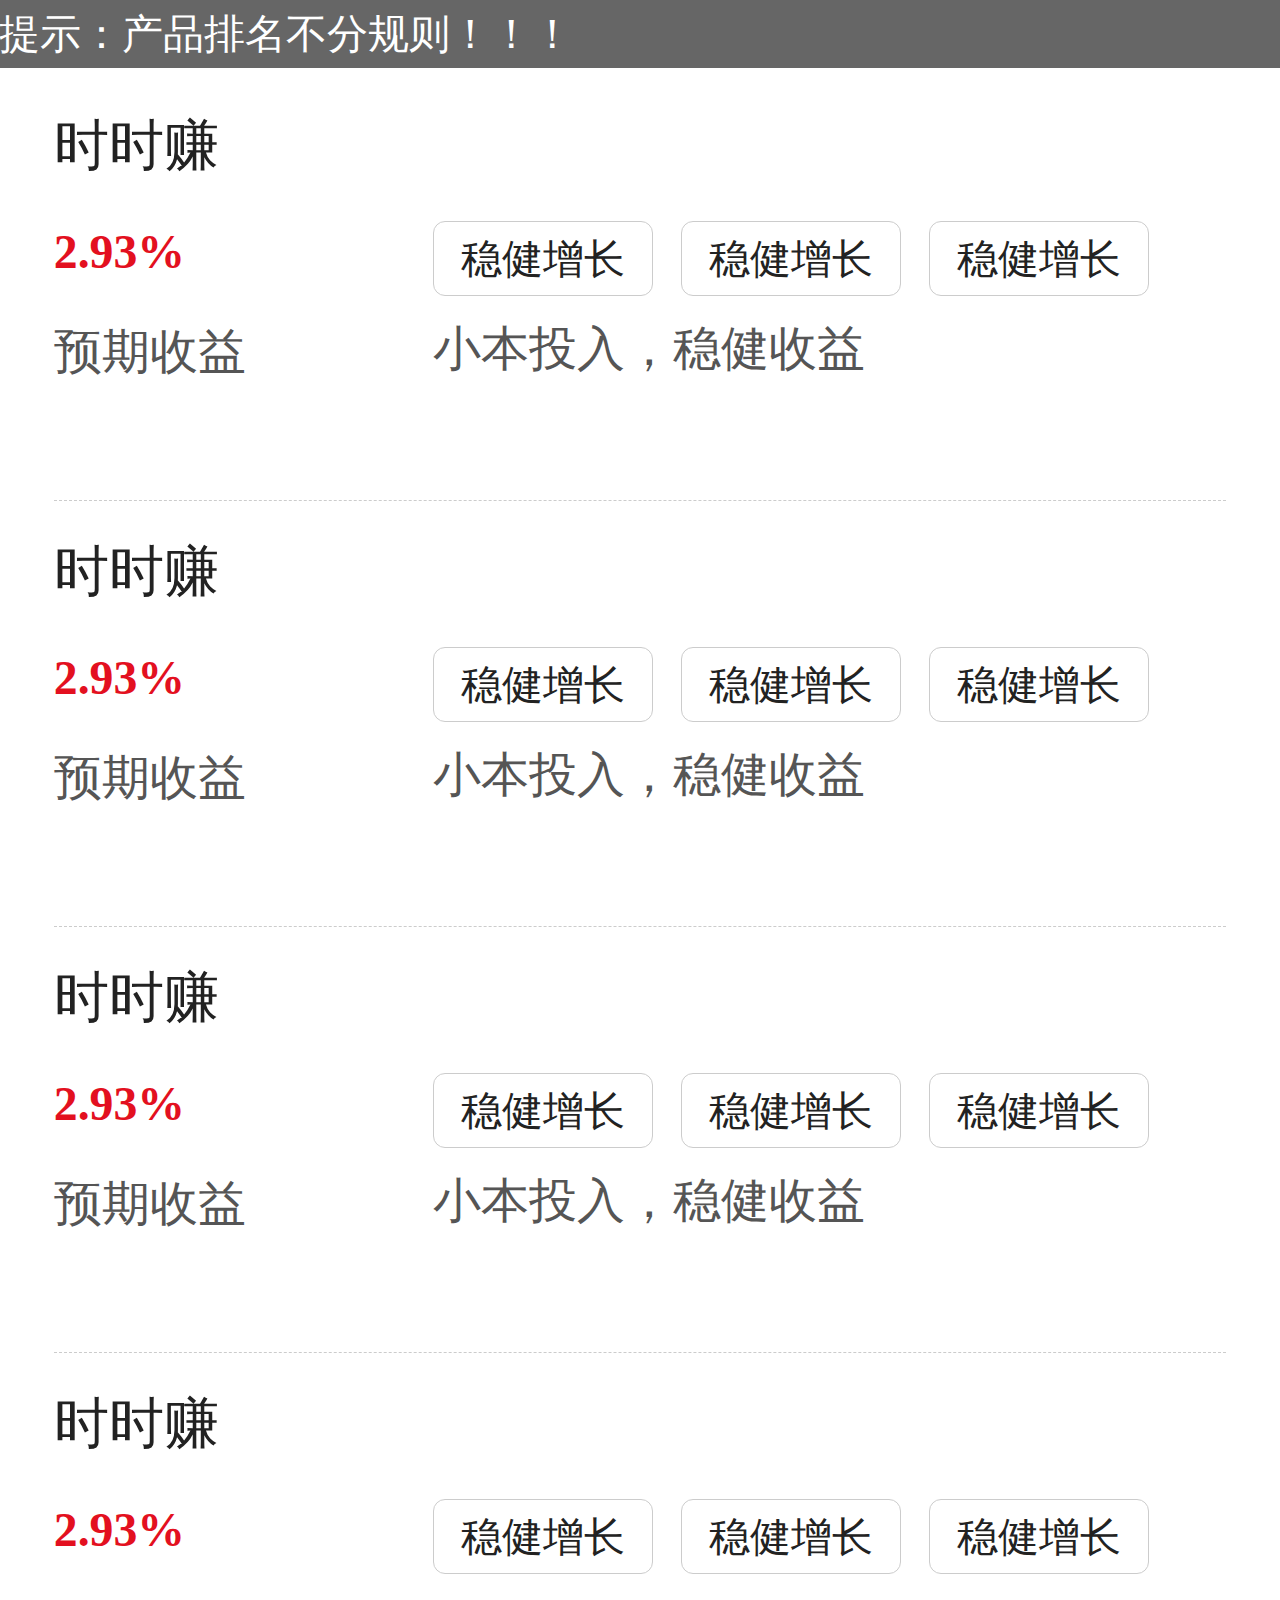
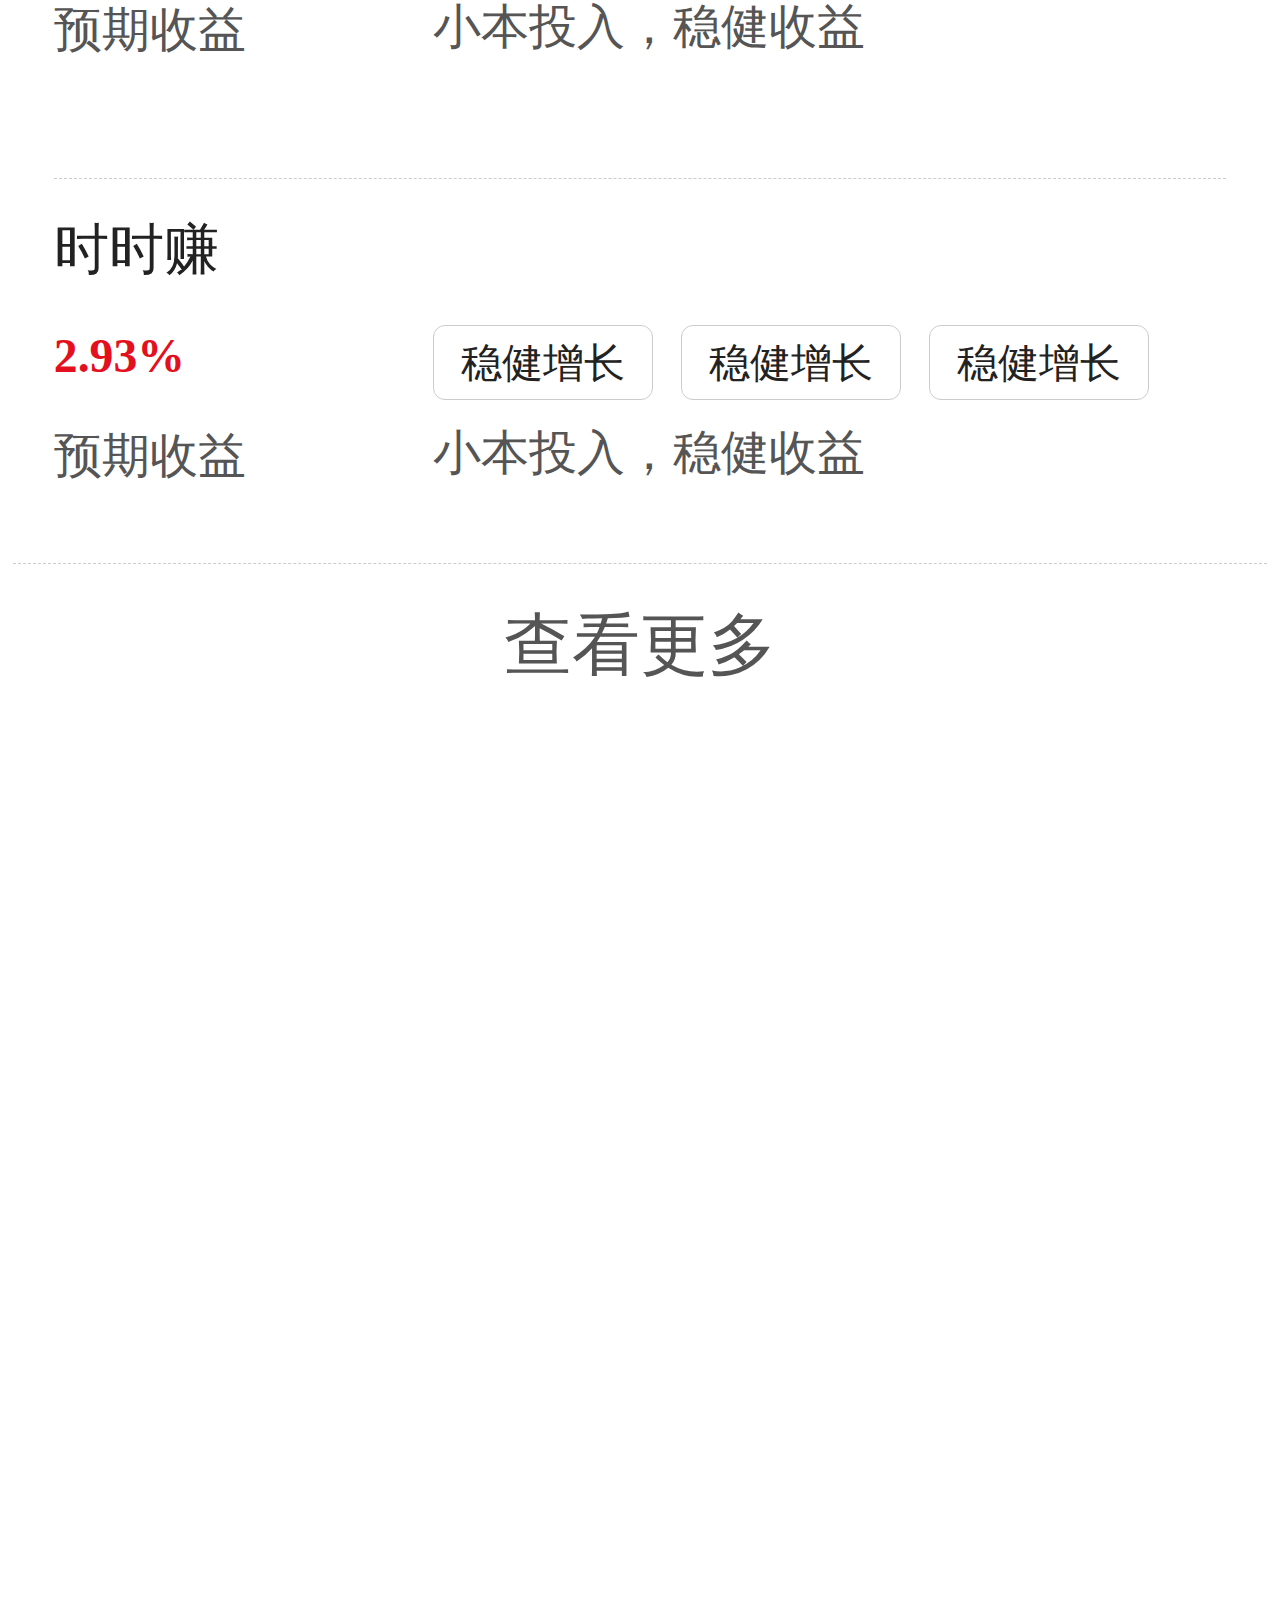
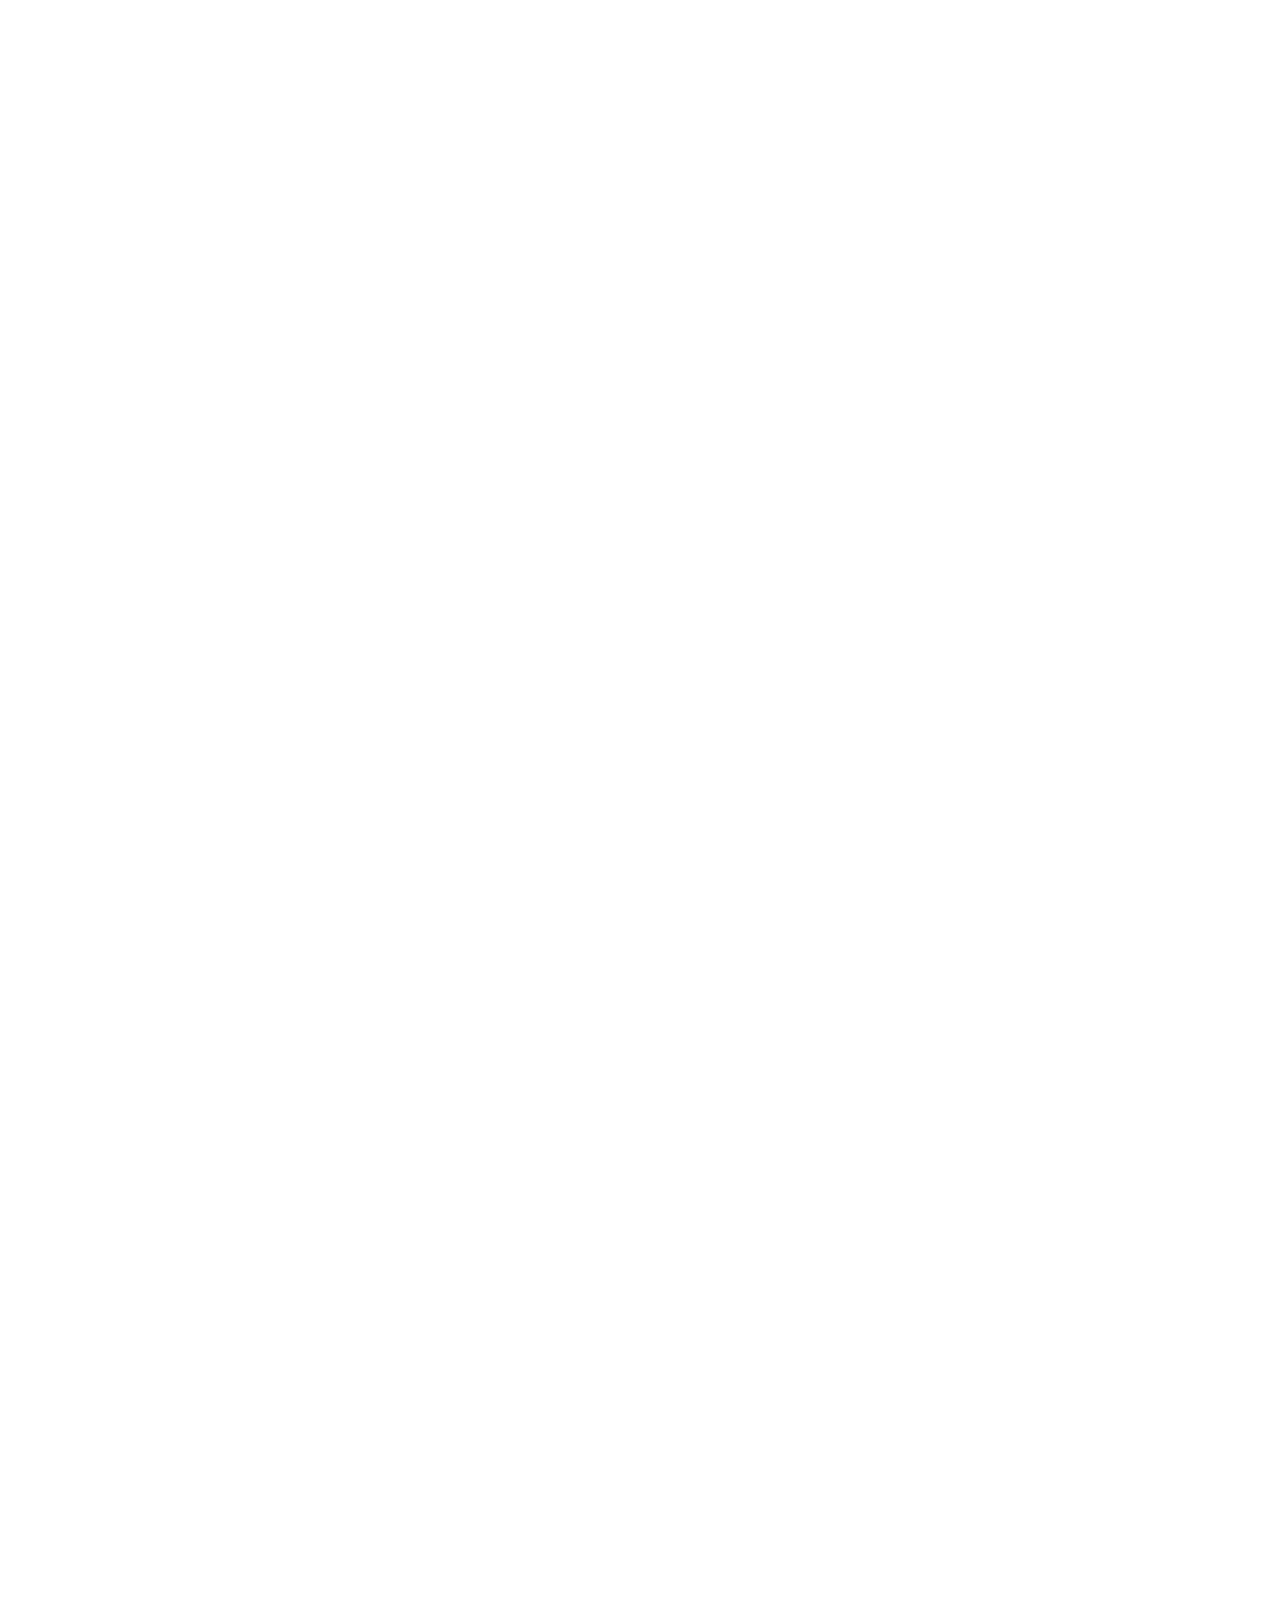
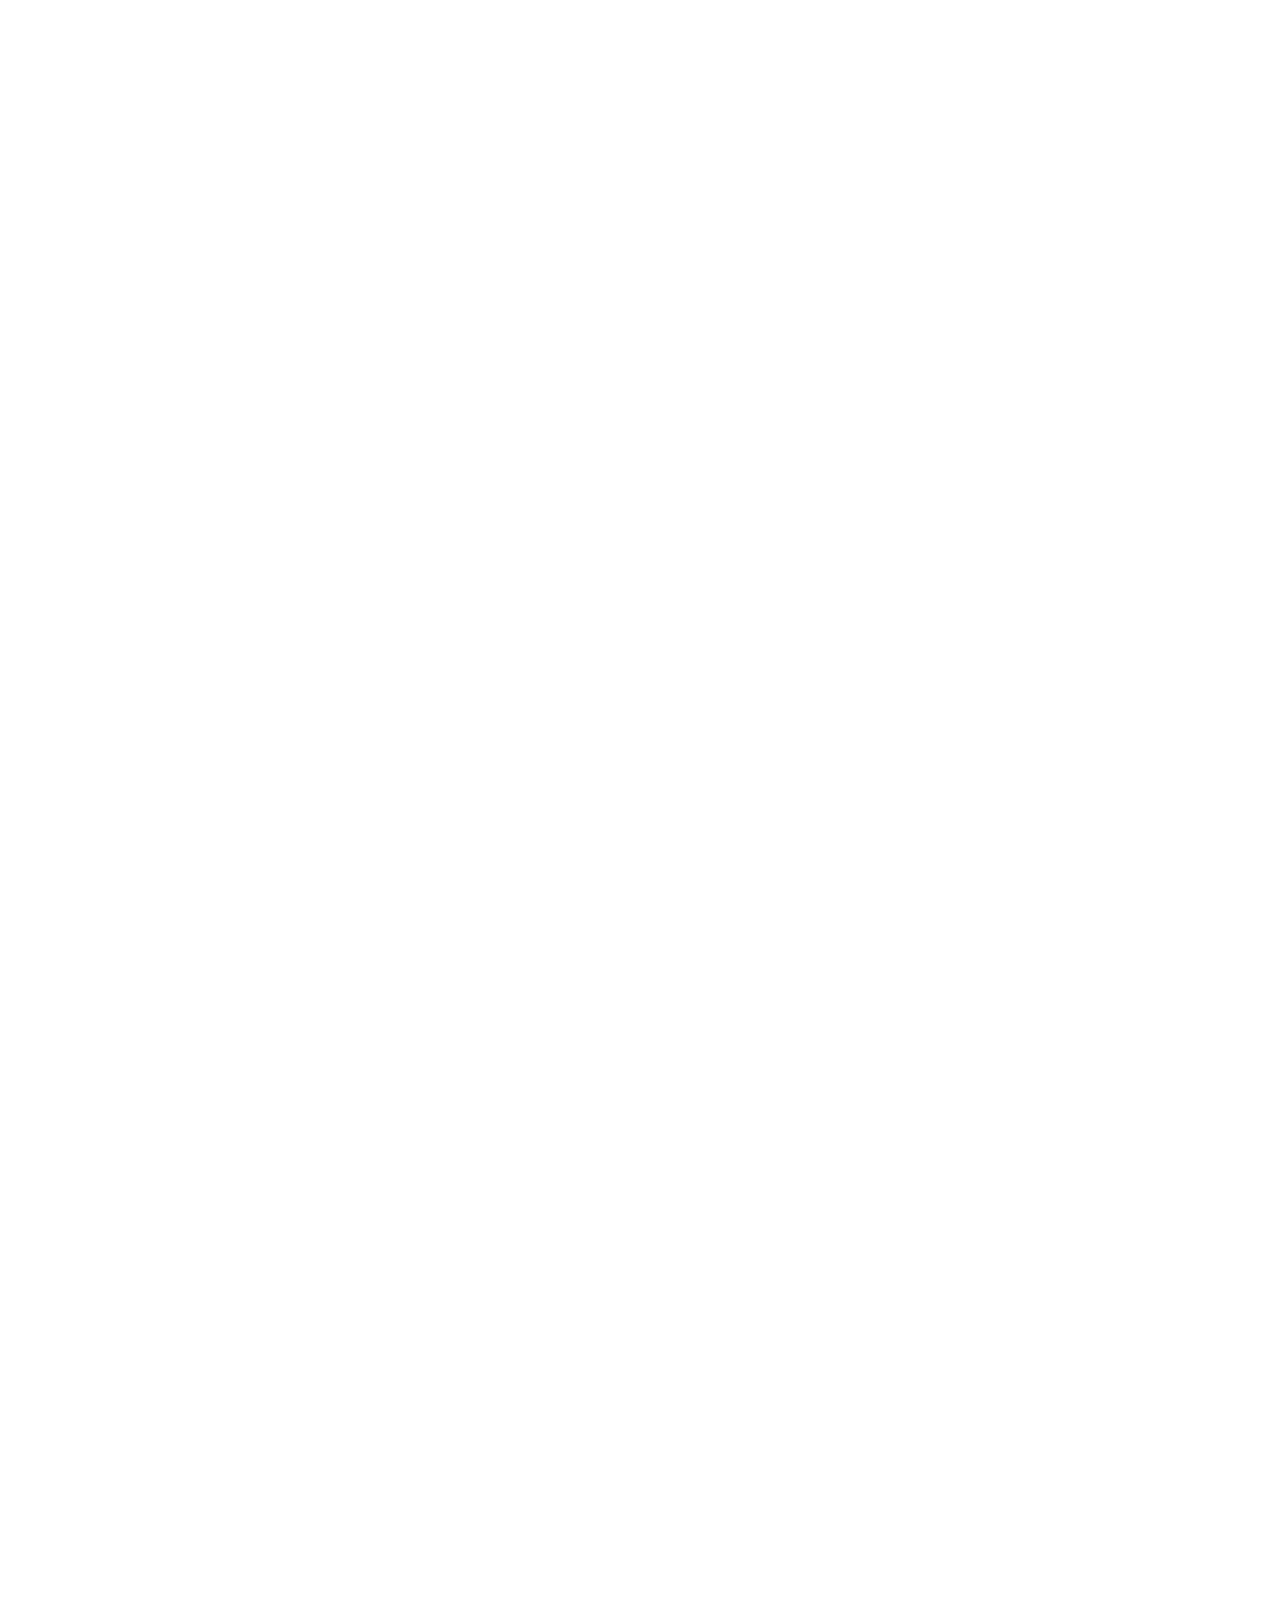
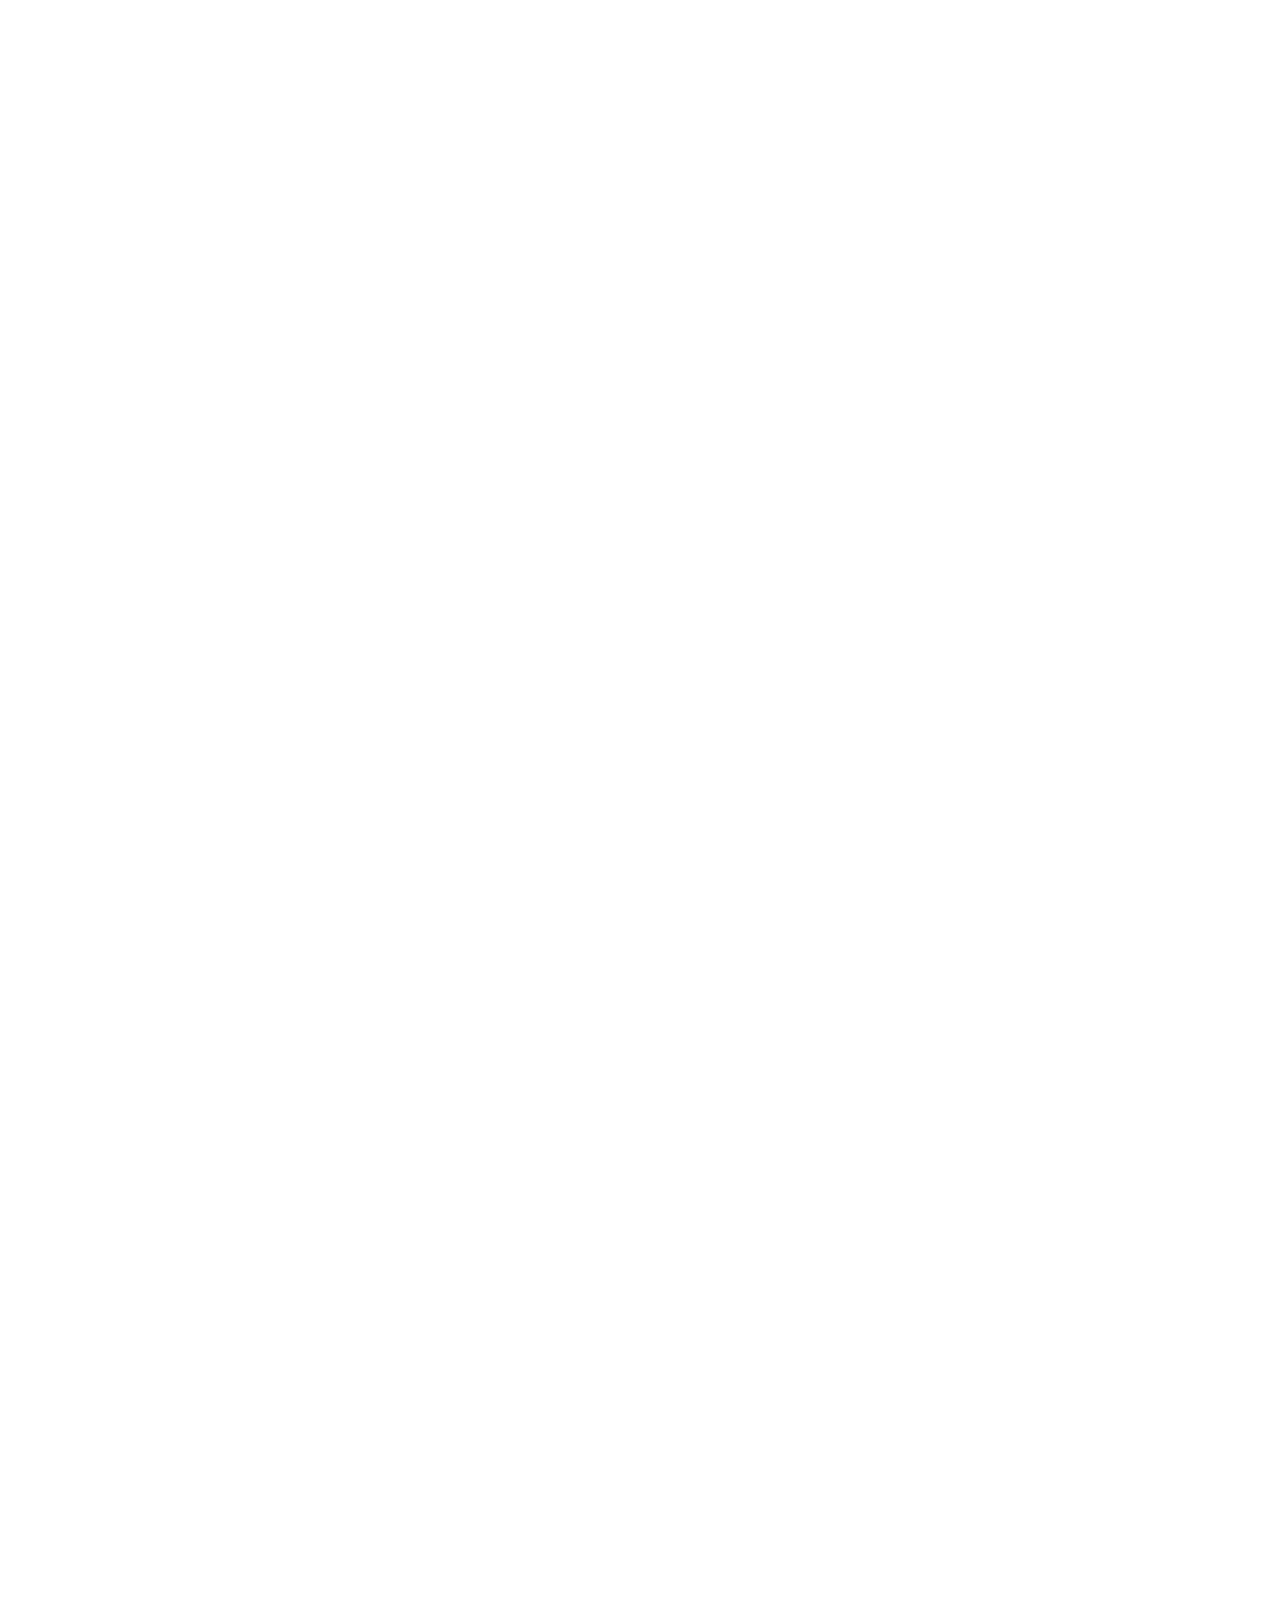
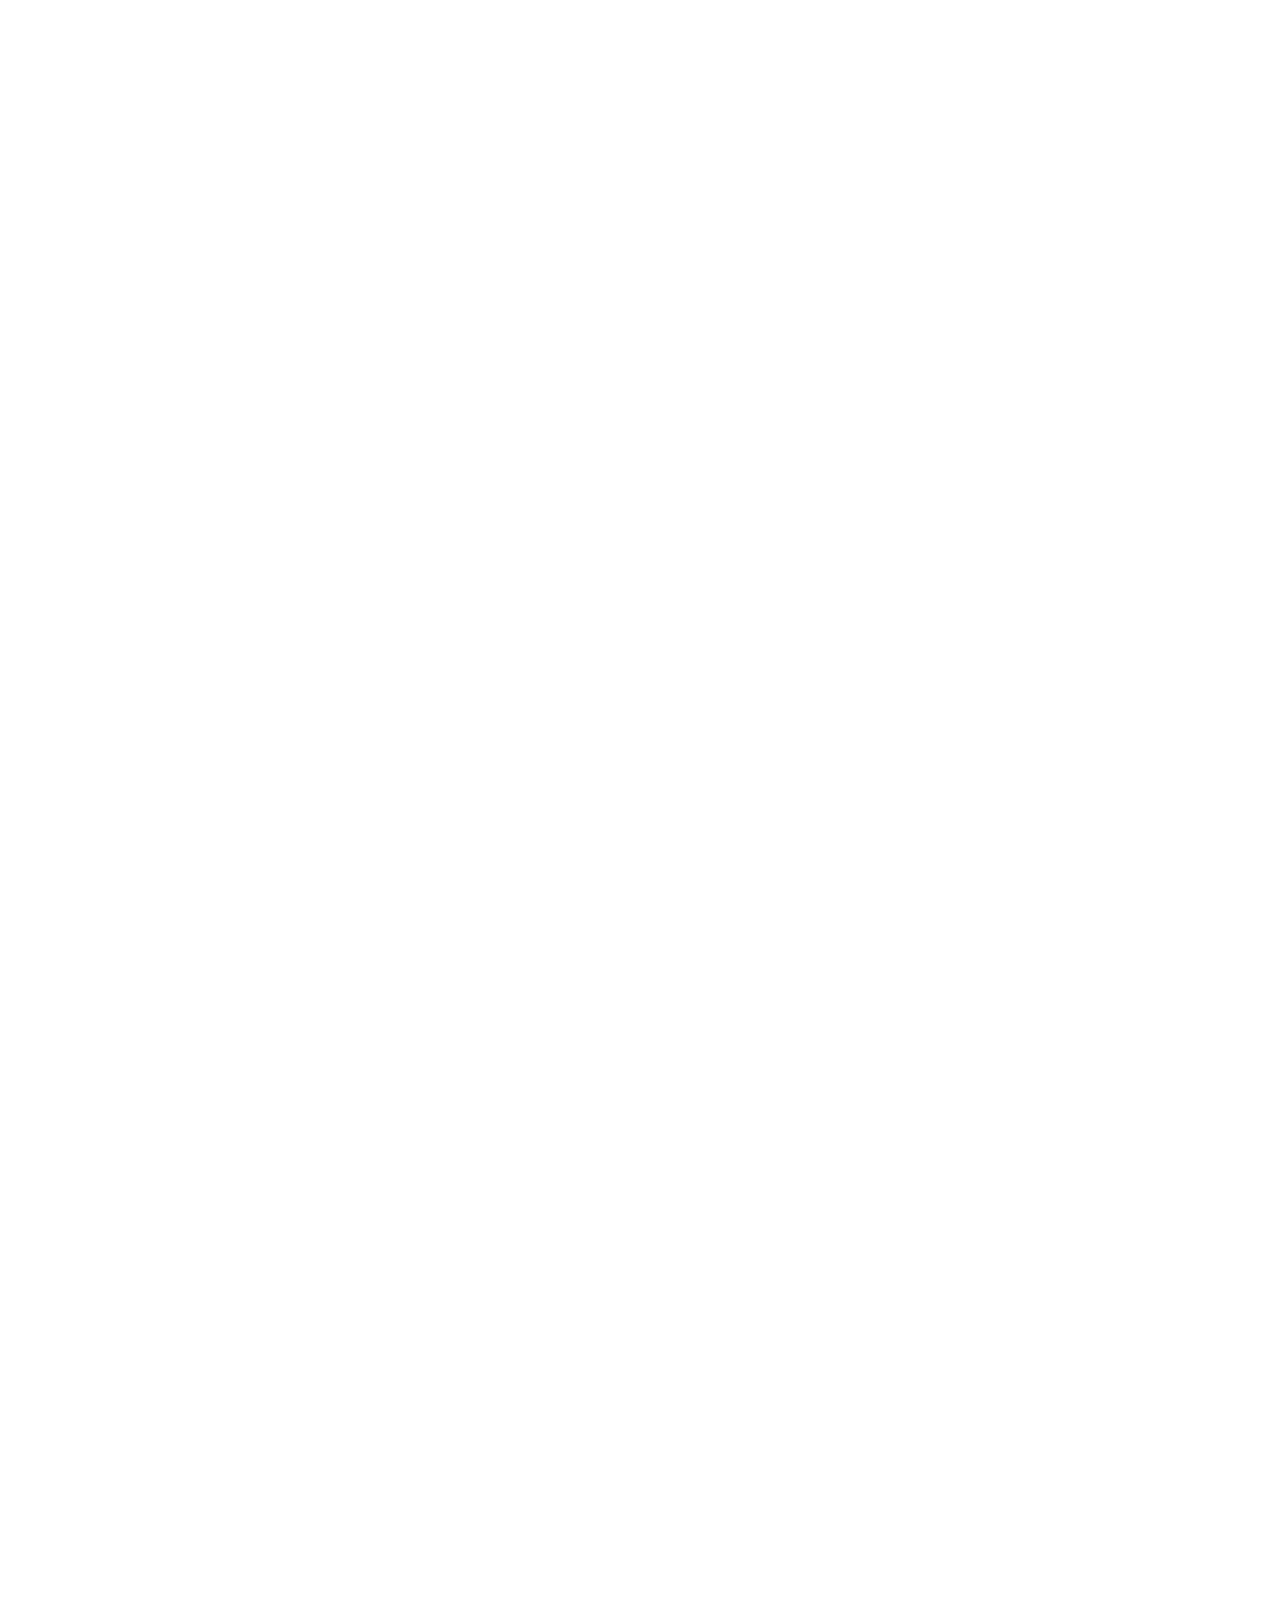
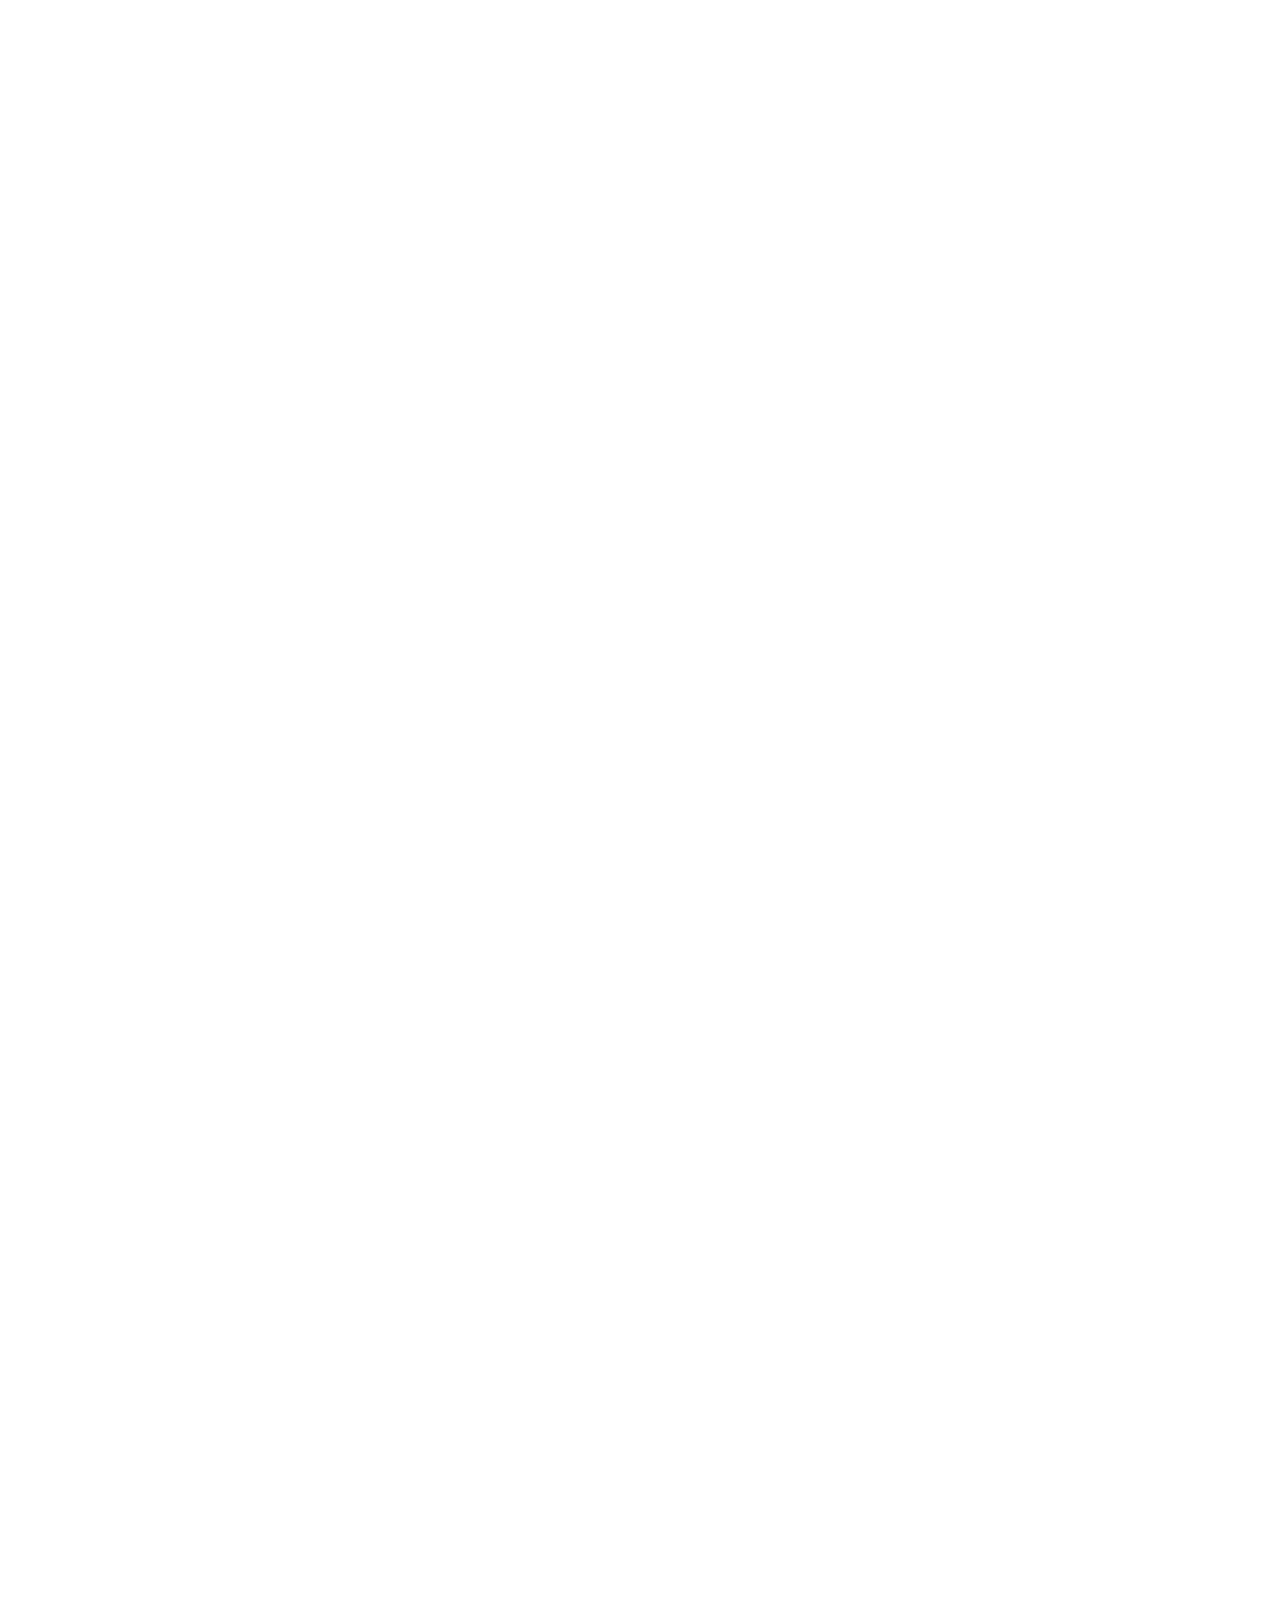
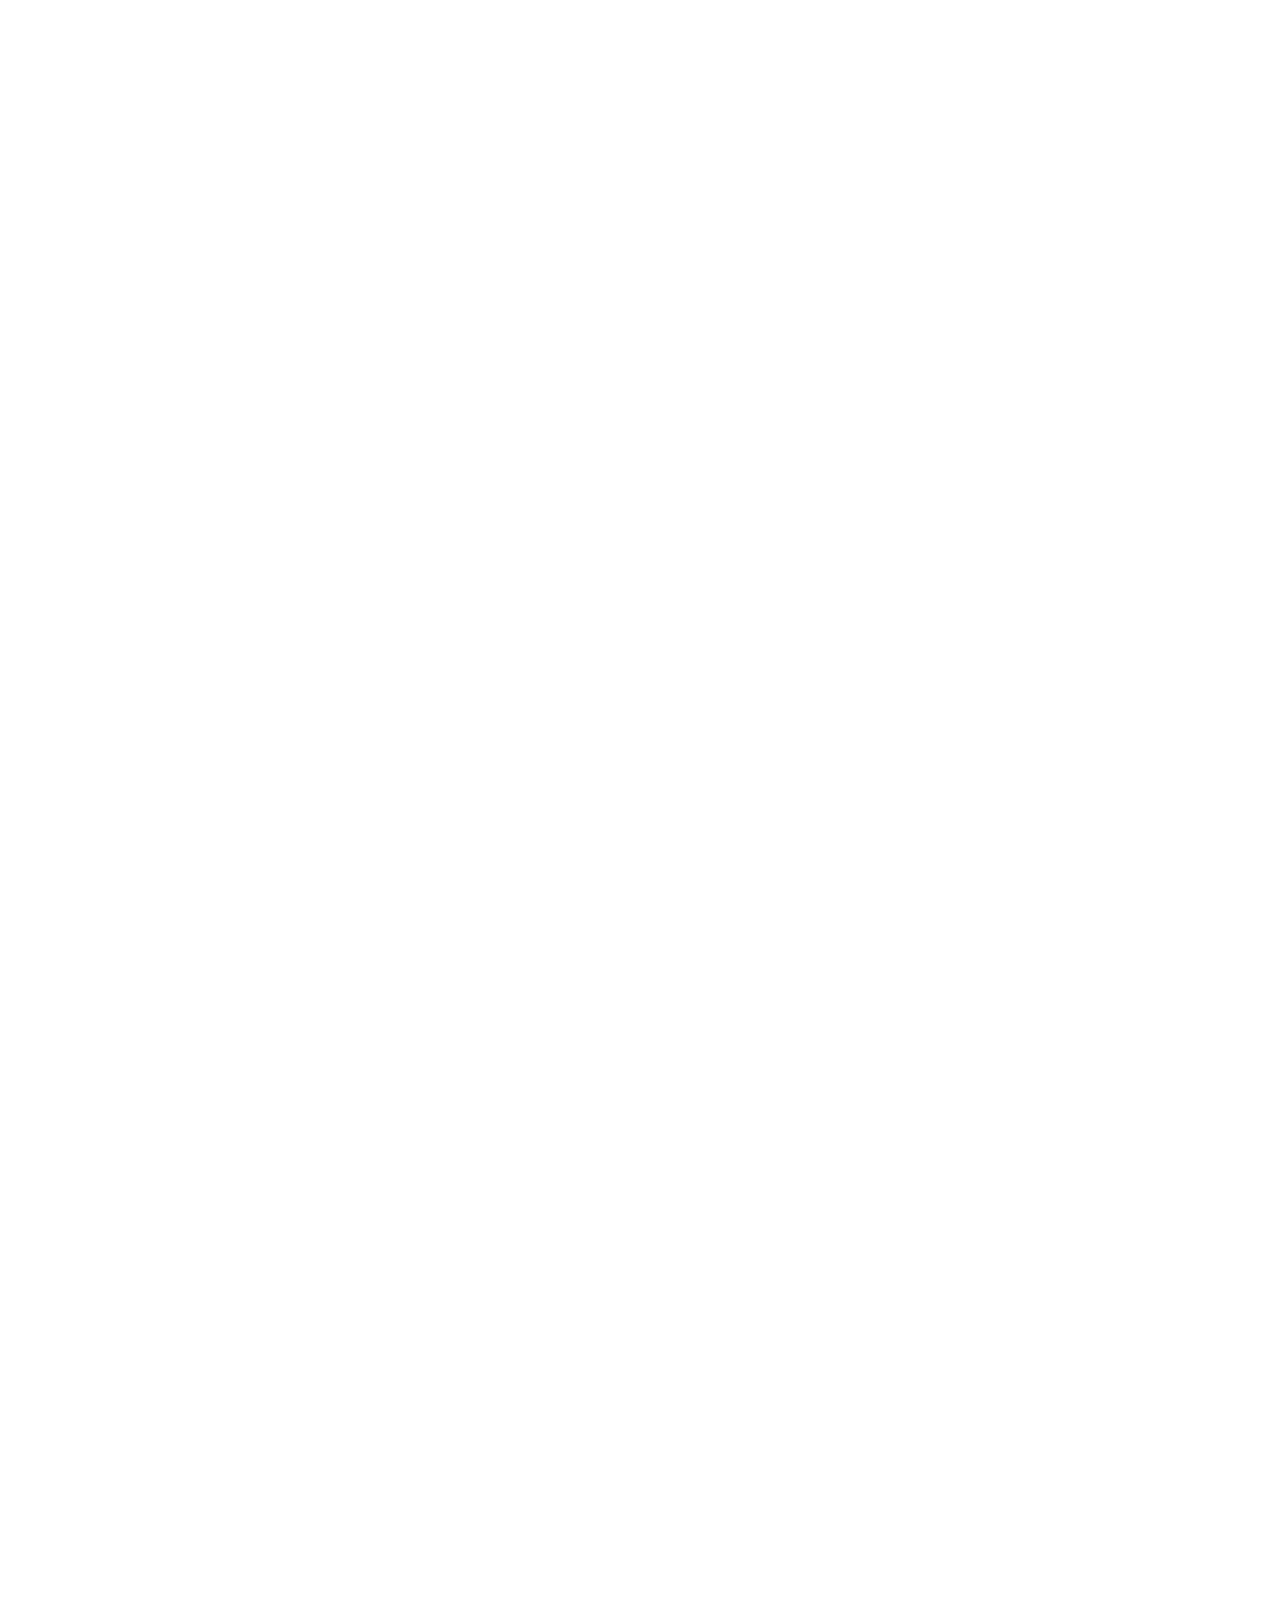
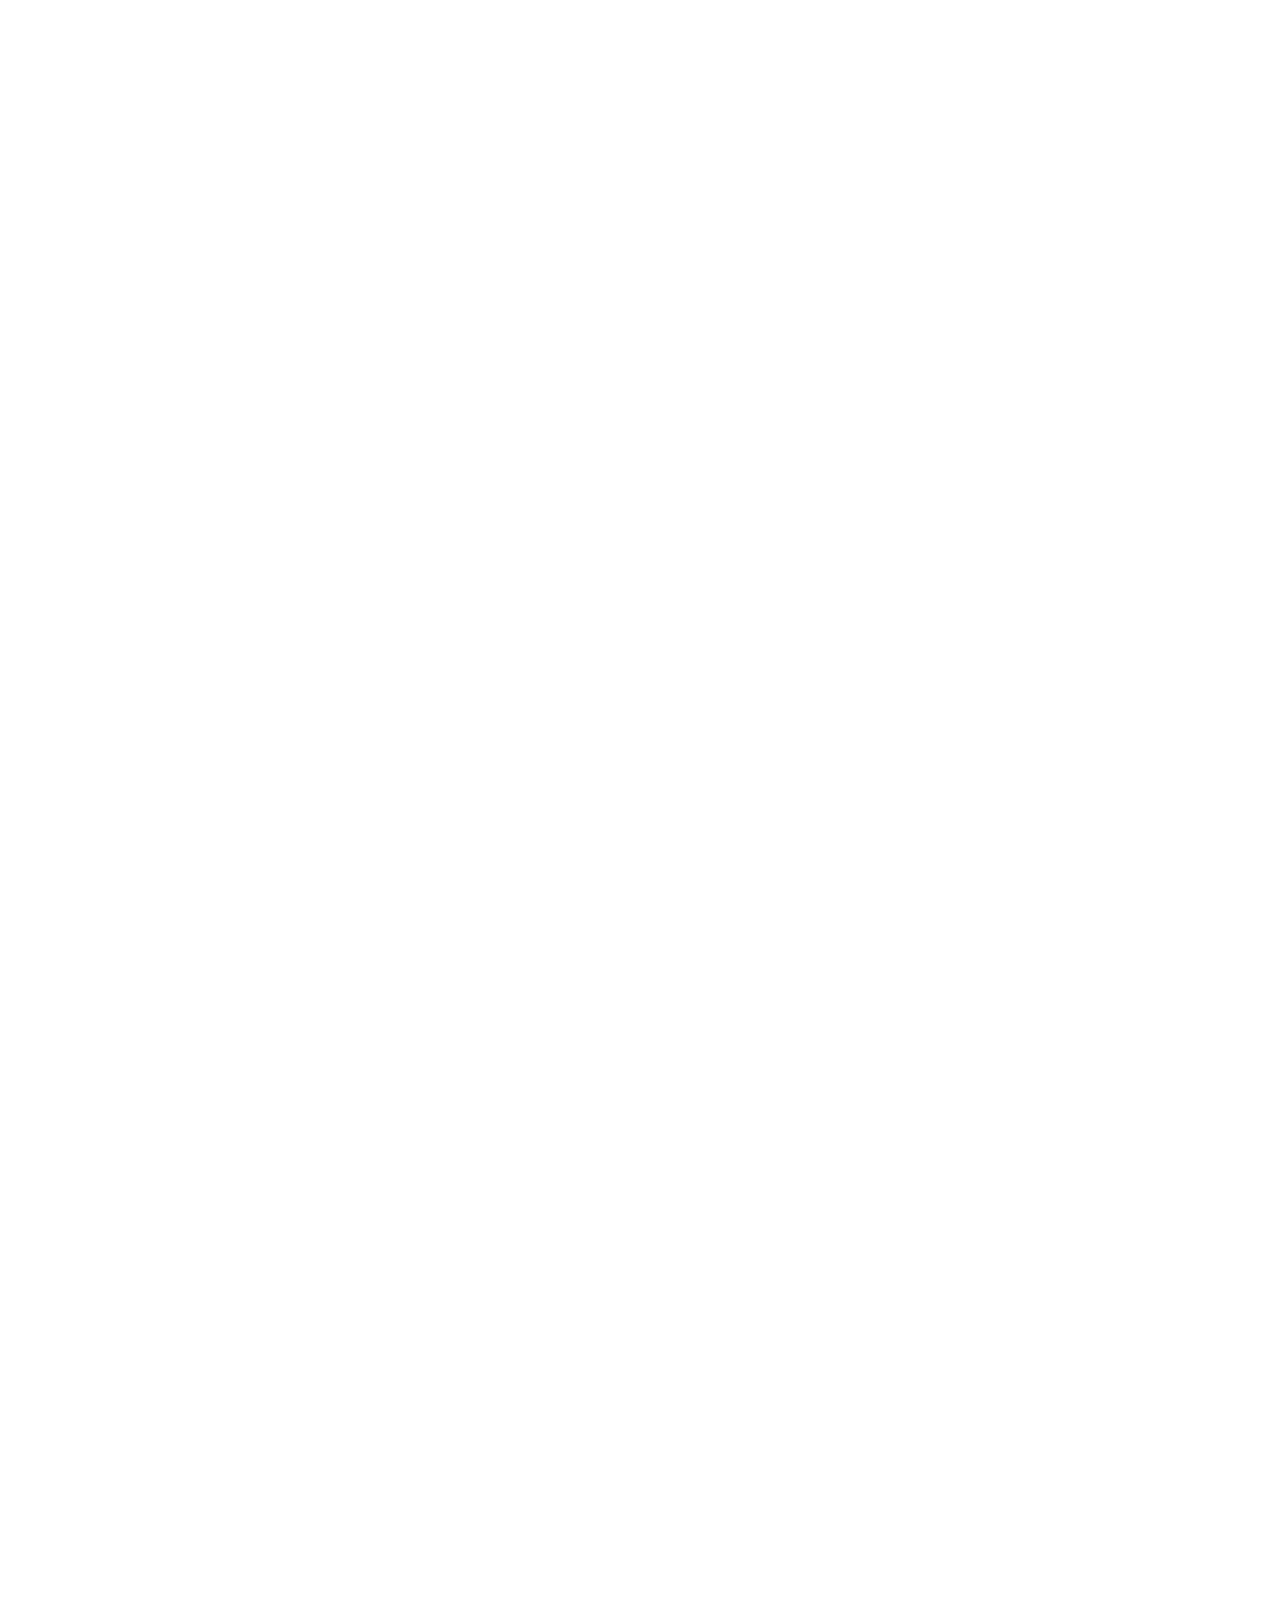
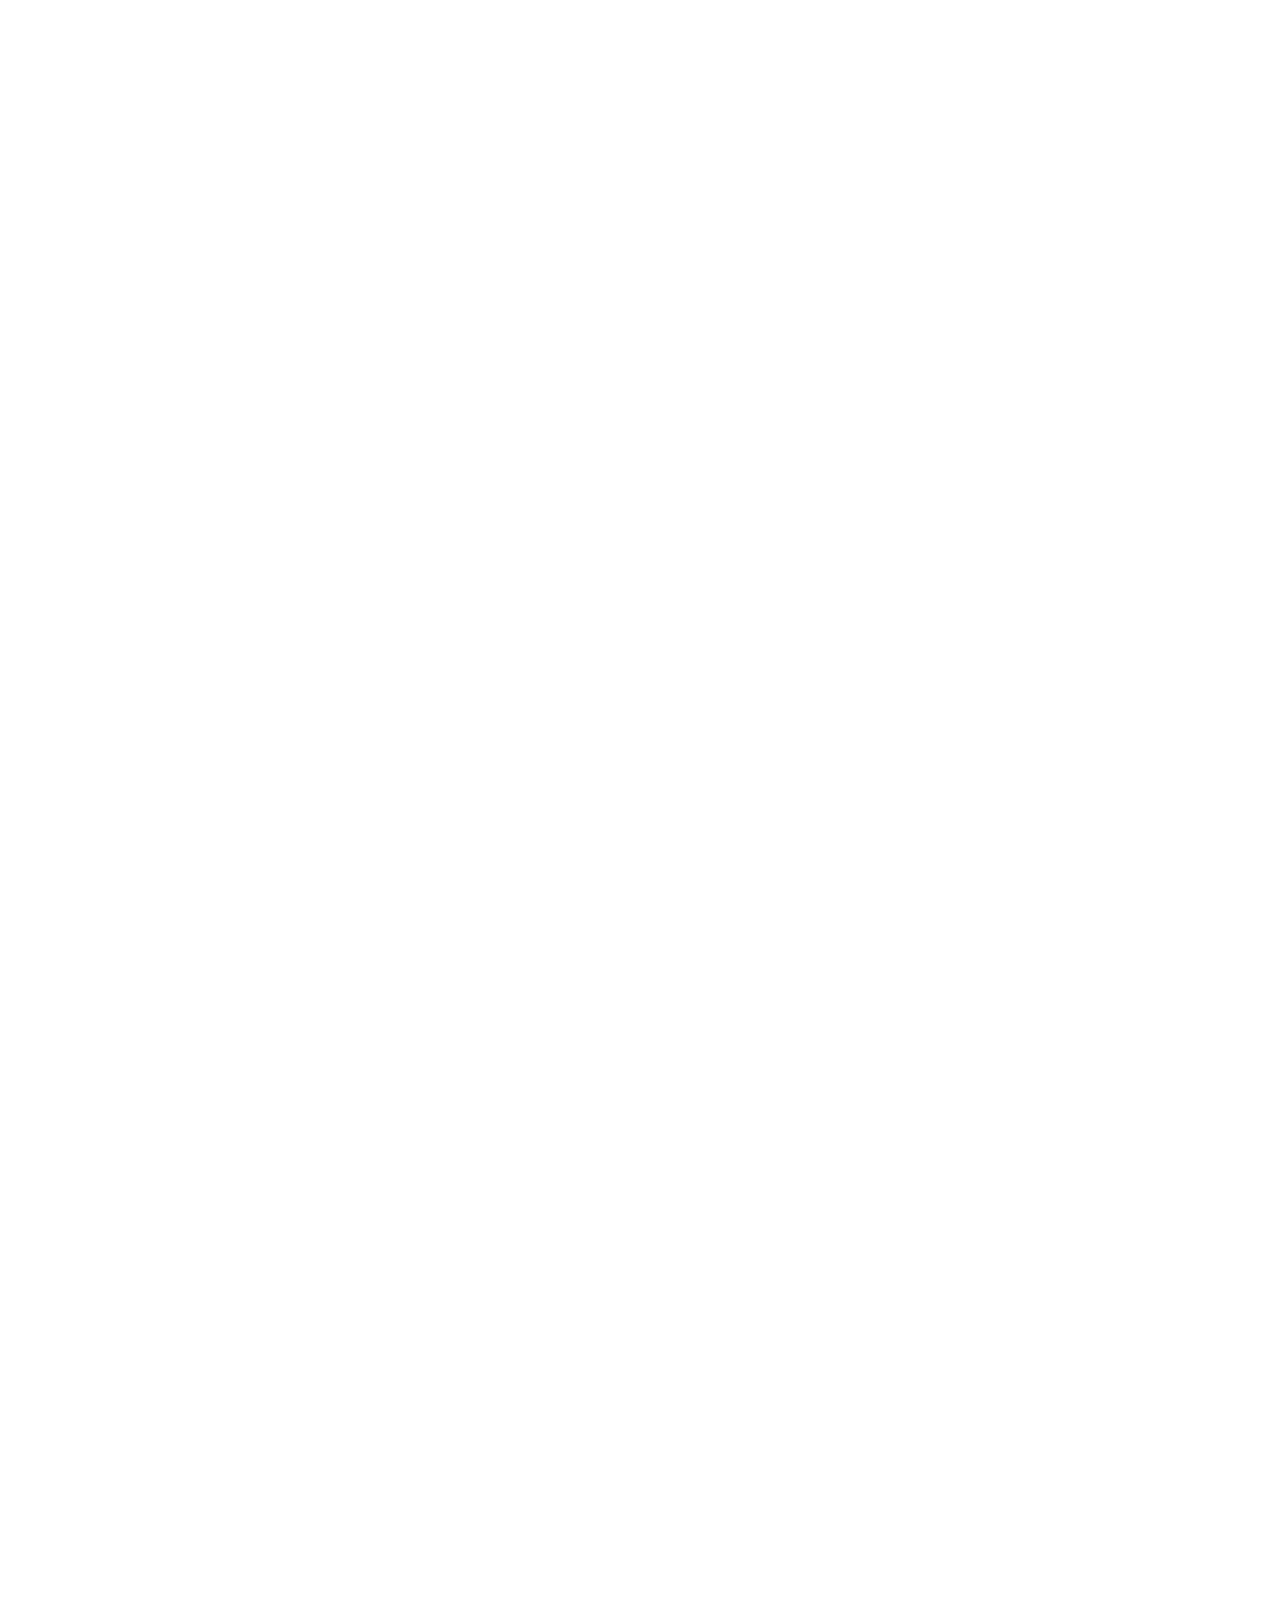
<file: code/product_list.html>
<!doctype html>
<html lang="en">
<head>
    <meta charset="UTF-8">
    <meta name="viewport"
          content="width=device-width, user-scalable=no, initial-scale=1.0, maximum-scale=1.0, minimum-scale=1.0">
    <meta http-equiv="X-UA-Compatible" content="ie=edge">
    <link rel="icon" href="../images/ico.png">
    <link rel="stylesheet" href="../css/currency.css">
    <link rel="stylesheet" href="../css/footer.css">
    <script type="text/javascript" src="../js/currency.js"></script>

    <link rel="stylesheet" href="../css/product_list.css">
    <!--字体-->
    <link rel="stylesheet" href="../font-awesome/css/font-awesome.min.css">
    <![endif]-->
    <title>时时赚</title>
</head>
<body>
<div class="box">
    <div class="header-top">
        提示：产品排名不分规则！！！
    </div>
    <div class="content">
        <div class="content-finance">
            <ul>
                <li>
                    <a class="clearFix" href="../code/particular.html">
                        <h6>时时赚</h6>
                        <div class="content-finance-left fl">
                            <b>2.93%</b>
                            <i>预期收益</i>
                        </div>
                        <div class="content-finance-right fl">
                            <div>
                                <span>稳健增长</span><span>稳健增长</span><span>稳健增长</span>
                            </div>
                            <i>小本投入，稳健收益</i>
                        </div>
                    </a>
                </li>
                <li>
                    <div class="line"></div>
                    <a class="clearFix" href="../code/particular.html">
                        <h6>时时赚</h6>
                        <div class="content-finance-left fl">
                            <b>2.93%</b>
                            <i>预期收益</i>
                        </div>
                        <div class="content-finance-right fl">
                            <div>
                                <span>稳健增长</span><span>稳健增长</span><span>稳健增长</span>
                            </div>
                            <i>小本投入，稳健收益</i>
                        </div>
                    </a>
                </li>
                <li>
                    <div class="line"></div>
                    <a class="clearFix" href="../code/particular.html">
                        <h6>时时赚</h6>
                        <div class="content-finance-left fl">
                            <b>2.93%</b>
                            <i>预期收益</i>
                        </div>
                        <div class="content-finance-right fl">
                            <div>
                                <span>稳健增长</span><span>稳健增长</span><span>稳健增长</span>
                            </div>
                            <i>小本投入，稳健收益</i>
                        </div>
                    </a>
                </li>
                <li>
                    <div class="line"></div>
                    <a class="clearFix" href="../code/particular.html">
                        <h6>时时赚</h6>
                        <div class="content-finance-left fl">
                            <b>2.93%</b>
                            <i>预期收益</i>
                        </div>
                        <div class="content-finance-right fl">
                            <div>
                                <span>稳健增长</span><span>稳健增长</span><span>稳健增长</span>
                            </div>
                            <i>小本投入，稳健收益</i>
                        </div>
                    </a>
                </li>
                <li>
                    <div class="line"></div>
                    <a class="clearFix" href="../code/particular.html">
                        <h6>时时赚</h6>
                        <div class="content-finance-left fl">
                            <b>2.93%</b>
                            <i>预期收益</i>
                        </div>
                        <div class="content-finance-right fl">
                            <div>
                                <span>稳健增长</span><span>稳健增长</span><span>稳健增长</span>
                            </div>
                            <i>小本投入，稳健收益</i>
                        </div>
                    </a>
                </li>
            </ul>
            <div class="line"></div>
            <div class="content-more">
                <a href="javaScript:;">查看更多 <i class="user-circle-o"></i></a>
            </div>
        </div>
    </div>
</div>
</body>
</html>
</file>
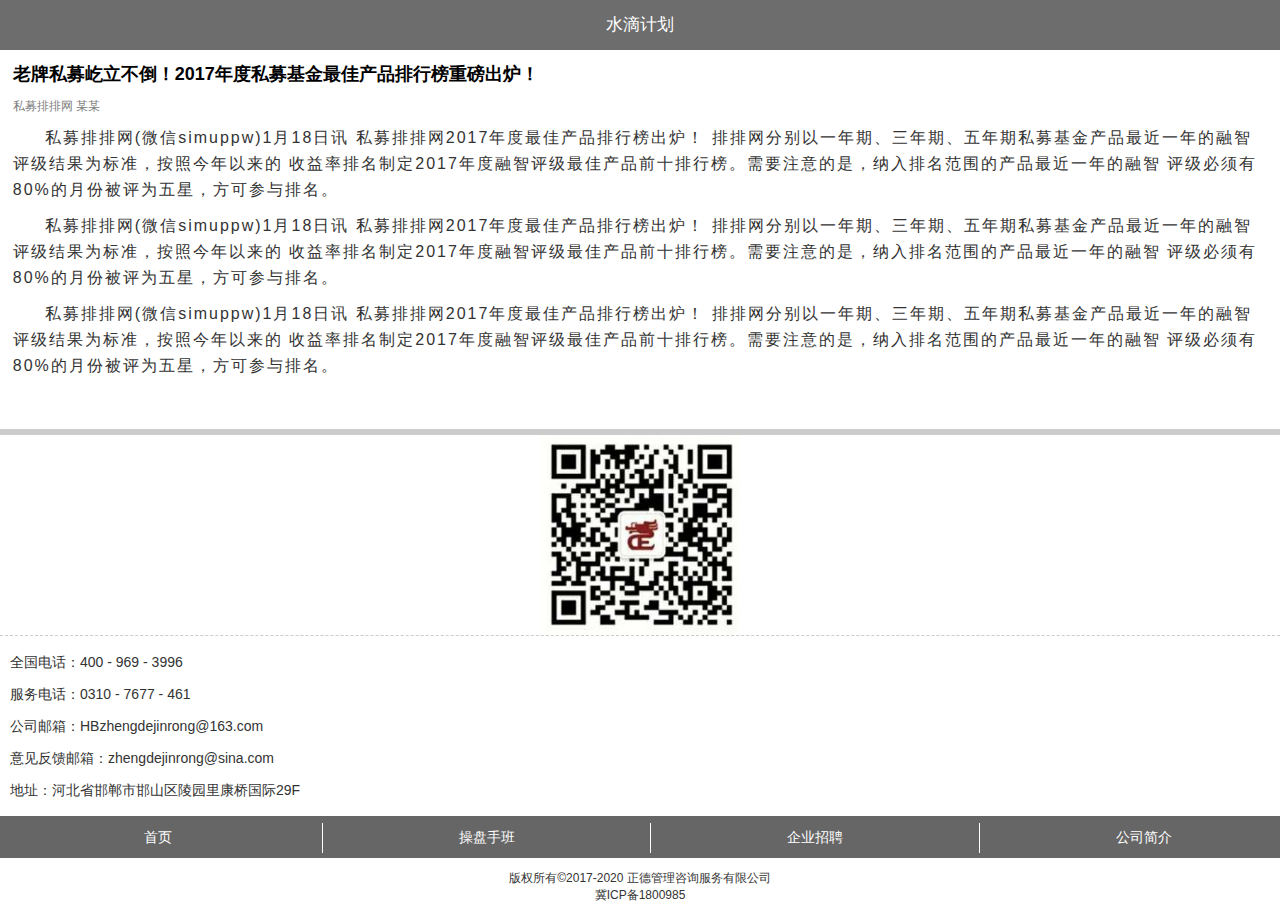
<file: code/project.html>
﻿<!doctype html>
<html>
 <head>
   <meta name="viewport" content="width=device-width, initial-scale=1.0, maximum-scale=1.0, user-scalable=0,user-scalable=no,minimal-ui">
   <link href="../style/bootstrap.min.css" rel="stylesheet">
   <link href="../css/hand.css" rel="stylesheet">
       <script src="../js/jquery.js"></script>
       <script src="../js/bootstrap.min.js"></script>
       <link  href="../css/project.css" rel="stylesheet"/>
       <link  href="../css/footer-beta.css" rel="stylesheet"/>
 </head>
 <body>
 <div class="box">
     <nav class="container-fulid con navbar-fixed-top">
         <p class="p">
             水滴计划
         </p>
     </nav>

     <div class="containers">
         <h5 class="con_p">老牌私募屹立不倒！2017年度私募基金最佳产品排行榜重磅出炉！</h5>
         <small class="con_smn">私募排排网 某某</small>
         <p class="con_pp">  私募排排网(微信simuppw)1月18日讯 私募排排网2017年度最佳产品排行榜出炉！
             排排网分别以一年期、三年期、五年期私募基金产品最近一年的融智评级结果为标准，按照今年以来的
             收益率排名制定2017年度融智评级最佳产品前十排行榜。需要注意的是，纳入排名范围的产品最近一年的融智
             评级必须有80%的月份被评为五星，方可参与排名。
         </p>
         <p class="con_pp">  私募排排网(微信simuppw)1月18日讯 私募排排网2017年度最佳产品排行榜出炉！
             排排网分别以一年期、三年期、五年期私募基金产品最近一年的融智评级结果为标准，按照今年以来的
             收益率排名制定2017年度融智评级最佳产品前十排行榜。需要注意的是，纳入排名范围的产品最近一年的融智
             评级必须有80%的月份被评为五星，方可参与排名。
         </p>
         <p class="con_pp" style="padding-bottom:4rem;">  私募排排网(微信simuppw)1月18日讯 私募排排网2017年度最佳产品排行榜出炉！
             排排网分别以一年期、三年期、五年期私募基金产品最近一年的融智评级结果为标准，按照今年以来的
             收益率排名制定2017年度融智评级最佳产品前十排行榜。需要注意的是，纳入排名范围的产品最近一年的融智
             评级必须有80%的月份被评为五星，方可参与排名。
         </p>
     </div>
     <div class="bra"></div>
     <div id="footer" class="footer">
         <div class="code">
             <img src="../images/code.png" alt="">
         </div>
         <div class="footer-phone">
             全国电话：400 - 969 - 3996 <br>
             服务电话：0310 - 7677 - 461<br>
             公司邮箱：HBzhengdejinrong@163.com <br>
             意见反馈邮箱：zhengdejinrong@sina.com <br>
             地址：河北省邯郸市邯山区陵园里康桥国际29F
         </div>
         <div class="footer-nav clearFix">
             <div><a href="../index.html">首页</a></div>
             <div><a href="hand.html">操盘手班</a></div>
             <div><a href="recruit.html">企业招聘</a></div>
             <div><a href="companyProfile.html">公司简介</a></div>
         </div>
         <div class="footer-icp">
             版权所有©2017-2020 正德管理咨询服务有限公司 <br> 冀ICP备1800985
         </div>
     </div>
 </div>
 </body>
</html>
</file>
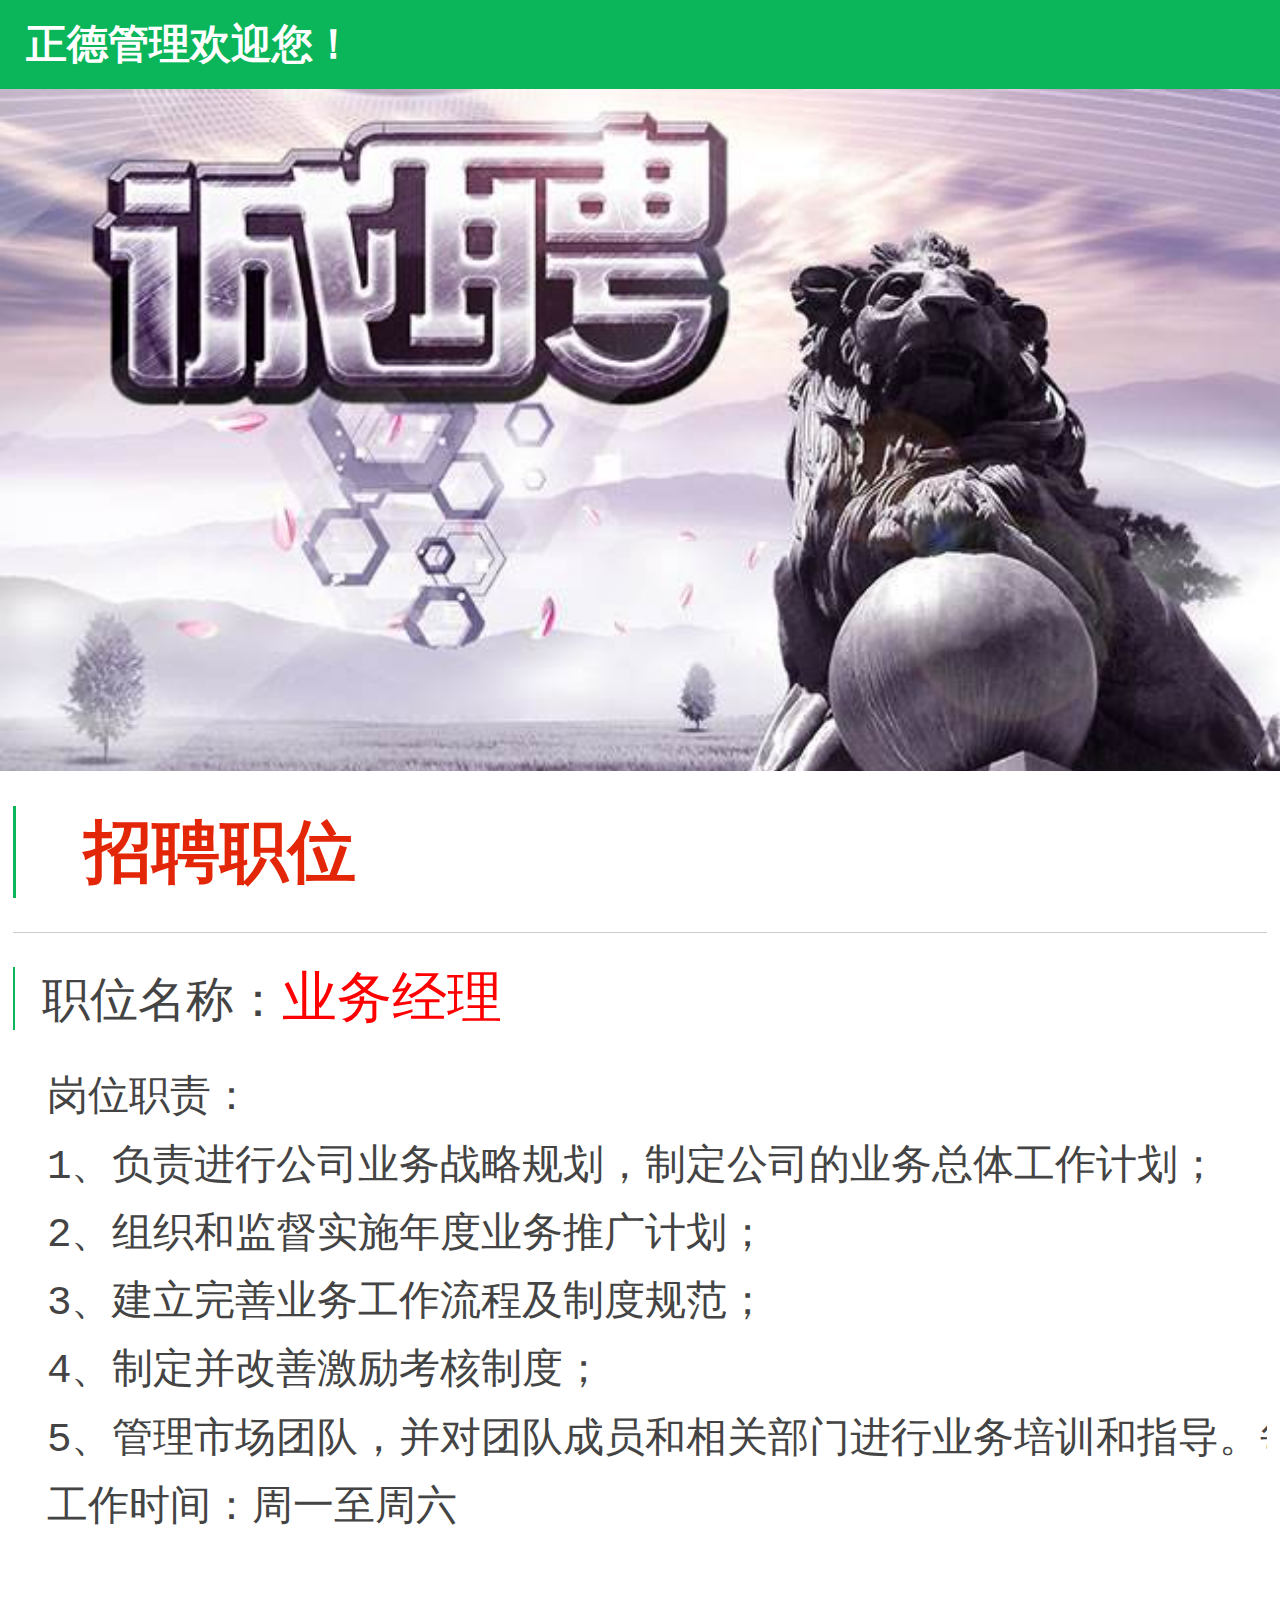
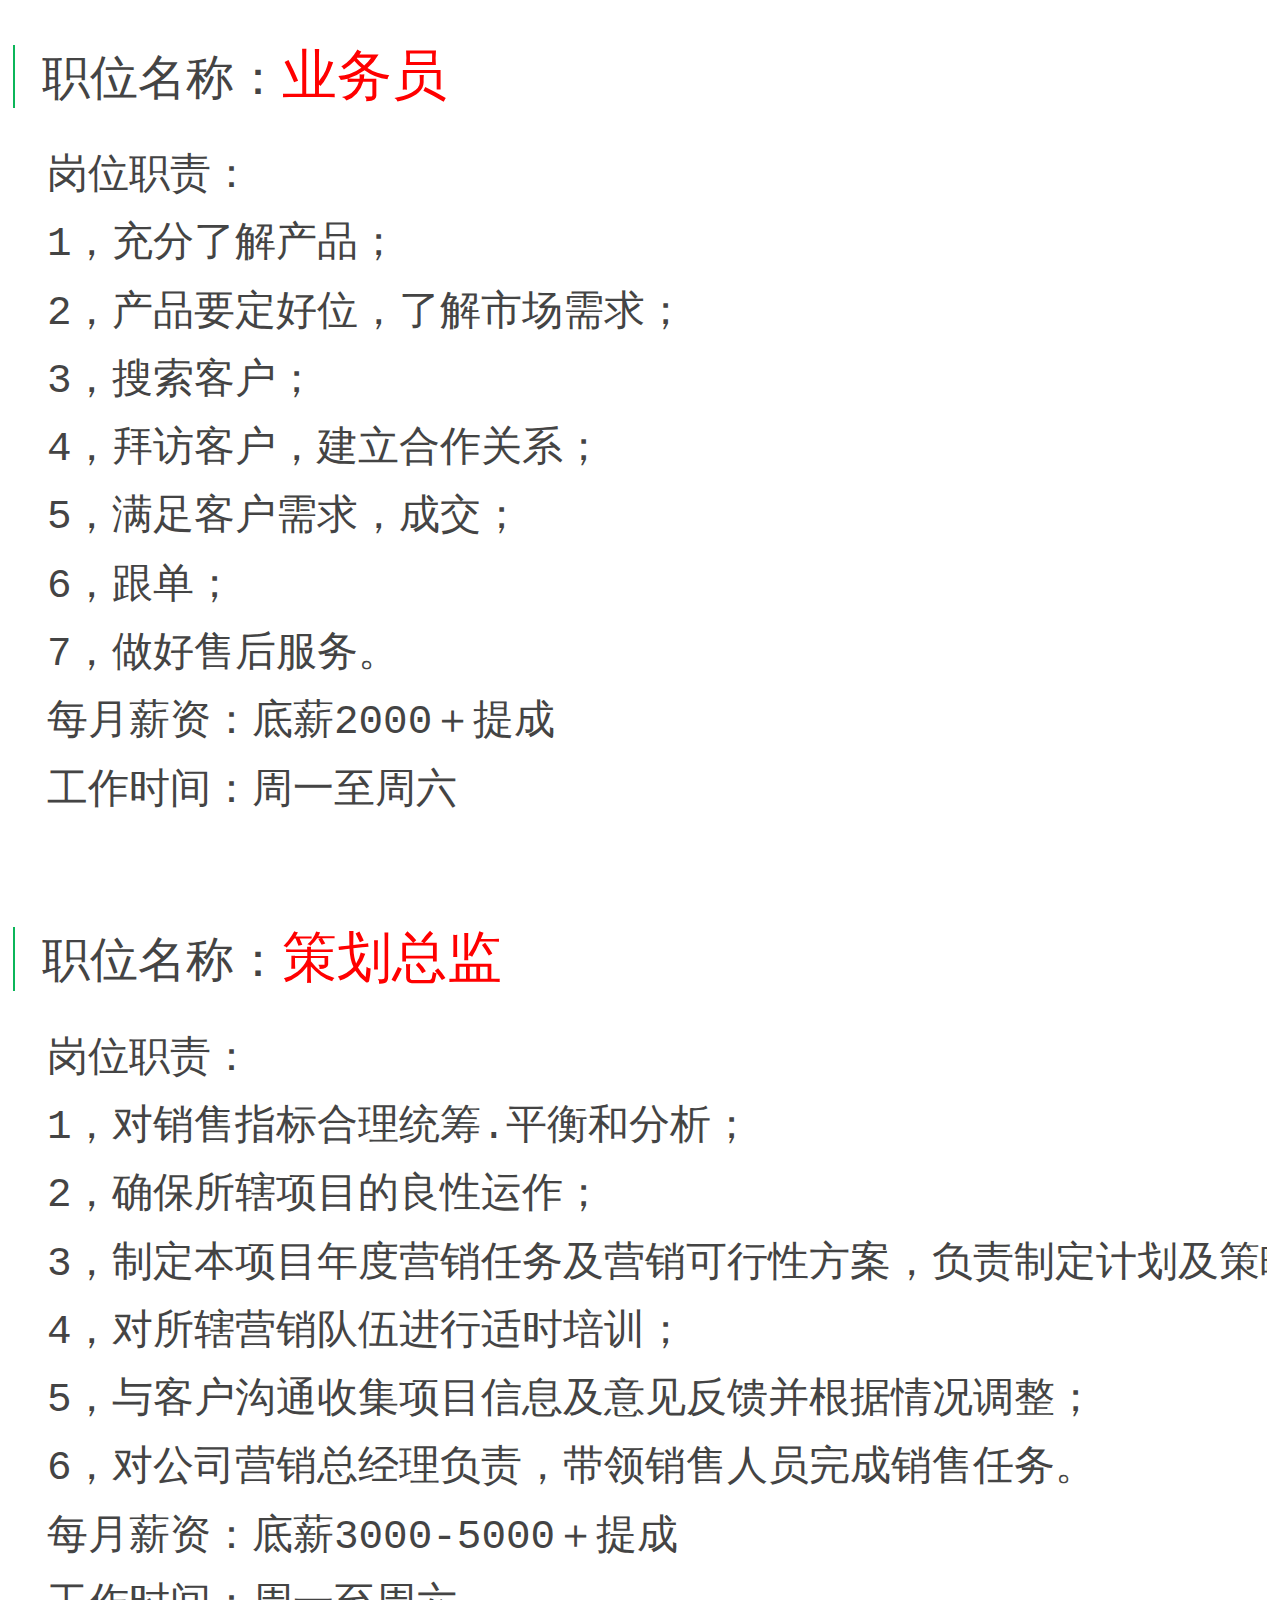
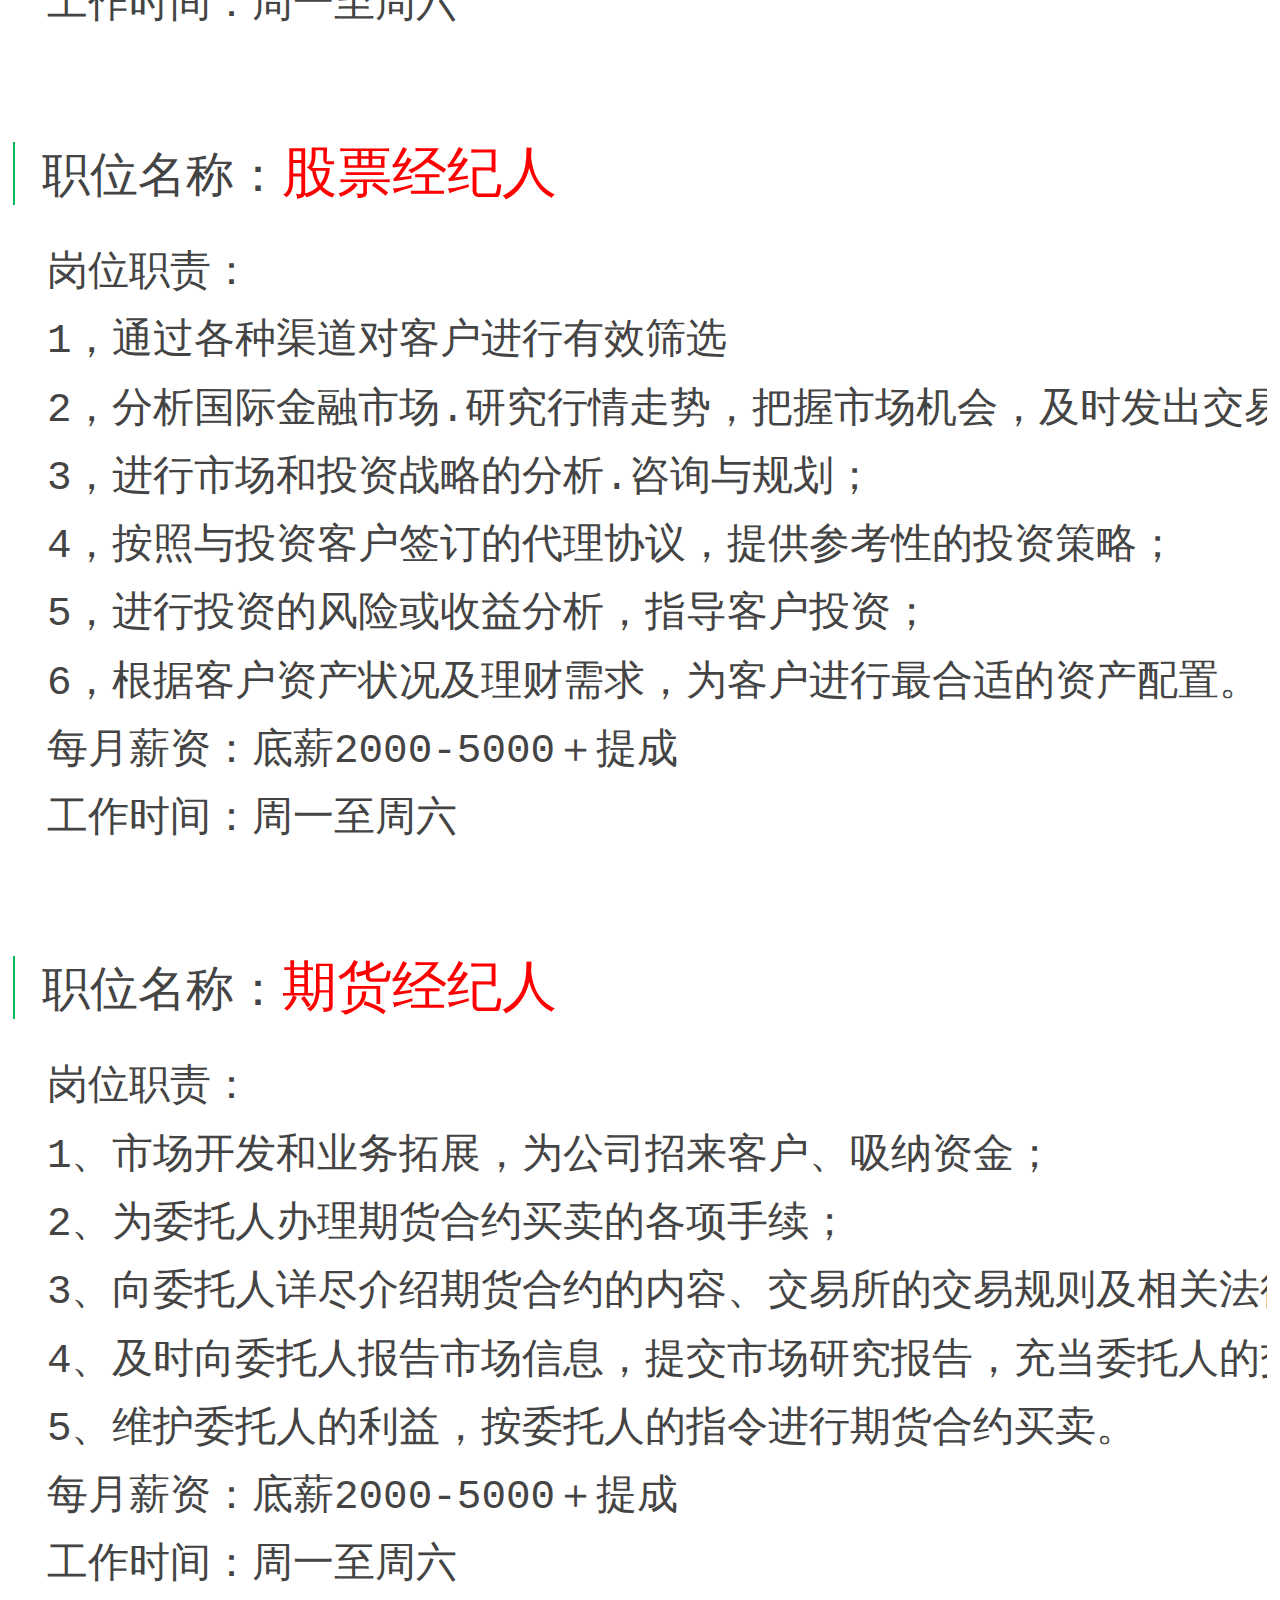
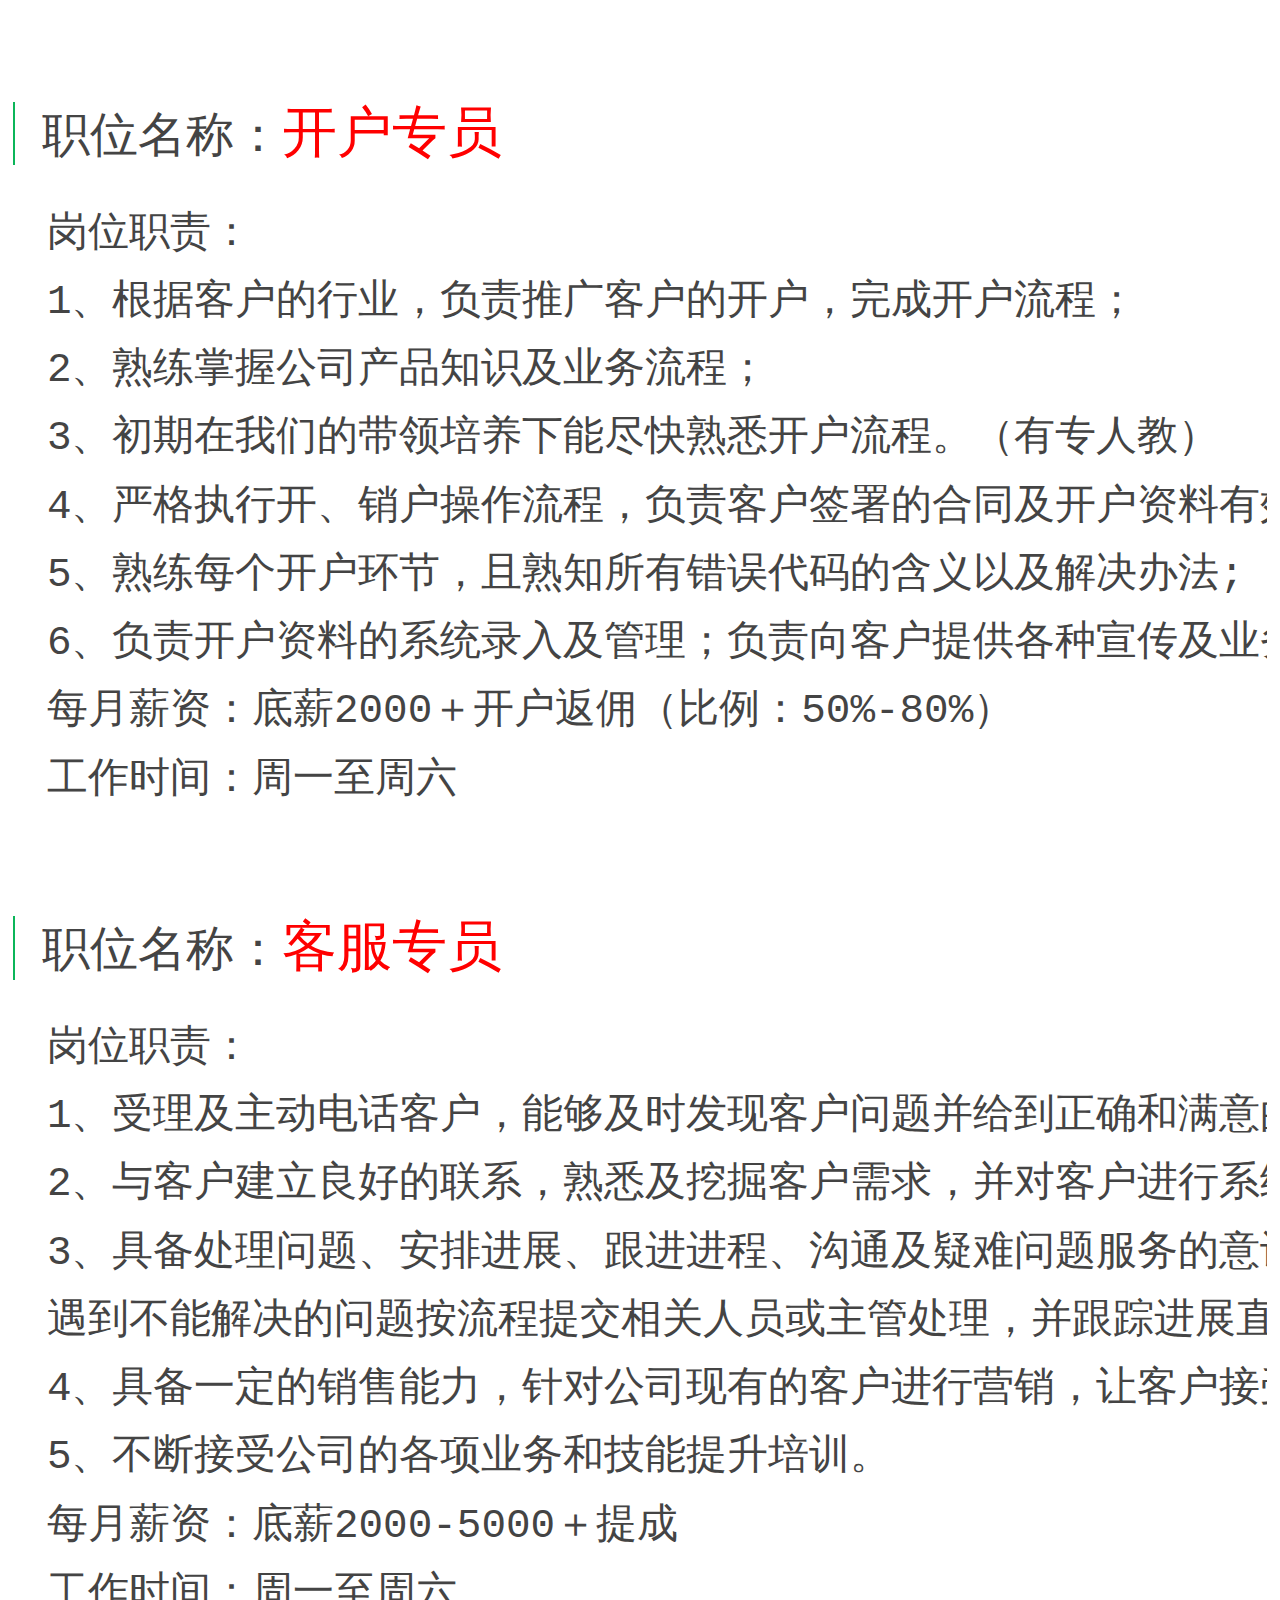
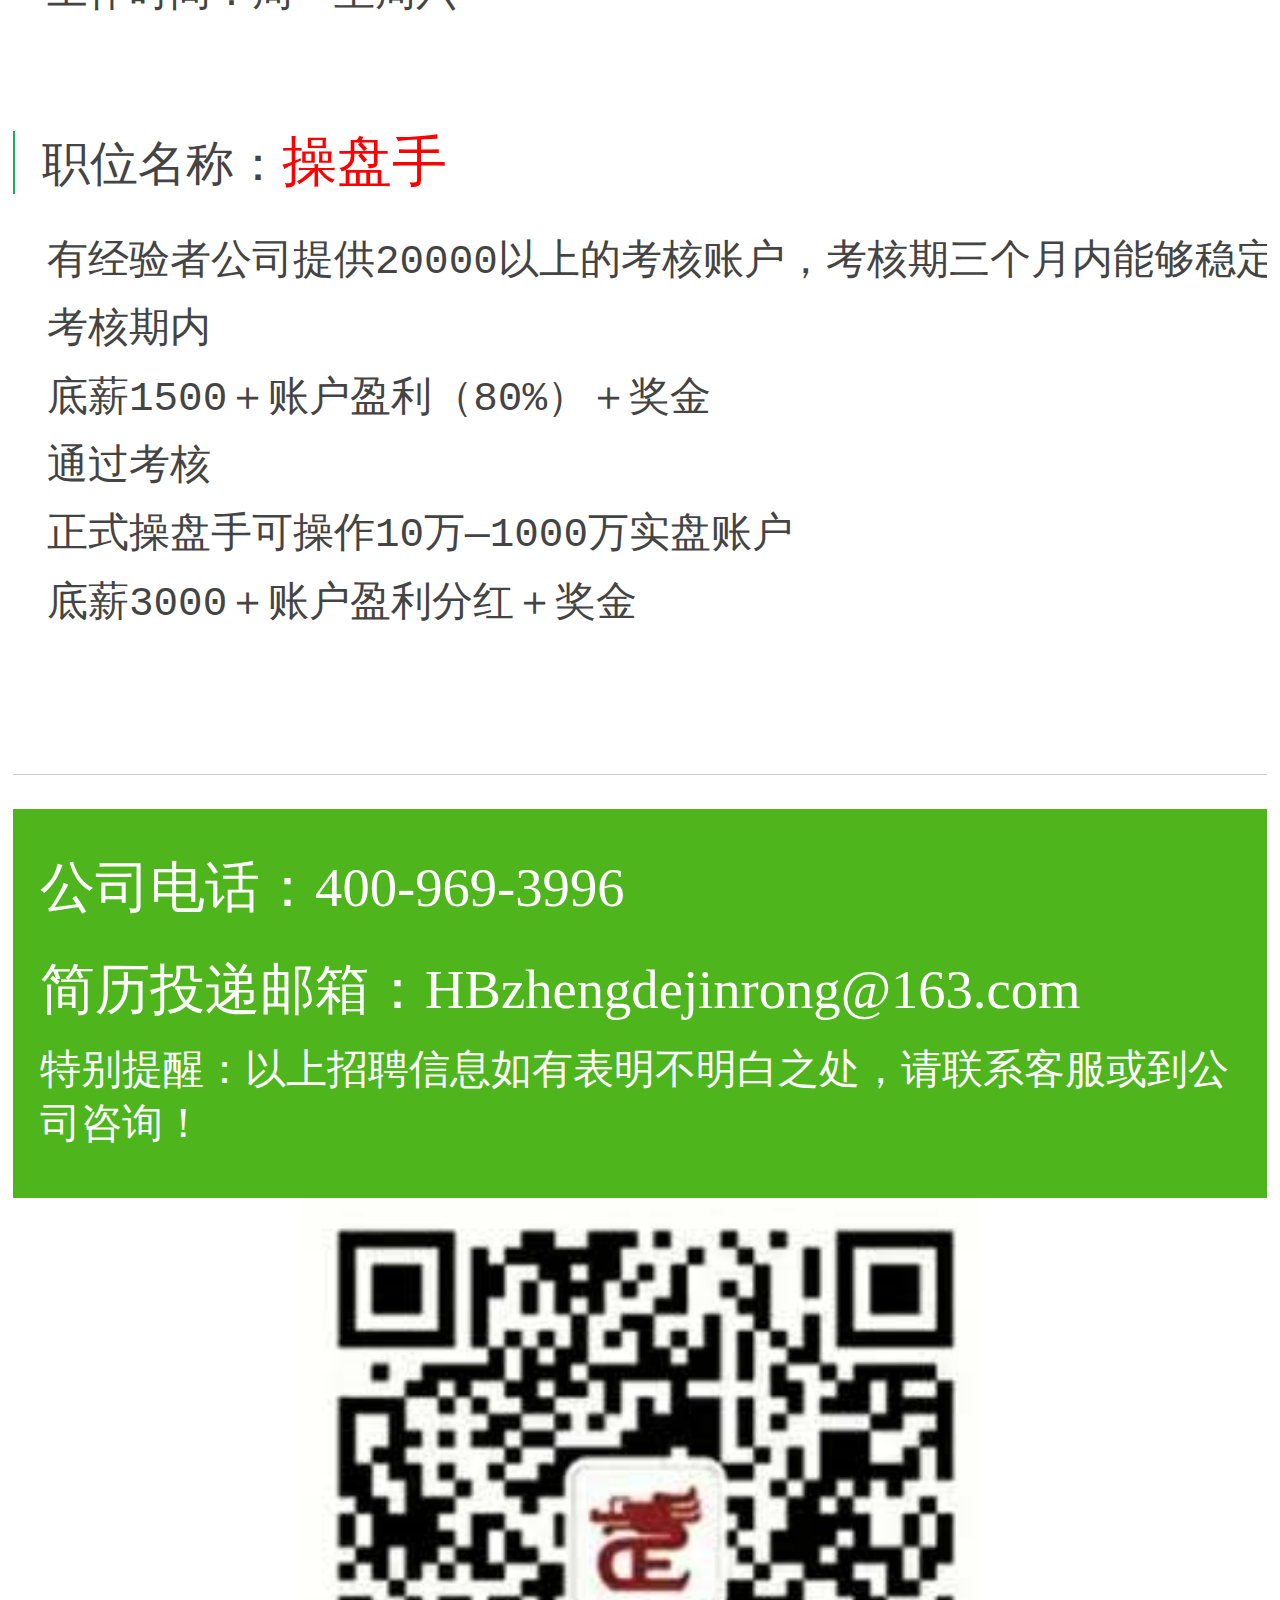
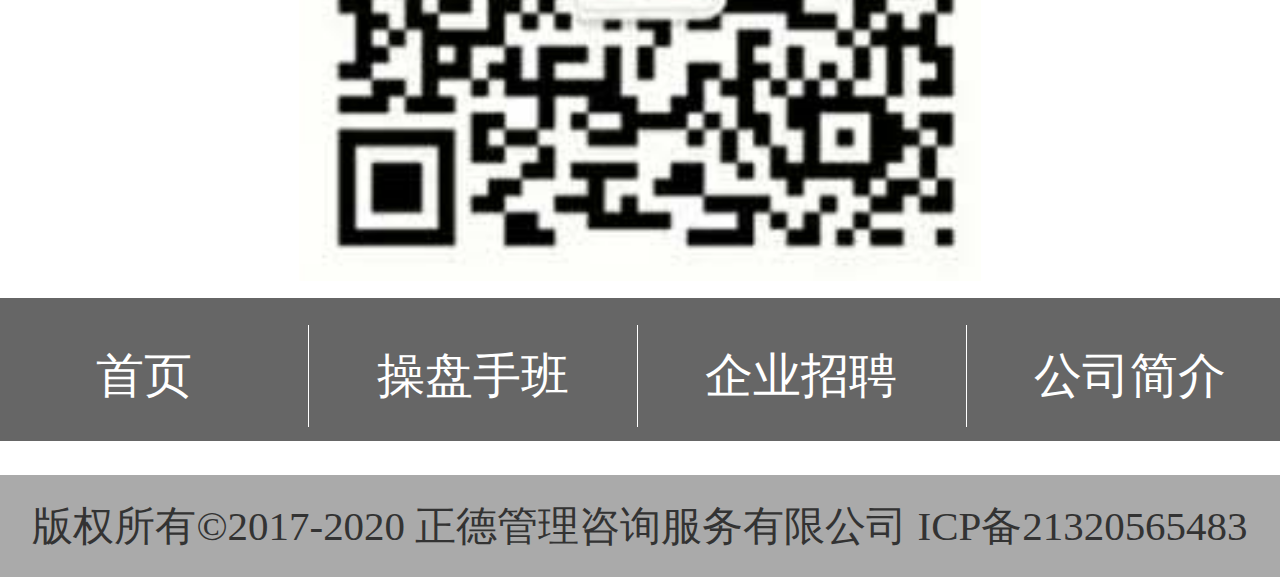
<file: code/recruit.html>
<!doctype html>
<html lang="en">
<head>
    <meta charset="UTF-8">
    <meta name="viewport"
          content="width=device-width, user-scalable=no, initial-scale=1.0, maximum-scale=1.0, minimum-scale=1.0">
    <meta http-equiv="X-UA-Compatible" content="ie=edge">
    <link rel="icon" href="../images/ico.png">
    <link rel="stylesheet" href="../css/currency.css">
    <link rel="stylesheet" href="../css/header.css">
    <link rel="stylesheet" href="../css/recruit.css">
    <link rel="stylesheet" href="../css/footer.css">
    <script type="text/javascript" src="../js/currency.js"></script>
    <title>企业招聘</title>
</head>
<body>
<div class="box">
    <div class="header ">
        <h1 class="header-top wrap">
            正德管理欢迎您！
        </h1>
        <div class="img">
        </div>
    </div>
    <div class="content wrap">
        <h2>招聘职位</h2>
        <div class="line"></div>
        <div class="content-task">
            <div class="border-left">职位名称：<h3>业务经理</h3></div>
            <pre>
岗位职责：
1、负责进行公司业务战略规划，制定公司的业务总体工作计划；
2、组织和监督实施年度业务推广计划；
3、建立完善业务工作流程及制度规范；
4、制定并改善激励考核制度；
5、管理市场团队，并对团队成员和相关部门进行业务培训和指导。每月薪资：底薪3000-5000＋提成
工作时间：周一至周六
            </pre>
        </div>
        <div class="content-task">
            <div class="border-left">职位名称：<h3>业务员</h3></div>
            <pre>
岗位职责：
1，充分了解产品；
2，产品要定好位，了解市场需求；
3，搜索客户；
4，拜访客户，建立合作关系；
5，满足客户需求，成交；
6，跟单；
7，做好售后服务。
每月薪资：底薪2000＋提成
工作时间：周一至周六
            </pre>
        </div>
        <div class="content-task">
            <div class="border-left">职位名称：<h3>策划总监</h3></div>
            <pre>
岗位职责：
1，对销售指标合理统筹.平衡和分析；
2，确保所辖项目的良性运作；
3，制定本项目年度营销任务及营销可行性方案，负责制定计划及策略调整；
4，对所辖营销队伍进行适时培训；
5，与客户沟通收集项目信息及意见反馈并根据情况调整；
6，对公司营销总经理负责，带领销售人员完成销售任务。
每月薪资：底薪3000-5000＋提成
工作时间：周一至周六
            </pre>
        </div>
        <div class="content-task">
            <div class="border-left">职位名称：<h3>股票经纪人</h3></div>
            <pre>
岗位职责：
1，通过各种渠道对客户进行有效筛选
2，分析国际金融市场.研究行情走势，把握市场机会，及时发出交易操作指示；
3，进行市场和投资战略的分析.咨询与规划；
4，按照与投资客户签订的代理协议，提供参考性的投资策略；
5，进行投资的风险或收益分析，指导客户投资；
6，根据客户资产状况及理财需求，为客户进行最合适的资产配置。
每月薪资：底薪2000-5000＋提成
工作时间：周一至周六
            </pre>
        </div>
        <div class="content-task">
            <div class="border-left">职位名称：<h3>期货经纪人</h3></div>
            <pre>
岗位职责：
1、市场开发和业务拓展，为公司招来客户、吸纳资金；
2、为委托人办理期货合约买卖的各项手续；
3、向委托人详尽介绍期货合约的内容、交易所的交易规则及相关法律法规；
4、及时向委托人报告市场信息，提交市场研究报告，充当委托人的交易顾问，向委托人提供有利的交易机会；
5、维护委托人的利益，按委托人的指令进行期货合约买卖。
每月薪资：底薪2000-5000＋提成
工作时间：周一至周六
            </pre>
        </div>
        <div class="content-task">
            <div class="border-left">职位名称：<h3>开户专员</h3></div>
            <pre>
岗位职责：
1、根据客户的行业，负责推广客户的开户，完成开户流程；
2、熟练掌握公司产品知识及业务流程；　
3、初期在我们的带领培养下能尽快熟悉开户流程。（有专人教）
4、严格执行开、销户操作流程，负责客户签署的合同及开户资料有效性、真实性、合规性；
5、熟练每个开户环节，且熟知所有错误代码的含义以及解决办法;
6、负责开户资料的系统录入及管理；负责向客户提供各种宣传及业务流程咨询。
每月薪资：底薪2000＋开户返佣（比例：50%-80%）
工作时间：周一至周六
            </pre>
        </div>
        <div class="content-task">
            <div class="border-left">职位名称：<h3>客服专员</h3></div>
            <pre>
岗位职责：
1、受理及主动电话客户，能够及时发现客户问题并给到正确和满意的回复；
2、与客户建立良好的联系，熟悉及挖掘客户需求，并对客户进行系统的应用培训；
3、具备处理问题、安排进展、跟进进程、沟通及疑难问题服务的意识跟能力，最大限度的提高客户满意度。
遇到不能解决的问题按流程提交相关人员或主管处理，并跟踪进展直至解决；
4、具备一定的销售能力，针对公司现有的客户进行营销，让客户接受更为广泛的网络产品，达到最好的网络营销的效果。
5、不断接受公司的各项业务和技能提升培训。
每月薪资：底薪2000-5000＋提成
工作时间：周一至周六
            </pre>
        </div>
        <div class="content-task">
            <div class="border-left">职位名称：<h3>操盘手</h3></div>
            <pre>
有经验者公司提供20000以上的考核账户，考核期三个月内能够稳定盈利则通过考核，风险由公司承担。
考核期内
底薪1500＋账户盈利（80%）＋奖金
通过考核
正式操盘手可操作10万—1000万实盘账户
底薪3000＋账户盈利分红＋奖金
            </pre>
        </div>
        <div class="line"></div>
        <div class="phone">
            公司电话：400-969-3996 <br>
            简历投递邮箱：HBzhengdejinrong@163.com
            <i>
                特别提醒：以上招聘信息如有表明不明白之处，请联系客服或到公司咨询！
            </i>
        </div>
    </div>
    <div class="code">
        <img src="../images/code.png" alt="">
    </div>
    <div class="footer">
        <div class="footer-nav clearFix">
            <div><a href="../index.html">首页</a></div>
            <div><a href="../code/hand.html">操盘手班</a></div>
            <div><a href="../code/recruit.html">企业招聘</a></div>
            <div><a href="../code/companyProfile.html">公司简介</a></div>
        </div>
        <div class="footer-copyright">
            <span>
            版权所有©2017-2020 正德管理咨询服务有限公司 ICP备21320565483
        </span>
        </div>
    </div>
</div>
</body>
</html>
</file>
<file: css/404.css>
body{
    text-align: center;
    color:#fff;
    background-color: #1a2f44;
    overflow: hidden;
    width: 100%;
    height: 100%;
    font-size:1.5rem;
    line-height: 3rem;
    font-family:'楷体';
}
.box{
    margin-top: 15%;
}
</file>
<file: css/currency.css>
* {
    margin: 0;
    padding: 0;
}

li {
    list-style: none;
}

img {
    border: none;
    display: block;
}

.fl {
    float: left;
}

.fr {
    float: right;
}

a {
    text-decoration: none;
}

a:link {
    text-decoration: none;
}

a:visited {
    text-decoration: none;
}

.clearFix:after {
    content: '';
    display: block;
    clear: both;
}

.clear {
    zoom: 1;
}
/*这是分割线熟悉*/
.line {
    width: 100%;
    line-height: 0px;
    border-top: 1px solid #ccc;
    margin: .5rem auto;
}
.wrap {
    width: 98%;
    margin: 0 auto;
}
</file>
<file: css/header.css>
.header .header-top {
    padding: 0 2%;
    width: 100%;
    height: 1.3rem;
    line-height: 1.3rem;
    background-color: #78b3fe;
    font-size: .6rem;
    color: #fff;
}
</file>
<file: css/footer.css>
.code{
    text-align: center;
}
.code img{
    display: inline-block;
    width: 10rem;
    height: 10rem;
}
.footer-copyright span{
    background-color: #aaa;
    font-size: 0.6rem;
    text-align: center;
    line-height: 1.5rem;
    margin-top: .5rem;
    color: #333;
    display: block;
}
.footer .footer-nav {
    padding: .3rem 0;
    margin-left: -.3rem;
    width: 107%;
    background-color: #666;
    height: 1.5rem;

}
.footer .footer-phone{
    padding: .5rem;
    color:#333;
    font-size:.7rem;
    line-height: 1.6rem;
    background-color: #fff;
}
.footer .footer-nav div{
    float:left;
    text-align:center;
    width: 24%;
    height: 1.5rem;
    line-height: 1.5rem;
}
.footer .footer-nav div a{
    display: inline-block;
    width: 100%;
    border-right:1px solid #fff;
    color:#fff;
    font-family:'微软雅黑';
    font-size: .7rem;
}
.footer .footer-icp{
    padding: .6rem 0;
    font-size:.6rem;
    text-align: center;
}
</file>
<file: css/index.css>
.gap{
    height: .5rem;
    width: 104%;
    margin-left: -2%;
    background-color: #eee;
}
.box {
    background-color: #eee;
    overflow: hidden;
    height: 10000px;
}

.header .header-top {
    background-color: #e31020;
}

.player {
    background-color: #fff;
    height: 10rem;
    overflow: hidden;
}

.player ul li a {
    display: block;
    height: 10rem;
    overflow: hidden;
}

.player ul li img {
    height: 10rem;
    width: 100%;
    display: inline-block;
}

.nav {
    padding: .4rem 0;
    background-color: #fff;
}

.nav a {
    overflow: hidden;
    margin: 0 .31rem;
    text-align: center;
    float: left;
    width: 30%;
    height: 4.5rem;
    color: #555;
    font-size: .8rem;
}

.nav i {
    display: inline-block;
    width: 100%;
    height: 3rem;
    background: url("../images/show.png") no-repeat 50% 50%;
    background-size: 3rem 3rem;

}

.nav a .nav-tow {
    background: url("../images/time.png") no-repeat 50% 50%;
    display: inline-block;
    background-size: 3rem 3rem;
}

.nav .nav-three {
    display: inline-block;
    background: url("../images/news.png") no-repeat 50% 50%;
    background-size: 3rem 3rem;
}

.nav span {
    display: block;
}

/*主体内容*/
.content {
    background-color: #fff;
    padding: .3rem .2rem;
    margin-top: .5rem;
}

.content .content-finance{

}
.content h2 {
    font-size: .8rem;
    border-left: 3px solid #e31020;
    padding-left: .5rem;
}

.content h6 {
    font-size: .8rem;
    color: #222;
    font-weight: normal;;
}

.content .content-finance ul li {
    padding: .6rem;
}

.content .content-finance ul li a {
    display: block;
    width: 100%;
    height: 100%;
}

.content .content-finance .content-finance-left {
    width: 30%;
    font-size: .7rem;
}

.content .content-finance .content-finance-left b {
    display: block;
    color: #e31020;
    margin: .6rem 0;
}

.content .content-finance .content-finance-left i {
    font-style: normal;
    color: #555;
}

.content .content-finance .content-finance-right div {
    margin: .4rem 0;
}

.content .content-finance .content-finance-right span {
    width: 70%;
    font-size: .6rem;
    color: #222;
    padding: .2rem .4rem;
    border: 1px solid #ccc;
    margin-left: .4rem;
    border-radius: 12px;
}

.content .content-finance .content-finance-right i {
    font-size: .7rem;
    display: block;
    color: #555;
    font-style: normal;
    margin-left: .4rem;
}

.content .content-more {
    text-align: center;
}

.content .content-more a {
    font-size: 1rem;
    display: inline-block;
    color: #555;
    margin-bottom: .5rem;
}

.content .content-activity {
    padding: .5rem 0 0 0;
}
.content .content-activity .content-activity-core{
    overflow:hidden;
    margin-top: .6rem;
}
.content .content-activity-core-left img{
    width: 6rem;
    height: 6rem;
}
.content .content-activity .content-activity-core .content-activity-core-right{
    width: 65%;
}
.content .content-activity .content-activity-core .content-activity-core-right p{
    height:1.7rem;
    overflow: hidden;
    display: -webkit-box;
    -webkit-line-clamp: 2;
    text-overflow: ellipsis;
    -webkit-box-orient: vertical;
    color:#555;
    font-size:.6rem;
}
.content .content-activity .content-activity-core .content-activity-core-right div span{
    display: inline-block;
    text-align: center;
    font-size:.6rem;
    padding:.3rem;
    background-color: #e31020;
    border-radius:12px;
    margin-left: .4rem;
    margin-top: .2rem;
    color:#fff;
}
/*新闻*/
.content .content-new ul li{

}
.content .content-new .content-new-right{
    margin-left: .4rem;
    width: 60%;
}
.content .content-new .content-new-right h6{
    height: 5rem;
    font-family:'微软雅黑';
}
.content .content-new .content-new-right h6 span{
    height: 2.8rem;
    font-size: 1rem;
    display: inline-block;
    overflow: hidden;
    display: -webkit-box;
    -webkit-line-clamp: 2;
    text-overflow: ellipsis;
    -webkit-box-orient: vertical;
    color:#555;

}
.content .content-new .content-new-right .content-new-right-text{
    color:#999;
    font-size:.65rem;
}
.content .content-new .content-new-right .content-new-right-text i{
    float:right;
    text-align:center;
    font-style: normal;
}
/*底*/
.footer{

}
.footer .footer-nav {
    padding: .3rem 0;
    margin-left: -.3rem;
    width: 107%;
    background-color: #666;
    height: 1.5rem;

}
.footer .footer-phone{
    padding: .5rem;
    color:#333;
    font-size:.7rem;
    line-height: 1.6rem;
    background-color: #fff;
}

.footer .footer-nav div{
    float:left;
    text-align:center;
    width: 24%;
    height: 1.5rem;
    line-height: 1.5rem;
}
.footer .footer-nav div a{
    display: inline-block;
    width: 100%;
    border-right:1px solid #fff;
    color:#fff;
    font-family:'微软雅黑';
    font-size: .7rem;
}
.footer .footer-icp{
    padding: .6rem 0;
    font-size:.6rem;
    text-align: center;
}
</file>
<file: css/company.css>
body {
    font-family: '楷体';
    background-color: #f9f9f9;
}

.box {
    width: 100%;
    overflow: hidden;
}

.wrap {
    width: 98%;
    margin: 0 auto;
}

.header .header-top {
    padding: 0 2%;
    width: 100%;
    height: 1rem;
    line-height: 1rem;
    background-color: #78b3fe;
    font-size: .6rem;
    color: #fff;
}

.header .header-bottom {
    height: 7.8rem;
    overflow: hidden;
}

.header .header-bottom .header-bottom-img {
    width: 100%;
}

/*主体内容*/
.content {

}

.content h2 {
    margin-top: .5rem;
    color: #78b3fe;
    padding-left: .5rem;
    font-size: .8em;
    border-left: 3px solid #f00c0c;
}

.content h2 i {
    font-weight: normal;
    font-style: normal;
}

.content .content-content {
   padding: .5rem 0;
    background-color: #f0f0f0;
}

.content .content-content p {
    padding: 0 .3rem;
    font-family: '楷体';
    margin-top: .3rem;
    font-size: .7rem;
    color: #334;
    text-indent: 2em;
}

.content .content-DH {
    margin-top: .3rem;
    background-color: #848daa;
    color: #fff;
    padding: .5rem .5rem;
}

.content .content-DH .content-DH-one {
    margin-top: .5rem;
    display: block;
}

.content .content-DH h6 {
    font-size: .9rem;
    color: #ffb820;
}

.content .content-DH .content-DH-one i {
    font-style: normal;
    font-size: .6rem;
}

.content .content-h {

}

.content .content-h .content-h-content {
    margin-top: .5rem;
    padding: 1rem .5rem;
    line-height: 1.5rem;
    width: 100%;
    background: url("../images/bac.png") no-repeat;
    background-size: 22rem;
    font-size: .7rem;
    font-weight: bold;
    color: #333;
}

.content .content-contact {
}

.content .content-contact p {
    background-color: #848daa;
    font-size: .7rem;
    line-height: 1.5rem;
    padding: .8rem .7rem;
    color: #fff;
}
.content .content-contact .code{
    text-align: center;
}
.content .content-contact .code img{
    display: inline-block;
}
.footer-copyright{
    background-color: #aaa;
    font-size: .6rem;
    text-align: center;
    line-height: 1.5rem;
    margin-top: .5rem;
    color: #333;
}
</file>
<file: css/hand.css>
.box {
    overflow:hidden;
}

.header .header-top {
    background-color: #762e2f;
}

.header .img {
    background: url("../images/hand.png") no-repeat;
    width: 100%;
    height: 10rem;
    -webkit-background-size: 100%;
    background-size: 100%;
}
/*主体内容*/
.content .content-team{
    margin-top: .5rem;
    width: 100%;
    background: url("../images/team.png")no-repeat;
    background-size: 100% 11rem;
    font-size:.6rem;
}
.content .content-team img{
    width: 100%;
}
.content .content-team p{
    border:1px dashed #ccc;
    border-top:none;
    margin-top: 10rem;
    padding:.4rem;
    line-height: 1.2rem;
    color: #333;
}




/*课程部分*/
.content h2 {
    border-left: 3px solid #762e2f;
    padding-left: .5rem;
    font-size: 1rem;
}

.content .content-hand p {
    padding :.4rem;
    border:1px dashed #cccccc;
    font-size: .6rem;
    text-indent: 2em;
    line-height: 1.25rem;
}

.content .content-ord {
    margin-top: .5rem;
}
.content .content-ord-content{
    text-align: center;
    margin-top: -.3rem;
}
.content .content-ord ul{
    margin-top: .5rem;
    border:1px dashed #ccc;
    padding:1rem 1rem .8rem;
}
.content .content-ord h6{
    border-bottom:2px solid #762e2f;
    display: inline-block;
    padding-bottom:.2rem;
    margin-left: .01rem;
    text-align: left;
}

.content .content-ord ul li{
    font-size: .8rem;
    float: left;margin-right: .6rem;
    margin-bottom:.5rem;
}

.content .content-ord ul li i {
    font-style: normal;
    background-color: #762e2f;
    color: #fff;
    display: inline-block;
    padding: .3rem .4rem;
    border-radius: 10px;
    font-size:.6rem;
}
/*课程列表*/
.content .content-table{
    text-align: center;
}
.content .content-table table{
    margin-top: .5rem;
    display: inline-block;
    background-color: #333;
    font-size:.6rem;
}
.content .content-table table th,td{
    text-align: center;
    padding:.4rem;
    background-color: #fff;

}
.content .content-table table th{

}
.content .content-good{
    margin-top: .5rem;
    font-size:.65rem;
    line-height: 1.2rem;
}
.content .content-good p{
    border:1px dashed #ccc;
    padding:.4rem;
    margin-top: .5rem;
    font-size:.6rem;
}
.content .content-good b{
    margin-right:.3rem ;
    font-size:.7rem;
    background-color: #762e2f;
    color:#fff;
    padding:.2rem .4rem;
    border-radius:10px;
}
.content .content-space{
    font-size: .6rem;
    margin-top: .5rem;
}
.content .content-space img{
    margin-top: .5rem;
    width: 100%;

}
.content .content-space p{
    padding: .4rem;
    border:1px dashed #ccc;
}
.content .content-bottom{
    margin-top: .5rem;
}
.content .content-bottom p{
    border:1px dashed #ccc;
    padding: .4rem;
    font-size:.6rem;
    line-height: 1rem;
    text-indent: 2em;
}
.content .content-phone{
    margin-top: .5rem;
    font-size:.6rem;
    line-height: 1rem;
}
.content .content-phone p{
    margin-top: .4rem;
    border:1px dashed #ccc;
    padding:.4rem;
}
.content .content-phone p i{
    font-style: normal;
    text-decoration:underline;
    color:#555;
}
</file>
<file: css/footer-beta.css>
.code{
    text-align: center;
}
.code img{
    display: inline-block;
    width: 20rem;
    height: 20rem;
}

.footer-copyright span{
    background-color: #aaa;
    font-size: 1.2rem;
    text-align: center;
    line-height: 3rem;
    margin-top: .5rem;
    color: #333;
    display: block;
}
.footer .footer-nav {
    padding:  .6rem 0;
    margin-left: -.6rem;
    width: 107%;
    background-color: #666;
    height: 4.2rem;

}
.footer .footer-phone{
    padding: 1rem;
    color:#333;
    font-size:1.4rem;
    line-height: 3.2rem;
    border-top:1px dashed #ccc;
}
.footer .footer-nav div{
    float:left;
    text-align:center;
    width: 24%;
    height: 3rem;
    line-height: 3rem;
}
.footer .footer-nav div a{
    display: inline-block;
    width: 100%;
    border-right:1px solid #fff;
    color:#fff;
    font-family:'微软雅黑';
    font-size: 1.4rem;
}
.footer .footer-icp{
    padding: 1.2rem 0;
    font-size:1.2rem;
    text-align: center;
}
</file>
<file: css/news.css>
﻿@charset "utf-8";
/* CSS Document */
*{
	margin:0px;
	padding:0px;
}
html,body{
	width:100%;
	height:100%;
}
.con{
    background-color:#6d6d6d;
}
.p{
    text-align:center;
	line-height:3rem;
	color:#fff;
	font-size:1.7rem;
	margin-top: 1rem;
}
.containers{
    width:98%;
	margin:0 auto;
	margin-top: 5rem;
}
.con_p{
    font-weight:bold;
	color:black;
	margin-top:6.5rem;
	font-size:1.8rem;
}
.con_smn{
    color:gray;
}
.con_pp{
    margin-top:1rem;
    text-indent:2em;
    line-height:1.8rem;
	font-size:1.6rem;
	letter-spacing:2px;
}
.table{
    margin-top:2rem;
}
.tab_td{
    text-align:center;
}
.table > tbody > tr > td{
    text-align:center;
}
hr{
    border-top: 1px solid #b1b1b1;
	padding-bottom:3rem;
}
.com{
    background-color:#6d6d6d;
	height:4rem;
}
</file>
<file: css/particular.css>
﻿@charset "utf-8";
/* CSS Document */
body{
	width: 100%;

}
.box{
	overflow: hidden;
}
*{
	margin:0px;
	padding:0px;
}
html,body{
	width:100%;
}
.con{
    background-color:#ececec;
}
.container-fulid h4{
	text-align: center;
}
.containers{
    width:98%;
	margin:0 auto;
	padding-bottom: 0.7rem;
}
.table{
    margin:0;
	margin-top:5.5rem;
}
.tab_tr{
    background-color:#37a1ec;
}
.tab_tr > th{
    text-align:center;
}
.info > td{
    text-align:center;  
}
.active > td{
    text-align:center;  
}
.bra{
    background-color:#ececec;
	height:1rem;
}

.con_ys > h5{
    font-weight:bold;
	border-left: 3px solid #e31020;
	padding-left:0.5rem;
	color: black;
}
hr{
    margin-top:0px; 
    margin-bottom:0px; 
	border-top: 1px solid #ccc;
}
.con_sp{
    margin-left:0.9rem;
	margin-top:0.8rem;
	margin-bottom: 2rem;
}
.con_p{
    line-height:2rem;
}
.com{
    background-color:#ececec;
	height:3rem;
	margin-top: 2rem;
}

/*尾部*/
</file>
<file: css/product_list.css>
.box{
    width: 98%;
    margin: 0 auto;
}
body{
    height: 20000px;
}
.line{
    border-top:1px dashed #ccc;
}
.header-top{
    margin-left: -.2rem;
    width: 200%;
    background-color:#666; ;
    height:1rem;
    line-height:1rem;
    font-size:.6rem;
    color:#fff;
}

.content .content-finance{

}
.content h2 {
    font-size: .8rem;
    border-left: 3px solid #e31020;
    padding-left: .5rem;
}

.content h6 {
    font-size: .8rem;
    color: #222;
    font-weight: normal;;
}

.content .content-finance ul li {
    padding: .6rem;
}

.content .content-finance ul li a {
    display: block;
    width: 100%;
    height: 100%;
}

.content .content-finance .content-finance-left {
    width: 30%;
    font-size: .7rem;
}

.content .content-finance .content-finance-left b {
    display: block;
    color: #e31020;
    margin: .6rem 0;
}

.content .content-finance .content-finance-left i {
    font-style: normal;
    color: #555;
}

.content .content-finance .content-finance-right div {
    margin: .4rem 0;
}

.content .content-finance .content-finance-right span {
    width: 70%;
    font-size: .6rem;
    color: #222;
    padding: .2rem .4rem;
    border: 1px solid #ccc;
    margin-left: .4rem;
    border-radius: 12px;
}

.content .content-finance .content-finance-right i {
    font-size: .7rem;
    display: block;
    color: #555;
    font-style: normal;
    margin-left: .4rem;
}
.content .content-more {
    text-align: center;
}

.content .content-more a {
    font-size: 1rem;
    display: inline-block;
    color: #555;
    margin-bottom: .5rem;
}
</file>
<file: css/project.css>
﻿@charset "utf-8";
/* CSS Document */
.box{
	overflow: hidden;
}
.bra{
	height: .6rem;
	background-color: #ccc;
}
*{
	margin:0px;
	padding:0px;
}
html,body{
	width:100%;
	height:100%;
}
.con{
    background-color:#6d6d6d;
}
.p{
    text-align:center;
	line-height:3rem;
	color:#fff;
	font-size:1.7rem;
	margin-top: 1rem;
}
.containers{
    width:98%;
	margin:0 auto;
	margin-top: 5rem;
}
.con_p{
    font-weight:bold;
	color:black;
	margin-top:6.5rem;
	font-size:1.8rem;
}
.con_smn{
    color:gray;
}
.con_pp{
    margin-top:1rem;
    text-indent:2em;
    line-height:2.6rem;
	font-size:1.6rem;
	letter-spacing:2px;
	
}
.com{
    background-color:#6d6d6d;
	height:4rem;
	margin-top:1rem;
}
</file>
<file: css/recruit.css>
.box {
    overflow: hidden;
}

.wrap {
    width: 98%;
    margin: 0 auto;
}

.header .header-top {
    background-color: #0bb559;
}
.header .img{
    width: 100%;
    height:10rem;
    background:url("../images/zhao.png") no-repeat ;
    background-size:100%;
}
.content {
    margin-top: .5rem;
}

.content h2 {
    font-size: 1rem;
    border-left: 3px solid #0bb559;
    padding: 0 1rem;
    color: #e22607;
}

.content .content-task h3 {
    color: #f00;
    font-size: .8rem;
    display: inline-block;
    font-weight: normal;
}

.content .content-task {
    font-size: .7rem;
    line-height: 1rem;
    color: #444;
}

.content .content-task .border-left {
    border-left: 2px solid #0bb559;
    padding-left:.4rem;
    line-height: .9rem;
}

.content .content-task pre {
    font-size:.6rem;
    padding: .5rem .5rem;
    overflow-x: auto;
}

.content .phone{
    background-color: #4eb51d;
    font-size:.8rem;
    color: #fff;
    line-height: 1.5rem;
    padding:.4rem;
}
.content .phone i{
    font-size:.6rem;
    font-style: normal;
    line-height: .8rem;
    display: inline-block;
    color:#fff;
}
</file>
